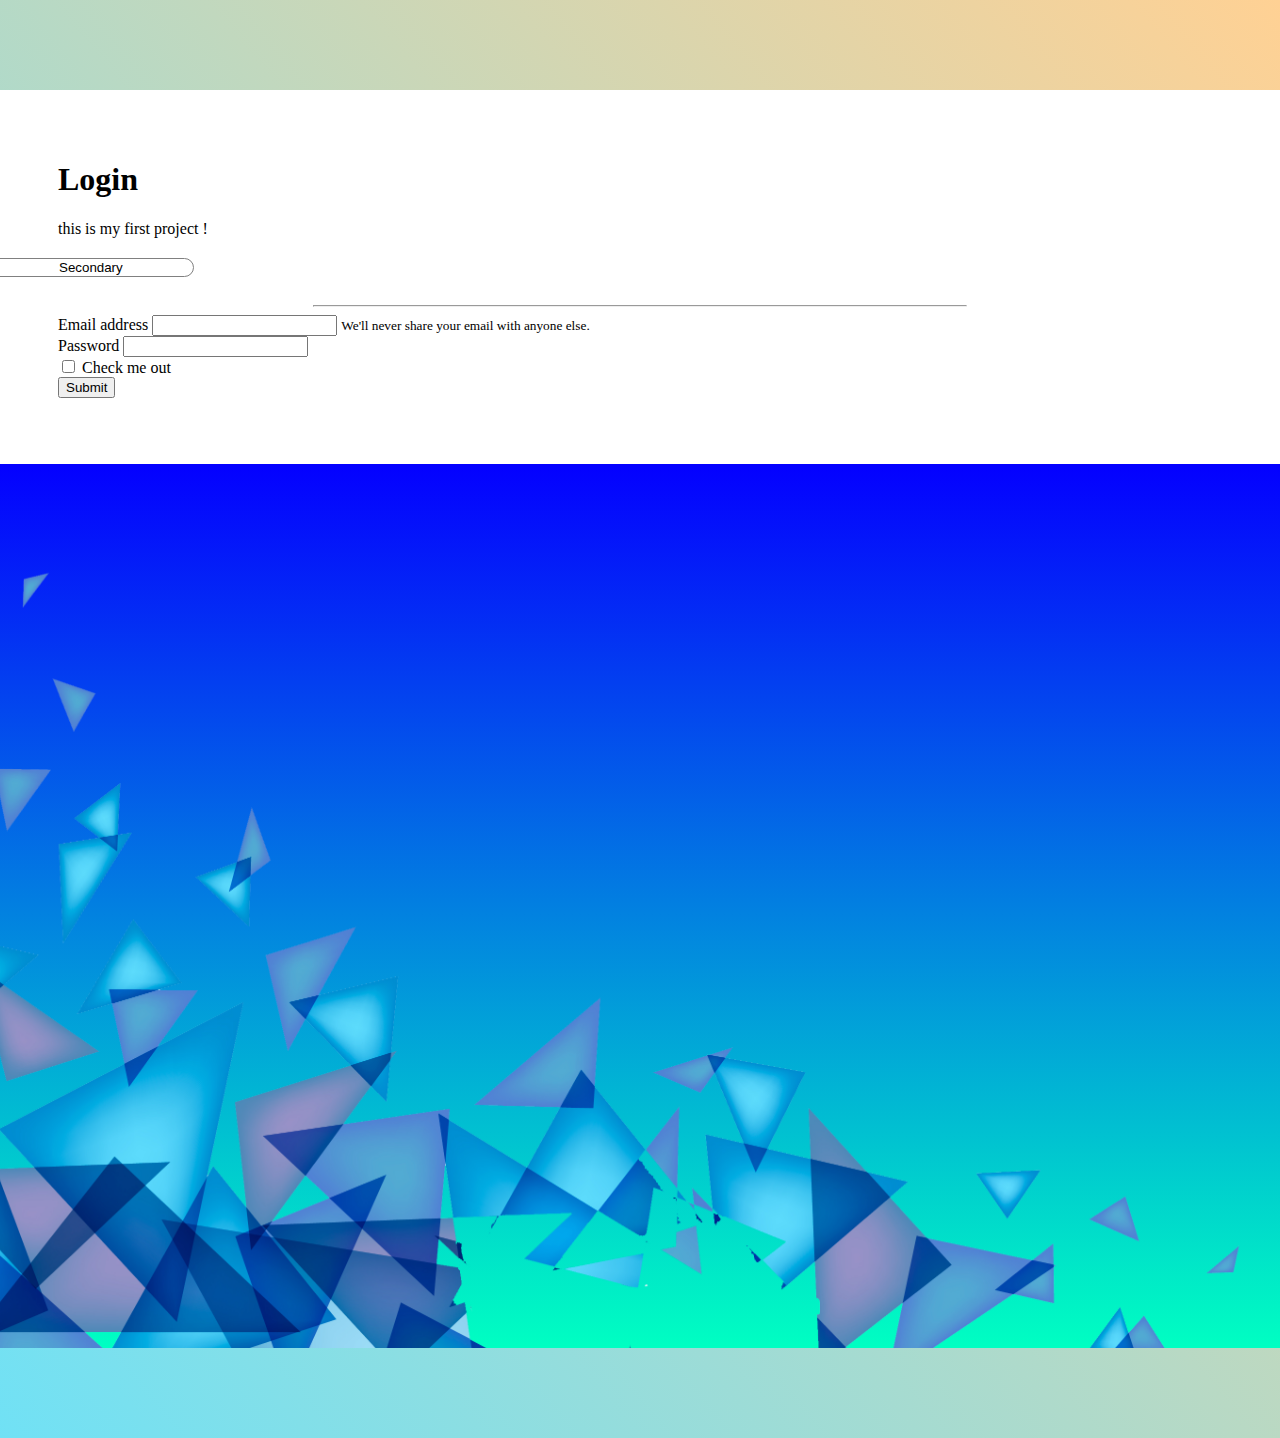
<file: first_website/index.html>
<html lang="en">
<head>
    <meta charset="UTF-8">
    <meta http-equiv="X-UA-Compatible" content="IE=edge">
    <meta name="viewport" content="width=device-width, initial-scale=1.0">
    <title>Document</title>
    <link rel="stylesheet" href="https://cdn.jsdelivr.net/npm/bootstrap@4.6.1/dist/css/bootstrap.min.css" integrity="sha384-zCbKRCUGaJDkqS1kPbPd7TveP5iyJE0EjAuZQTgFLD2ylzuqKfdKlfG/eSrtxUkn" crossorigin="anonymous">
    <link rel="stylesheet" href="css/style.css">
</head>
<body class="body-color">
    <div class="container cont">
        <div class="row row1 ">
    <div class="col-lg-6 col-sm-12 column1 shadow p-3 mb-5 bg-white rounded">
	<div class="uppercol">
	<h1>Login</h1>
	<div class="alert alert-light" role="alert">
 this is my first project <span class="badge badge-dark">!</span>
</div>
	</div>
<div class="text-center"><button type="button" class="btn btn-outline-secondary button1";>Secondary</button></div>
	
	<hr class="he">
	<div class="lowercol">
	<form>
  <div class="form-group">
    <label for="exampleInputEmail1">Email address</label>
    <input type="email" class="form-control" id="exampleInputEmail1" aria-describedby="emailHelp">
    <small id="emailHelp" class="form-text text-muted">We'll never share your email with anyone else.</small>
  </div>
  <div class="form-group">
    <label for="exampleInputPassword1">Password</label>
    <input type="password" class="form-control" id="exampleInputPassword1">
  </div>
  <div class="form-group form-check">
    <input type="checkbox" class="form-check-input" id="exampleCheck1">
    <label class="form-check-label" for="exampleCheck1">Check me out</label>
  </div>
  <button type="submit" class="btn btn-primary">Submit</button>
</form>
    </div>
	</div>
    <div class="col-lg-6 col-sm-12 column2 shadow-lg p-3 mb-5 bg-white rounded">
	<img src="wsd.png">
    </div>
        </div>
    </div>
</body>
</html>
</file>
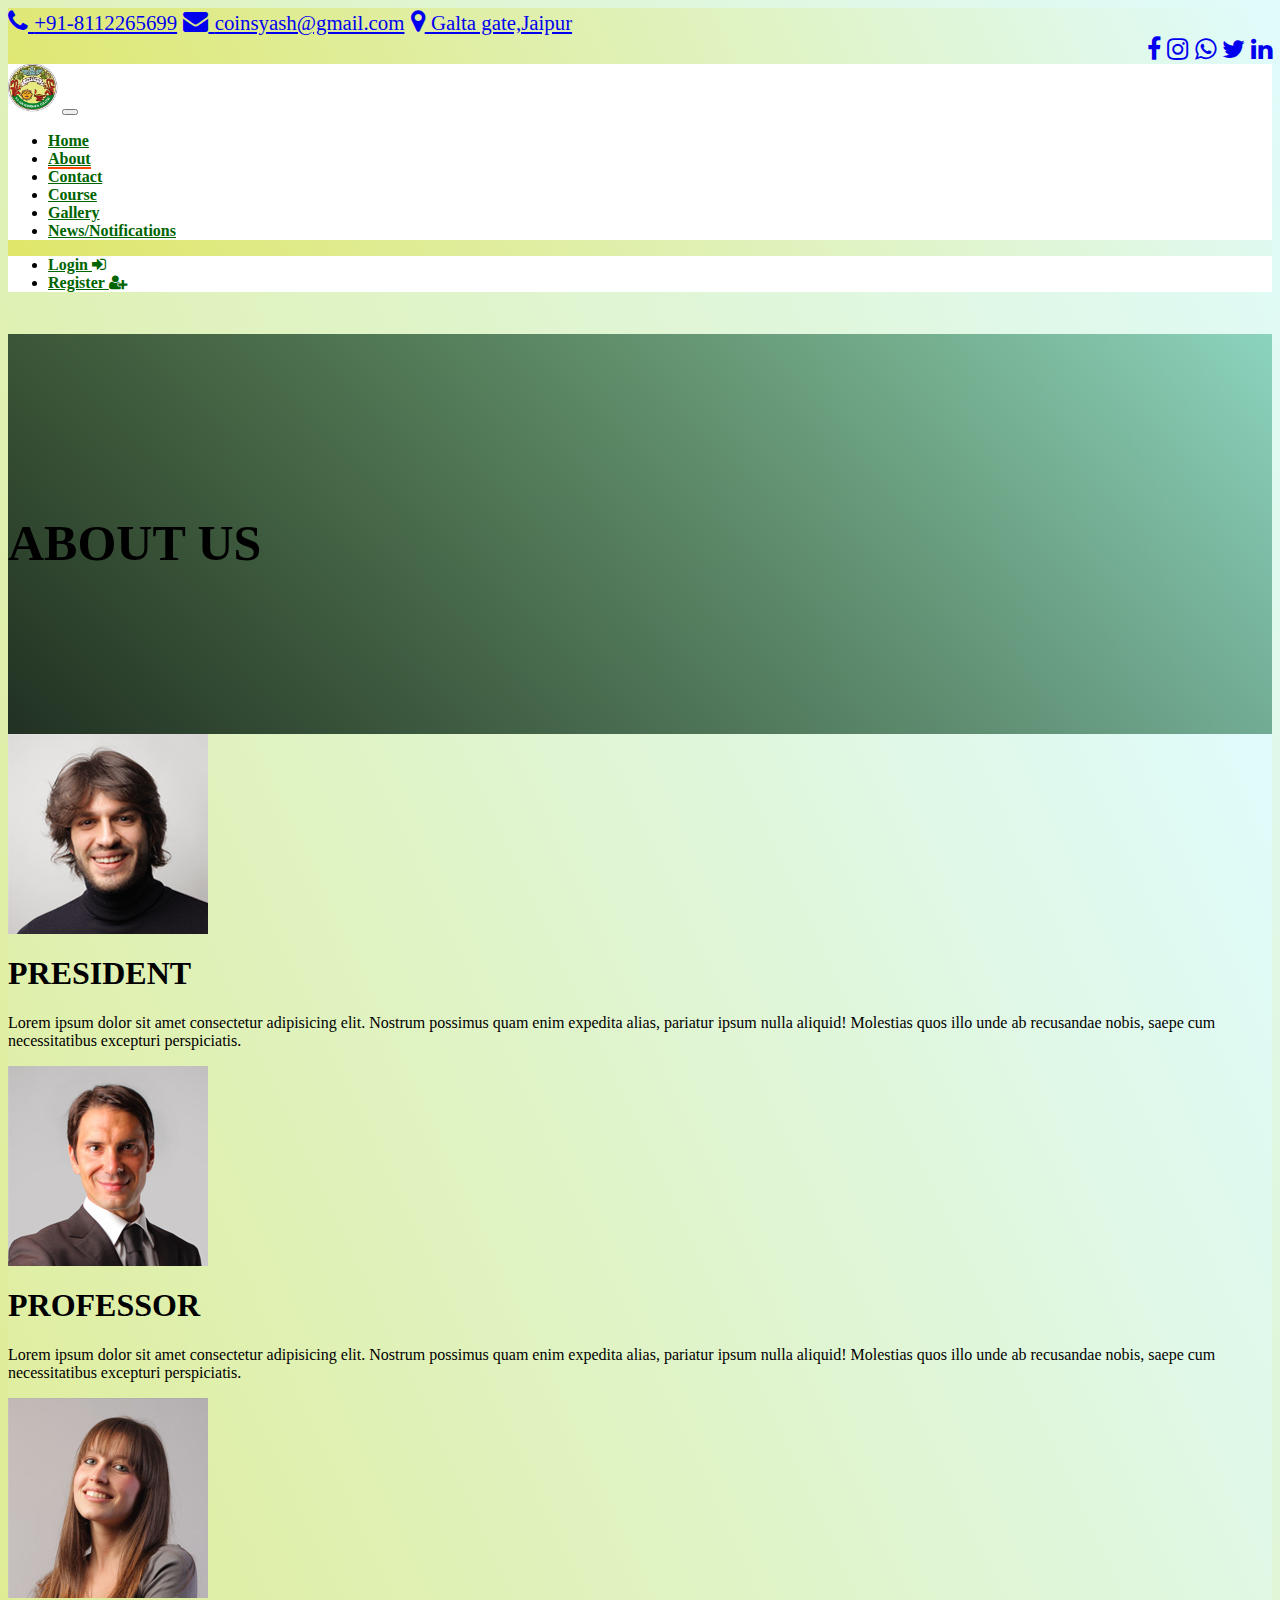
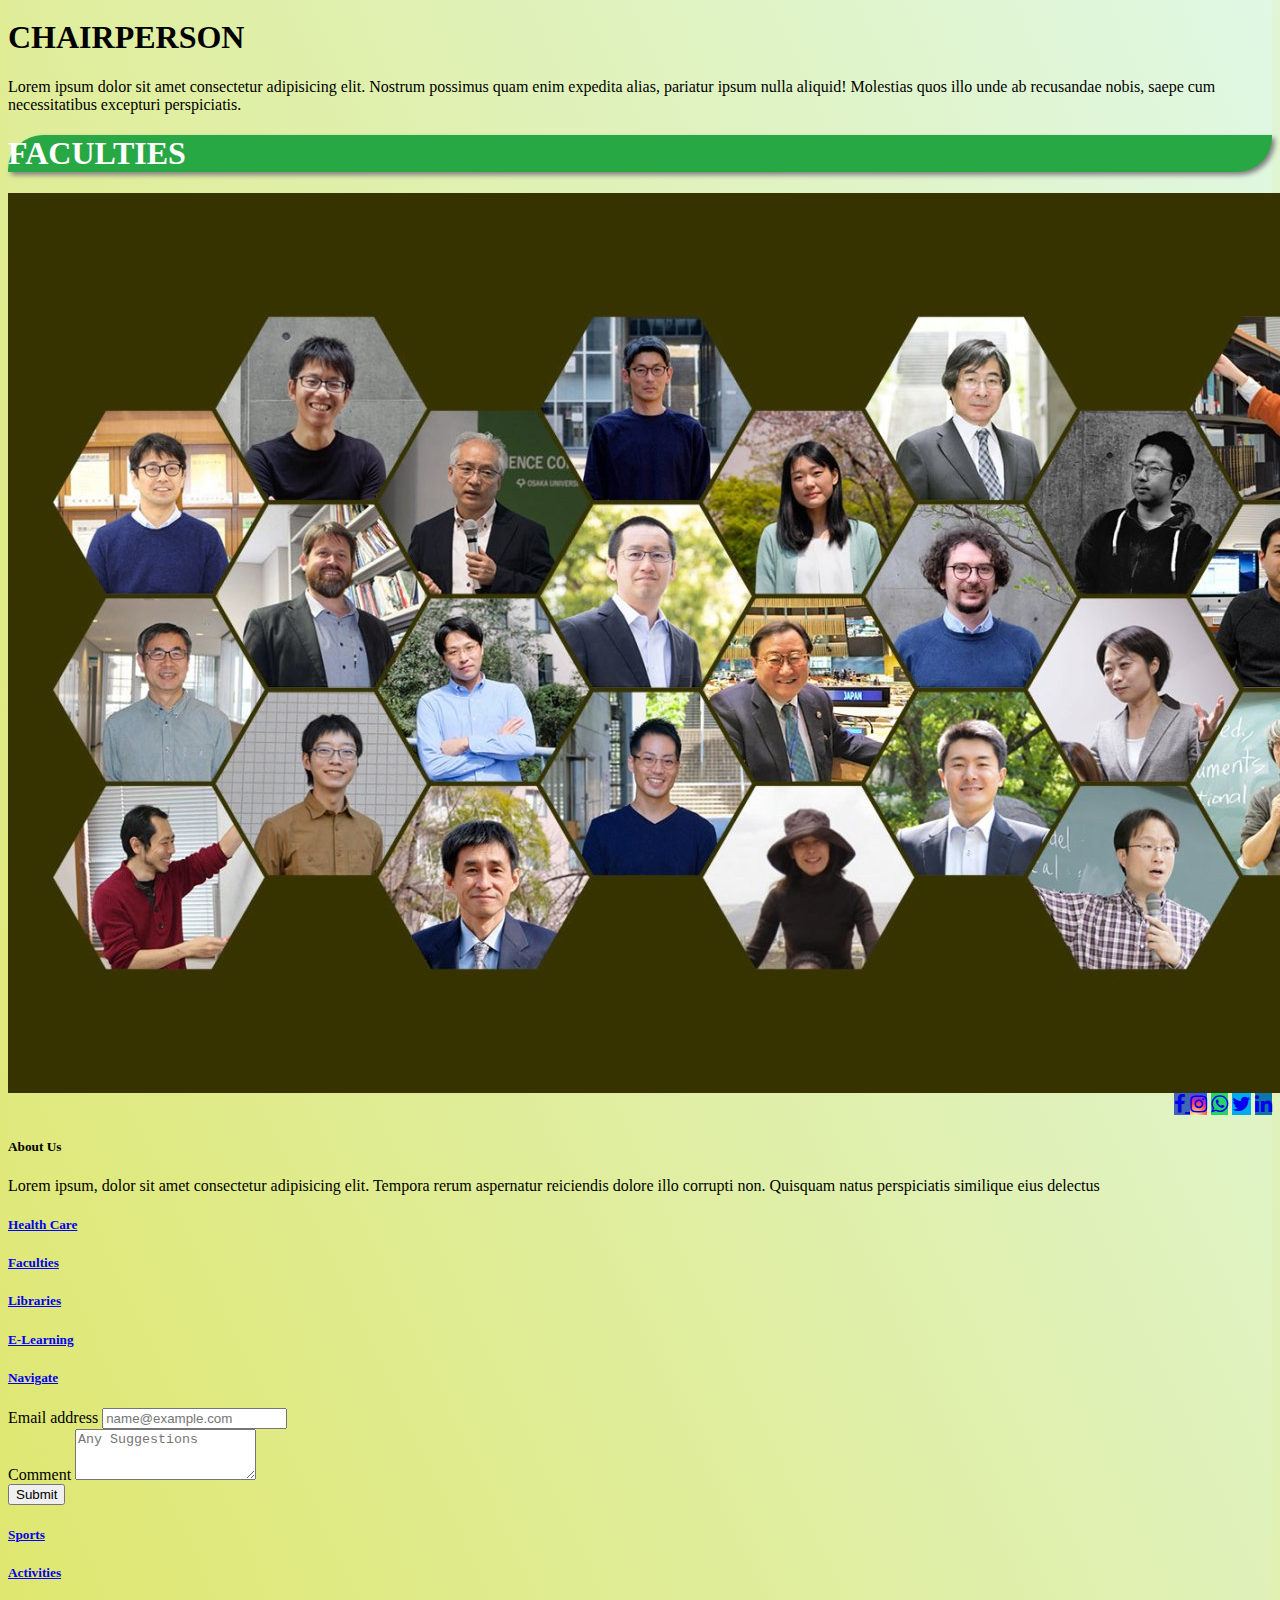
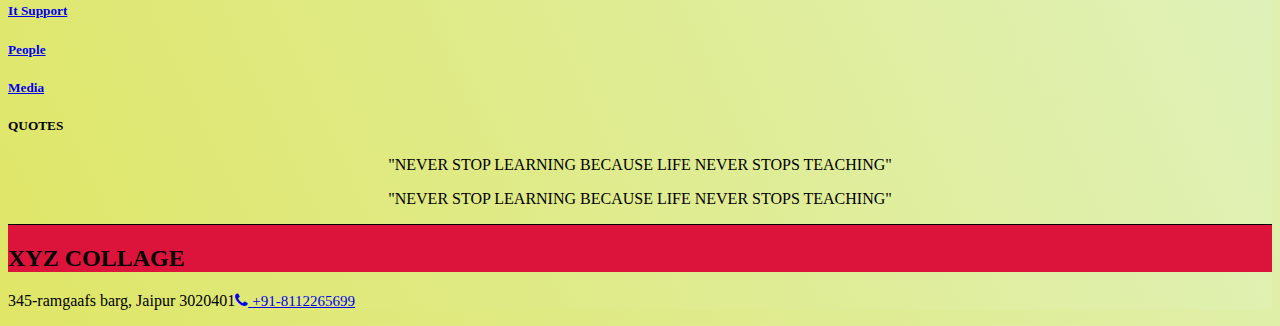
<file: first_website/about-us.html>
<html lang="en">
<head>
    <meta charset="UTF-8">
    <meta http-equiv="X-UA-Compatible" content="IE=edge">
    <meta name="viewport" content="width=device-width, initial-scale=1.0">
    <title>About-Us</title>
    <link rel="stylesheet" href="https://cdn.jsdelivr.net/npm/bootstrap@4.6.1/dist/css/bootstrap.min.css" integrity="sha384-zCbKRCUGaJDkqS1kPbPd7TveP5iyJE0EjAuZQTgFLD2ylzuqKfdKlfG/eSrtxUkn" crossorigin="anonymous">
    <script src="https://cdn.jsdelivr.net/npm/jquery@3.5.1/dist/jquery.slim.min.js" integrity="sha384-DfXdz2htPH0lsSSs5nCTpuj/zy4C+OGpamoFVy38MVBnE+IbbVYUew+OrCXaRkfj" crossorigin="anonymous"></script>
<script src="https://cdn.jsdelivr.net/npm/popper.js@1.16.1/dist/umd/popper.min.js" integrity="sha384-9/reFTGAW83EW2RDu2S0VKaIzap3H66lZH81PoYlFhbGU+6BZp6G7niu735Sk7lN" crossorigin="anonymous"></script>
<script src="https://cdn.jsdelivr.net/npm/bootstrap@4.6.1/dist/js/bootstrap.min.js" integrity="sha384-VHvPCCyXqtD5DqJeNxl2dtTyhF78xXNXdkwX1CZeRusQfRKp+tA7hAShOK/B/fQ2" crossorigin="anonymous"></script>
    <link rel="stylesheet" href="new-project.css">
    <link rel="stylesheet" href="https://cdnjs.cloudflare.com/ajax/libs/font-awesome/4.7.0/css/font-awesome.min.css">
</head>
<body class="bg1">
  <div class="container-fluid bg1 fixed-top ">
    <div class="row bg-success  " style="font-size: 25px;">
        <div class="col-lg-8"><a href="#" class="badge badge-success" style="padding-bottom: 10px;"><i class="fa fa-phone text-white" aria-hidden="true"></i> <small >+91-8112265699</small></a>
        <a href="#" class="badge badge-success dis"><i class="fa fa-envelope text-white" aria-hidden="true"></i> <small>coinsyash@gmail.com</small></a>
        <a href="#" class="badge badge-success d-none d-sm-inline"><i class="fa fa-map-marker text-white" aria-hidden="true"></i> <small>Galta gate,Jaipur</small></a></div>

        <div class="col-lg-4 d-none d-lg-block" style="text-align: right;">
          <a href="#" class="badge badge-success" ><i class="fa fa-facebook text-white"  aria-hidden="true"></i></a> <a href="#"class="badge badge-success"><i class="fa fa-instagram" aria-hidden="true"></i></a>
            <a href="#" class="badge badge-success"><i class="fa fa-whatsapp" aria-hidden="true"></i></a> <a href="#" class="badge badge-success" ><i class="fa fa-twitter" aria-hidden="true"></i></a> <a href="#" class="badge badge-success"><i class="fa fa-linkedin" aria-hidden="true"></i></a></div>
    </div>
    <div class="row  ">

    <div class="col-6 col-lg-9 bg3 ">
      
    <nav class="navbar navbar-expand-lg navbar-light justify-content-start" style="padding-bottom: 0;">
      <a class="navbar-brand order-1 order-lg-0 pl-1" style="width: 25%;" href="#"><img src="Subodh_College_Logo.jpg" style="width: 50px;"  alt=""></a>
        <button class="navbar-toggler order-0 order-lg-1" type="button" data-toggle="collapse" data-target="#navbarSupportedContent" aria-controls="navbarSupportedContent" aria-expanded="false" aria-label="Toggle navigation">
          <span class="navbar-toggler-icon"></span>
        </button>
      
        <div class="collapse navbar-collapse" id="navbarSupportedContent">
          <ul class="navbar-nav mr-auto">
            <li class="nav-item ">
              <a class="nav-link pr-3 pl-3 nlink" href="new-project.html"><b>Home</b> <span class="sr-only">(current)</span></a>
            </li>
            <li class="nav-item">
                <a class="nav-link nlink pl-3 pr-3 active act " href="about-us.html"><b>About</b></a>
              </li>
              <li class="nav-item">
                <a class="nav-link nlink pl-3  pr-3 " href="contact-us.html"><b>Contact</b></a>
              </li>
              <li class="nav-item">
                  <a class="nav-link nlink pl-3  pr-3 " href="courses.html"><b>Course</b></a>
                </li>
                <li class="nav-item">
                  <a class="nav-link nlink pl-3  pr-3 " href="#"><b>Gallery</b></a>
                </li>
                <li class="nav-item">
                  <a class="nav-link nlink pl-3  pr-3 " href="#"><b>News/Notifications</b></a>
                </li>
          </ul>
        </div>
      </nav>
      </div>
      <div class=" col-6 col-lg-3 bg3 ">
        <ul class="nav justify-content-end">
          <li class="nav-item">
            <a class="nav-link  nlink  mt-3" href="login-form.html"><b>Login</b> <i class="fa fa-sign-in" aria-hidden="true"></i></a> 
          </li>
          <li class="nav-item">
            <a class="nav-link  nlink  mt-3" href="registration-form.html"><b>Register</b> <i class="fa fa-user-plus" aria-hidden="true"></i> </a>
          </li>
        </ul>
      </div>
</div>
</div>
  <div class="container-fluid bg1 mar3">
    <div class="row shadow  pb-3 mb-5   rounded ">
        <div class="col-12 bg7 text-center text-white  rounded" style="height: 400px;">
            <h1 class="pad" style="font-size: 50px;">ABOUT US</h1>
          </div>
    </div>
   </div>
   <div class="container-fluid bg1">
     <div class="row">
       <div class="col-lg-4">
         <div class="text-center"><img src="img-1.jpg" alt="" class="img-fluid shadow p-3 mb-3 bg-white rounded"></div>
      <h1 class="text-center text-dark shadow p-3 mb-3 bg-white rounded" >PRESIDENT</h1>
      <p class="text-center text-dark bg-white shadow p-3 mb-3 bg-white rounded">Lorem ipsum dolor sit amet consectetur adipisicing elit. Nostrum possimus quam enim expedita alias, pariatur ipsum nulla aliquid! Molestias quos illo unde ab recusandae nobis, saepe cum necessitatibus excepturi perspiciatis.</p>
    </div>

       <div class="col-lg-4">
        <div class="text-center"><img src="img-3.jpg" alt="" class="img-fluid shadow p-3 mb-3 bg-white rounded"></div>
      <h1 class="text-center text-dark shadow p-3 mb-3 bg-white rounded" >PROFESSOR</h1>
      <p class="text-center text-dark bg-white shadow p-3 mb-3 bg-white rounded">Lorem ipsum dolor sit amet consectetur adipisicing elit. Nostrum possimus quam enim expedita alias, pariatur ipsum nulla aliquid! Molestias quos illo unde ab recusandae nobis, saepe cum necessitatibus excepturi perspiciatis.</p>
       </div>
       <div class="col-lg-4">
        <div class="text-center"><img src="img-2.jpg" alt="" class="img-fluid shadow p-3 mb-3 bg-white rounded"></div>
        <h1 class="text-center text-dark shadow p-3 mb-3 bg-white rounded" >CHAIRPERSON</h1>
        <p class="text-center text-dark bg-white shadow p-3 mb-3 bg-white rounded">Lorem ipsum dolor sit amet consectetur adipisicing elit. Nostrum possimus quam enim expedita alias, pariatur ipsum nulla aliquid! Molestias quos illo unde ab recusandae nobis, saepe cum necessitatibus excepturi perspiciatis.</p>

       </div>
     </div>
     <div class="row  mt-4 pt-1 justify-content-center">
      <div class="col-12 text-center pb-4">
        <h1 class="bg4 ">FACULTIES</h1>
        <div class="col-12 mt-5 shadow p-3 mb-3 rounded">
          <img src="faculties.jpg" alt="" class="img-fluid rounded">
        </div>
      </div>
   </div>
   <div class="row bg-dark text-white">
    <div class="col-12 " style="text-align: right;">
      <a href="#" class="badge badge-success sizef" style="background-color: #4267B2;"><i class="fa fa-facebook text-white"  aria-hidden="true"></i> </a>
      <a href="#" style="  background: radial-gradient(circle at 30% 107%, #fdf497 0%, #fdf497 5%, #fd5949 45%, #d6249f 60%, #285AEB 90%);" class="badge badge-success sizef"><i class="fa fa-instagram" aria-hidden="true"></i></a>
      <a href="#" class="badge badge-success sizef" style="background-color:  #25d366 ;"><i class="fa fa-whatsapp" aria-hidden="true"></i></a>
      <a href="#" class="badge badge-success sizef" style="background-color:  #00acee ;"><i class="fa fa-twitter" aria-hidden="true"></i></a>
      <a href="#" class="badge badge-success sizef"  style="background-color:   #0e76a8 ;"><i class="fa fa-linkedin" aria-hidden="true"></i></a>
    </div>
    <div class="col-12">
      <div class="row">
        <div class="col-sm-6 col-md-2 text-center">
        <div class="pt-4"><h5>About Us</h5>
        <P>Lorem ipsum, dolor sit amet consectetur adipisicing elit. Tempora rerum aspernatur reiciendis dolore illo corrupti non. Quisquam natus perspiciatis similique eius delectus </P></div>
        
        </div>
        <div class=" col-sm-6 col-md-2 text-center">
          <div class="pb-2 pt-4"><a href="#" class="text-white"><h5>Health Care</h5></a></div>
          <div class="pb-2"><a href="#" class="text-white"><h5>Faculties</h5></a></div>
          <div class="pb-2"><a href="#" class="text-white"><h5>Libraries</h5></a></div>
          <div class="pb-2"><a href="#" class="text-white"><h5>E-Learning</h5></a></div>
          <div class="pb-2"><a href="#" class="text-white"><h5>Navigate</h5></a></div>


        </div>
        <div class="col-sm-6 col-md-4">
          <form class="p-3">
            <div class="form-group">
              <label for="exampleFormControlInput1">Email address</label>
              <input type="email" class="form-control" id="exampleFormControlInput1" placeholder="name@example.com">
            </div>
            <div class="form-group">
              <label for="exampleFormControlTextarea1">Comment</label>
              <textarea class="form-control" id="exampleFormControlTextarea1" rows="3" placeholder="Any Suggestions"></textarea>
            </div>
            <button type="submit" class="btn btn-success btn-lg btn-block">Submit</button>
          </form>
        </div>
        <div class="col-sm-6 col-md-2 text-center">
          <div class="pb-2 pt-4"><a href="#" class="text-white"><h5>Sports</h5></a></div>
          <div class="pb-2"><a href="#" class="text-white"><h5>Activities</h5></a></div>
          <div class="pb-2"><a href="#" class="text-white"><h5>It Support</h5></a></div>
          <div class="pb-2"><a href="#" class="text-white"><h5>People</h5></a></div>
          <div class="pb-2"><a href="#" class="text-white"><h5>Media</h5></a></div>
        </div>
        <div class="col-md-2 ">
          <div class="pt-4 pr-2">
          <h5 class="text-center"> QUOTES</h5>
          <P style="text-align:center;">"NEVER STOP LEARNING BECAUSE LIFE NEVER STOPS TEACHING" </P>
          <P style="text-align: center;">"NEVER STOP LEARNING BECAUSE LIFE NEVER STOPS TEACHING" </P>
          </div>
        </div>
      </div>
    </div>
    <div class="col-12 text-center bg5 text-white">
      <h2>XYZ COLLAGE</h2>
    </div>
    <div class="col-12 text-center">
      <p>345-ramgaafs barg, Jaipur 3020401<a href="#" class="badge "><i class="fa fa-phone text-white" aria-hidden="true"></i> <small class="text-white" style="font-size: 15px;" >+91-8112265699</small></a> </p>
    </div>
  </div>
   <!--Start of Tawk.to Script-->
<script type="text/javascript">
  var Tawk_API=Tawk_API||{}, Tawk_LoadStart=new Date();
  (function(){
  var s1=document.createElement("script"),s0=document.getElementsByTagName("script")[0];
  s1.async=true;
  s1.src='https://embed.tawk.to/6266d5c67b967b11798c6e86/1g1gr64hu';
  s1.charset='UTF-8';
  s1.setAttribute('crossorigin','*');
  s0.parentNode.insertBefore(s1,s0);
  })();
  </script>
  <!--End of Tawk.to Script-->
    </div>
</body>
</html>
</file>
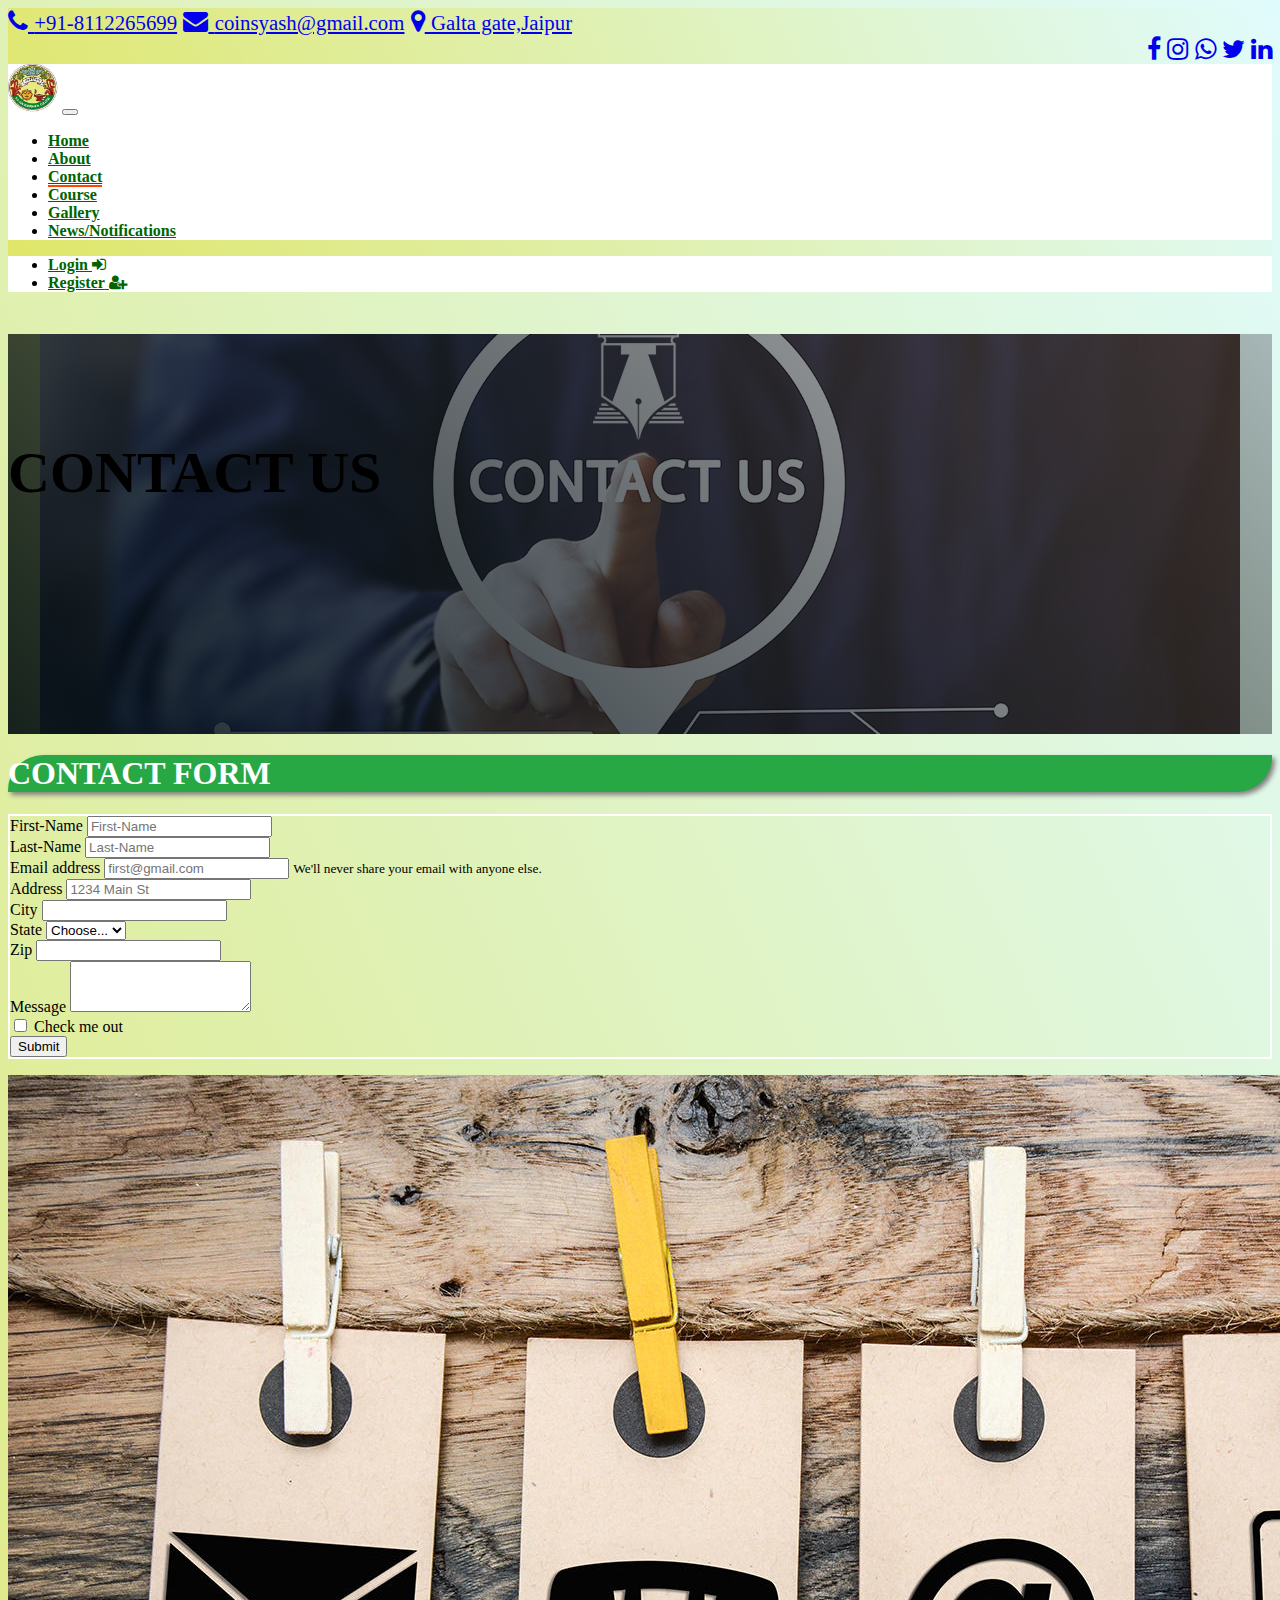
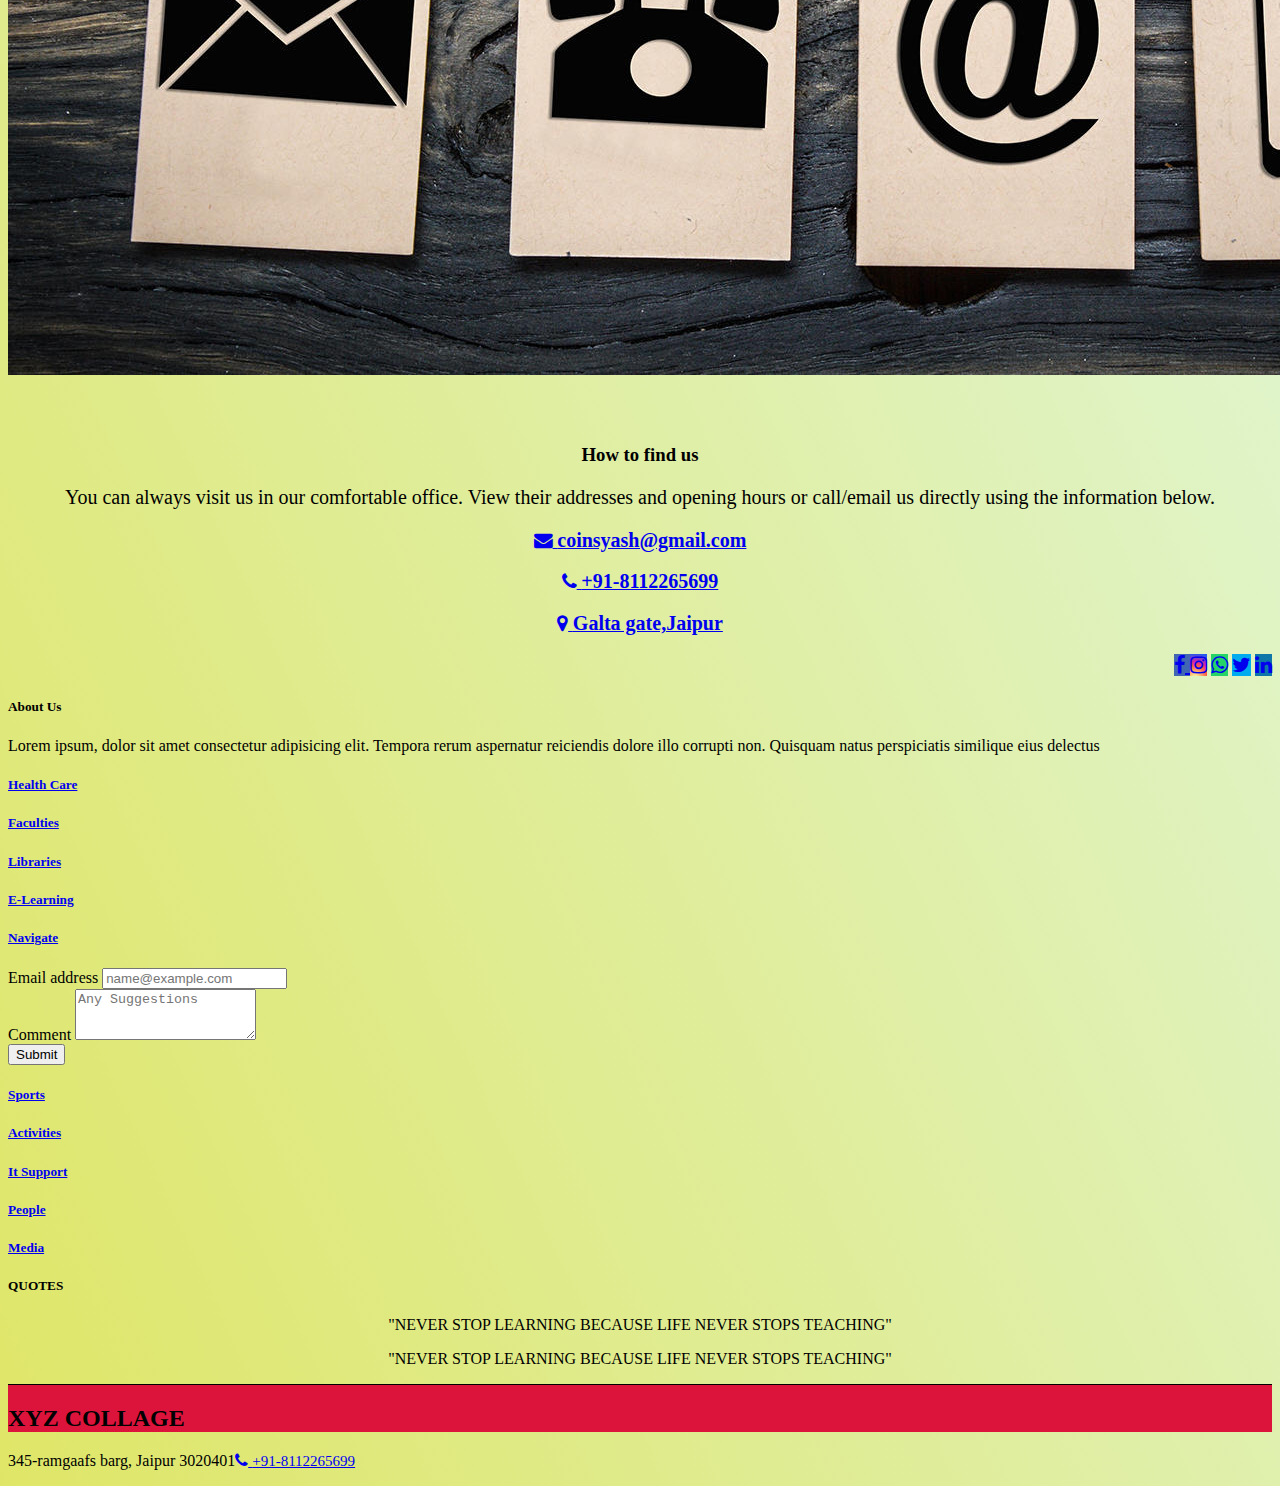
<file: first_website/contact-us.html>
<html lang="en">
<head>
    <meta charset="UTF-8">
    <meta http-equiv="X-UA-Compatible" content="IE=edge">
    <meta name="viewport" content="width=device-width, initial-scale=1.0">
    <title>Contact-Us</title>
    <link rel="stylesheet" href="https://cdn.jsdelivr.net/npm/bootstrap@4.6.1/dist/css/bootstrap.min.css" integrity="sha384-zCbKRCUGaJDkqS1kPbPd7TveP5iyJE0EjAuZQTgFLD2ylzuqKfdKlfG/eSrtxUkn" crossorigin="anonymous">
    <script src="https://cdn.jsdelivr.net/npm/jquery@3.5.1/dist/jquery.slim.min.js" integrity="sha384-DfXdz2htPH0lsSSs5nCTpuj/zy4C+OGpamoFVy38MVBnE+IbbVYUew+OrCXaRkfj" crossorigin="anonymous"></script>
<script src="https://cdn.jsdelivr.net/npm/popper.js@1.16.1/dist/umd/popper.min.js" integrity="sha384-9/reFTGAW83EW2RDu2S0VKaIzap3H66lZH81PoYlFhbGU+6BZp6G7niu735Sk7lN" crossorigin="anonymous"></script>
<script src="https://cdn.jsdelivr.net/npm/bootstrap@4.6.1/dist/js/bootstrap.min.js" integrity="sha384-VHvPCCyXqtD5DqJeNxl2dtTyhF78xXNXdkwX1CZeRusQfRKp+tA7hAShOK/B/fQ2" crossorigin="anonymous"></script>
    <link rel="stylesheet" href="new-project.css">
    <link rel="stylesheet" href="https://cdnjs.cloudflare.com/ajax/libs/font-awesome/4.7.0/css/font-awesome.min.css">
</head>
<body class="bg1">
  <div class="container-fluid bg1 fixed-top ">
    <div class="row bg-success  " style="font-size: 25px;">
        <div class="col-lg-8"><a href="#" class="badge badge-success" style="padding-bottom: 10px;"><i class="fa fa-phone text-white" aria-hidden="true"></i> <small >+91-8112265699</small></a>
        <a href="#" class="badge badge-success dis"><i class="fa fa-envelope text-white" aria-hidden="true"></i> <small>coinsyash@gmail.com</small></a>
        <a href="#" class="badge badge-success d-none d-sm-inline"><i class="fa fa-map-marker text-white" aria-hidden="true"></i> <small>Galta gate,Jaipur</small></a></div>

        <div class="col-lg-4 d-none d-lg-block" style="text-align: right;">
          <a href="#" class="badge badge-success" ><i class="fa fa-facebook text-white"  aria-hidden="true"></i></a> <a href="#"class="badge badge-success"><i class="fa fa-instagram" aria-hidden="true"></i></a>
            <a href="#" class="badge badge-success"><i class="fa fa-whatsapp" aria-hidden="true"></i></a> <a href="#" class="badge badge-success" ><i class="fa fa-twitter" aria-hidden="true"></i></a> <a href="#" class="badge badge-success"><i class="fa fa-linkedin" aria-hidden="true"></i></a></div>
    </div>
    <div class="row  ">

    <div class="col-6 col-lg-9 bg3 ">
      
    <nav class="navbar navbar-expand-lg navbar-light justify-content-start" style="padding-bottom: 0;">
      <a class="navbar-brand order-1 order-lg-0 pl-1" style="width: 25%;" href="#"><img src="Subodh_College_Logo.jpg" style="width: 50px;"  alt=""></a>
        <button class="navbar-toggler order-0 order-lg-1" type="button" data-toggle="collapse" data-target="#navbarSupportedContent" aria-controls="navbarSupportedContent" aria-expanded="false" aria-label="Toggle navigation">
          <span class="navbar-toggler-icon"></span>
        </button>
      
        <div class="collapse navbar-collapse" id="navbarSupportedContent">
          <ul class="navbar-nav mr-auto">
            <li class="nav-item ">
              <a class="nav-link pr-3 pl-3 nlink" href="new-project.html"><b>Home</b> <span class="sr-only">(current)</span></a>
            </li>
            <li class="nav-item">
                <a class="nav-link nlink pl-3 pr-3  " href="about-us.html"><b>About</b></a>
              </li>
              <li class="nav-item">
                <a class="nav-link nlink pl-3  pr-3 active act " href="contact-us.html"><b>Contact</b></a>
              </li>
              <li class="nav-item">
                  <a class="nav-link nlink pl-3  pr-3 " href="courses.html"><b>Course</b></a>
                </li>
                <li class="nav-item">
                  <a class="nav-link nlink pl-3  pr-3 " href="#"><b>Gallery</b></a>
                </li>
                <li class="nav-item">
                  <a class="nav-link nlink pl-3  pr-3 " href="#"><b>News/Notifications</b></a>
                </li>
          </ul>
        </div>
      </nav>
      </div>
      <div class=" col-6 col-lg-3 bg3 ">
        <ul class="nav justify-content-end">
          <li class="nav-item">
            <a class="nav-link  nlink  mt-3" href="login-form.html"><b>Login</b> <i class="fa fa-sign-in" aria-hidden="true"></i></a> 
          </li>
          <li class="nav-item">
            <a class="nav-link  nlink  mt-3" href="registration-form.html"><b>Register</b> <i class="fa fa-user-plus" aria-hidden="true"></i> </a>
          </li>
        </ul>
      </div>
</div>
</div>
    <div class="container-fluid bg1 mar3">
      <div class="row shadow  pb-3 mb-5   rounded ">
          <div class="col-12 bg8 text-center text-white  rounded" style="height: 400px;">
              <h1 class="pad1 pad2" >CONTACT US</h1>
            </div>
      </div>
     </div>
    <div class="container">
        <div class="row shadow p-3 mb-5  rounded">
            <div class="col-md-6">
                <h1 class="bg4 text-center ">CONTACT FORM</h1>
                <form class="mt-4 shadow p-3 mb-5  rounded" style="border: 2px solid white;">
                    <div class="form-row">
                      <div class="form-group col-md-6">
                        <label for="inputfname4">First-Name</label>
                        <input type="text" class="form-control" id="inputfname4" placeholder="First-Name">
                      </div>
                      <div class="form-group col-md-6">
                        <label for="inputlname4">Last-Name</label>
                        <input type="text" class="form-control" id="inputlname4" placeholder="Last-Name">
                      </div>
                    </div>
                    <div class="form-group">
                        <label for="exampleInputEmail1">Email address</label>
                        <input type="email" class="form-control" id="exampleInputEmail1" aria-describedby="emailHelp" placeholder="first@gmail.com">
                        <small id="emailHelp" class="form-text text-muted">We'll never share your email with anyone else.</small>
                      </div>
                    <div class="form-group">
                      <label for="inputAddress">Address</label>
                      <input type="text" class="form-control" id="inputAddress" placeholder="1234 Main St">
                    </div>
                    <div class="form-row">
                      <div class="form-group col-md-6">
                        <label for="inputCity">City</label>
                        <input type="text" class="form-control" id="inputCity">
                      </div>
                      <div class="form-group col-md-4">
                        <label for="inputState">State</label>
                        <select id="inputState" class="form-control">
                          <option selected>Choose...</option>
                          <option>...</option>
                        </select>
                      </div>
                      <div class="form-group col-md-2">
                        <label for="inputZip">Zip</label>
                        <input type="text" class="form-control" id="inputZip">
                      </div>
                    </div>
                    <div class="form-group">
                        <label for="exampleFormControlTextarea1">Message</label>
                        <textarea class="form-control" id="exampleFormControlTextarea1" rows="3"></textarea placeholder="Any Message">
                      </div>
                    <div class="form-group">
                      <div class="form-check">
                        <input class="form-check-input" type="checkbox" id="gridCheck">
                        <label class="form-check-label" for="gridCheck">
                          Check me out
                        </label>
                      </div>
                    </div>
                    <button type="submit" class="btn btn-primary  shadow p-3 mb-3  rounded ">Submit</button>
                  </form>
            </div>
            <div class="col-md-6">
                <img src="contact.jpg" alt="" class="img-fluid pt-md-5 mt-md-4    rounded">
                <div style="padding-top: 50px;text-align: center;"><h3>How to find us</h3>
                <p style="font-size: 20px;">You can always visit us in our comfortable office. View their addresses and opening hours or call/email us directly using the information below.</p>
                <h3 class="shadow p-3 mb-3  rounded"> <a href="#" class="badge  "><i class="fa fa-envelope text-primary" aria-hidden="true"></i> <small style="font-size: 20px;">coinsyash@gmail.com</small></a></h3>
                    <h3 class="shadow p-3 mb-3  rounded "><a href="#" class="badge "><i class="fa fa-phone text-primary " aria-hidden="true"></i> <small style="font-size: 20px;" >+91-8112265699</small></a></h3> 
                    <h3 class="shadow p-3 mb-3  rounded "><a href="#" class="badge  "><i class="fa fa-map-marker text-primary" aria-hidden="true"></i> <small style="font-size: 20px;">Galta gate,Jaipur</small></a></h3>
                    
                    </div>   
                    </div>     
                </div>
            </div>
          <div class="container-fluid">
            <div class="row bg-dark text-white">
              <div class="col-12 " style="text-align: right;">
                <a href="#" class="badge badge-success sizef" style="background-color: #4267B2;"><i class="fa fa-facebook text-white"  aria-hidden="true"></i> </a>
                <a href="#" style="  background: radial-gradient(circle at 30% 107%, #fdf497 0%, #fdf497 5%, #fd5949 45%, #d6249f 60%, #285AEB 90%);" class="badge badge-success sizef"><i class="fa fa-instagram" aria-hidden="true"></i></a>
                <a href="#" class="badge badge-success sizef" style="background-color:  #25d366 ;"><i class="fa fa-whatsapp" aria-hidden="true"></i></a>
                <a href="#" class="badge badge-success sizef" style="background-color:  #00acee ;"><i class="fa fa-twitter" aria-hidden="true"></i></a>
                <a href="#" class="badge badge-success sizef"  style="background-color:   #0e76a8 ;"><i class="fa fa-linkedin" aria-hidden="true"></i></a>
              </div>
              <div class="col-12">
                <div class="row">
                  <div class="col-sm-6 col-md-2 text-center">
                  <div class="pt-4"><h5>About Us</h5>
                  <P>Lorem ipsum, dolor sit amet consectetur adipisicing elit. Tempora rerum aspernatur reiciendis dolore illo corrupti non. Quisquam natus perspiciatis similique eius delectus </P></div>
                  
                  </div>
                  <div class=" col-sm-6 col-md-2 text-center">
                    <div class="pb-2 pt-4"><a href="#" class="text-white"><h5>Health Care</h5></a></div>
                    <div class="pb-2"><a href="#" class="text-white"><h5>Faculties</h5></a></div>
                    <div class="pb-2"><a href="#" class="text-white"><h5>Libraries</h5></a></div>
                    <div class="pb-2"><a href="#" class="text-white"><h5>E-Learning</h5></a></div>
                    <div class="pb-2"><a href="#" class="text-white"><h5>Navigate</h5></a></div>
          
          
                  </div>
                  <div class="col-sm-6 col-md-4">
                    <form class="p-3">
                      <div class="form-group">
                        <label for="exampleFormControlInput1">Email address</label>
                        <input type="email" class="form-control" id="exampleFormControlInput1" placeholder="name@example.com">
                      </div>
                      <div class="form-group">
                        <label for="exampleFormControlTextarea1">Comment</label>
                        <textarea class="form-control" id="exampleFormControlTextarea1" rows="3" placeholder="Any Suggestions"></textarea>
                      </div>
                      <button type="submit" class="btn btn-success btn-lg btn-block">Submit</button>
                    </form>
                  </div>
                  <div class="col-sm-6 col-md-2 text-center">
                    <div class="pb-2 pt-4"><a href="#" class="text-white"><h5>Sports</h5></a></div>
                    <div class="pb-2"><a href="#" class="text-white"><h5>Activities</h5></a></div>
                    <div class="pb-2"><a href="#" class="text-white"><h5>It Support</h5></a></div>
                    <div class="pb-2"><a href="#" class="text-white"><h5>People</h5></a></div>
                    <div class="pb-2"><a href="#" class="text-white"><h5>Media</h5></a></div>
                  </div>
                  <div class="col-md-2 ">
                    <div class="pt-4 pr-2">
                    <h5 class="text-center"> QUOTES</h5>
                    <P style="text-align:center;">"NEVER STOP LEARNING BECAUSE LIFE NEVER STOPS TEACHING" </P>
                    <P style="text-align: center;">"NEVER STOP LEARNING BECAUSE LIFE NEVER STOPS TEACHING" </P>
                    </div>
                  </div>
                </div>
              </div>
              <div class="col-12 text-center bg5 text-white">
                <h2>XYZ COLLAGE</h2>
              </div>
              <div class="col-12 text-center">
                <p>345-ramgaafs barg, Jaipur 3020401<a href="#" class="badge "><i class="fa fa-phone text-white" aria-hidden="true"></i> <small class="text-white" style="font-size: 15px;" >+91-8112265699</small></a> </p>
              </div>
            </div>
             <!--Start of Tawk.to Script-->
<script type="text/javascript">
  var Tawk_API=Tawk_API||{}, Tawk_LoadStart=new Date();
  (function(){
  var s1=document.createElement("script"),s0=document.getElementsByTagName("script")[0];
  s1.async=true;
  s1.src='https://embed.tawk.to/6266d5c67b967b11798c6e86/1g1gr64hu';
  s1.charset='UTF-8';
  s1.setAttribute('crossorigin','*');
  s0.parentNode.insertBefore(s1,s0);
  })();
  </script>
  <!--End of Tawk.to Script-->
          </div>
</body>
</html>
</file>
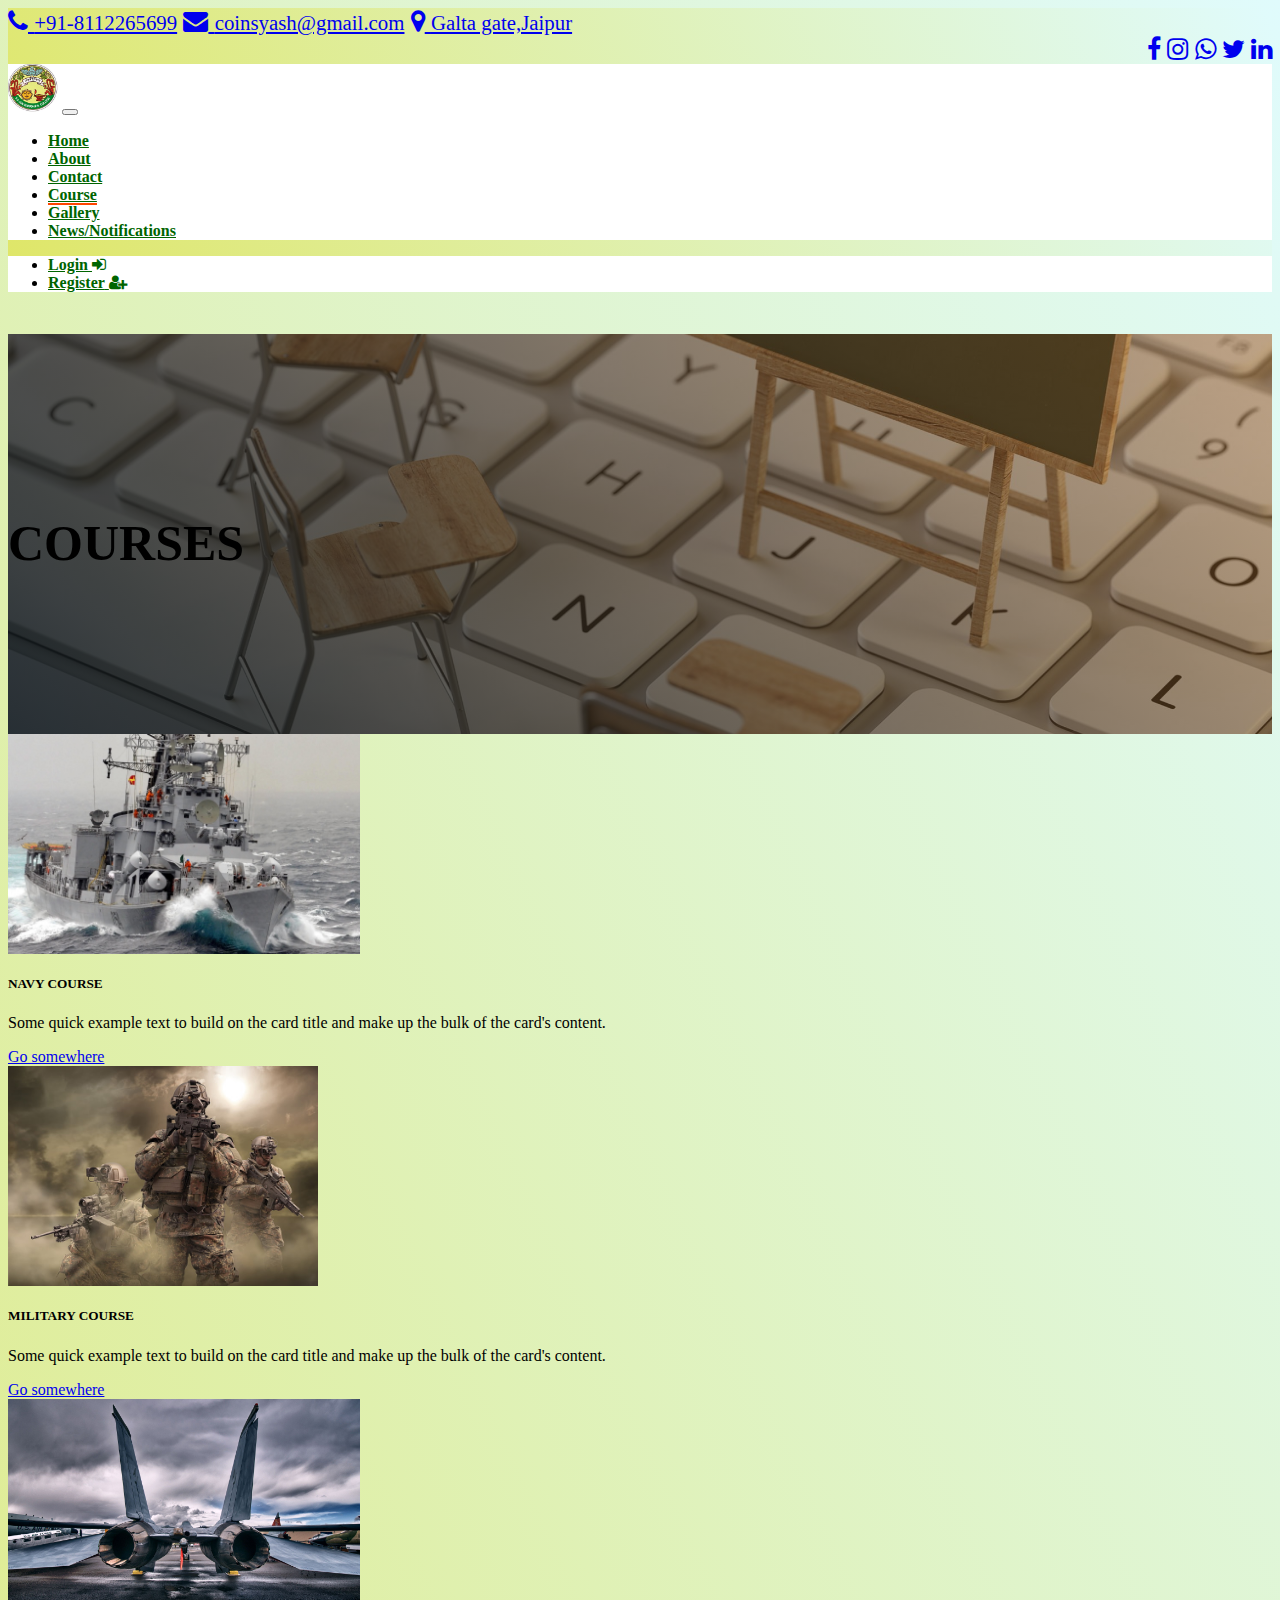
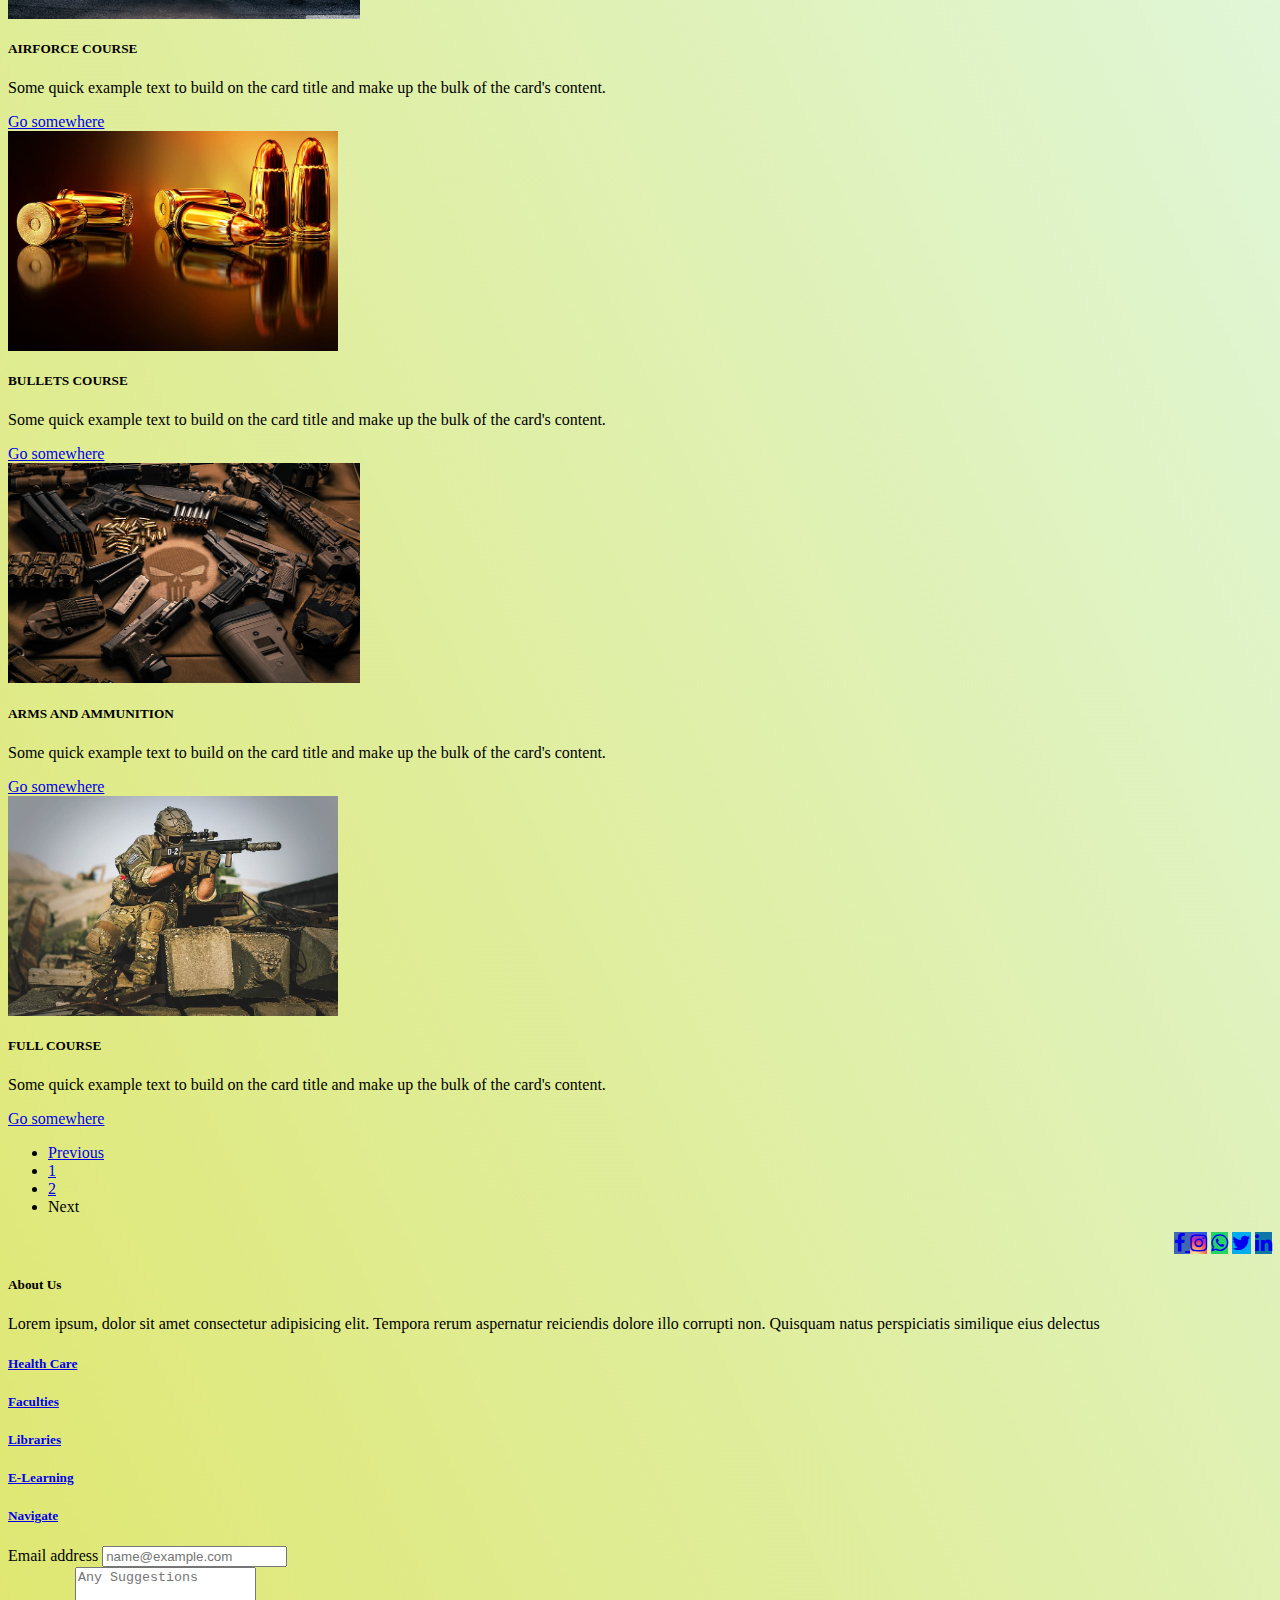
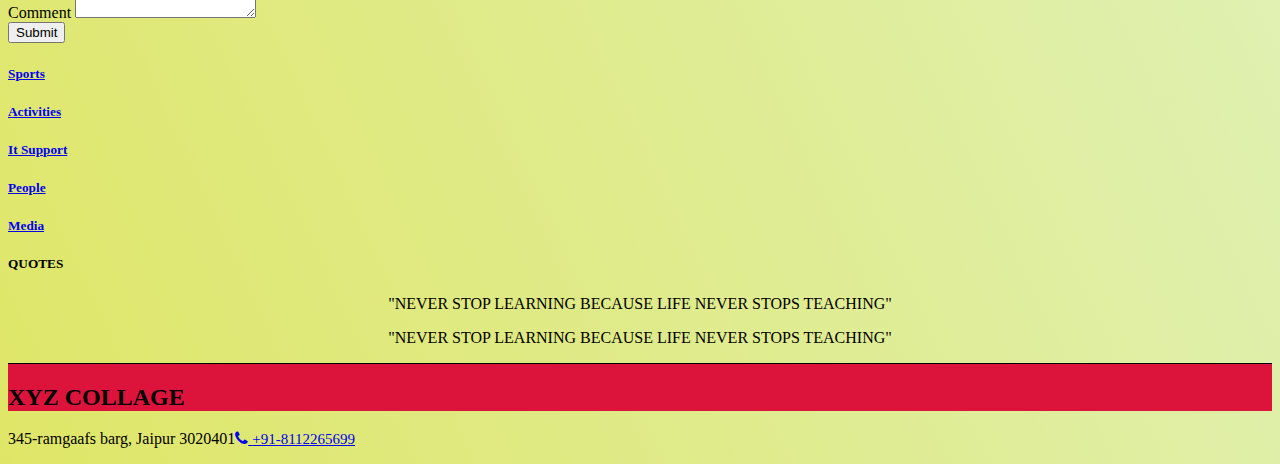
<file: first_website/course2.html>
<html lang="en">
<head>
    <meta charset="UTF-8">
    <meta http-equiv="X-UA-Compatible" content="IE=edge">
    <meta name="viewport" content="width=device-width, initial-scale=1.0">
    <title>Courses</title>
    <link rel="stylesheet" href="https://cdn.jsdelivr.net/npm/bootstrap@4.6.1/dist/css/bootstrap.min.css" integrity="sha384-zCbKRCUGaJDkqS1kPbPd7TveP5iyJE0EjAuZQTgFLD2ylzuqKfdKlfG/eSrtxUkn" crossorigin="anonymous">
    <script src="https://cdn.jsdelivr.net/npm/jquery@3.5.1/dist/jquery.slim.min.js" integrity="sha384-DfXdz2htPH0lsSSs5nCTpuj/zy4C+OGpamoFVy38MVBnE+IbbVYUew+OrCXaRkfj" crossorigin="anonymous"></script>
<script src="https://cdn.jsdelivr.net/npm/popper.js@1.16.1/dist/umd/popper.min.js" integrity="sha384-9/reFTGAW83EW2RDu2S0VKaIzap3H66lZH81PoYlFhbGU+6BZp6G7niu735Sk7lN" crossorigin="anonymous"></script>
<script src="https://cdn.jsdelivr.net/npm/bootstrap@4.6.1/dist/js/bootstrap.min.js" integrity="sha384-VHvPCCyXqtD5DqJeNxl2dtTyhF78xXNXdkwX1CZeRusQfRKp+tA7hAShOK/B/fQ2" crossorigin="anonymous"></script>
    <link rel="stylesheet" href="new-project.css">
    <link rel="stylesheet" href="https://cdnjs.cloudflare.com/ajax/libs/font-awesome/4.7.0/css/font-awesome.min.css">
</head>
<body class="bg1">
  <div class="container-fluid bg1 fixed-top ">
    <div class="row bg-success  " style="font-size: 25px;">
        <div class="col-lg-8"><a href="#" class="badge badge-success" style="padding-bottom: 10px;"><i class="fa fa-phone text-white" aria-hidden="true"></i> <small >+91-8112265699</small></a>
        <a href="#" class="badge badge-success dis"><i class="fa fa-envelope text-white" aria-hidden="true"></i> <small>coinsyash@gmail.com</small></a>
        <a href="#" class="badge badge-success d-none d-sm-inline"><i class="fa fa-map-marker text-white" aria-hidden="true"></i> <small>Galta gate,Jaipur</small></a></div>

        <div class="col-lg-4 d-none d-lg-block" style="text-align: right;">
          <a href="#" class="badge badge-success" ><i class="fa fa-facebook text-white"  aria-hidden="true"></i></a> <a href="#"class="badge badge-success"><i class="fa fa-instagram" aria-hidden="true"></i></a>
            <a href="#" class="badge badge-success"><i class="fa fa-whatsapp" aria-hidden="true"></i></a> <a href="#" class="badge badge-success" ><i class="fa fa-twitter" aria-hidden="true"></i></a> <a href="#" class="badge badge-success"><i class="fa fa-linkedin" aria-hidden="true"></i></a></div>
    </div>
    <div class="row  ">

    <div class="col-6 col-lg-9 bg3 ">
      
    <nav class="navbar navbar-expand-lg navbar-light justify-content-start" style="padding-bottom: 0;">
      <a class="navbar-brand order-1 order-lg-0 pl-1" style="width: 25%;" href="#"><img src="Subodh_College_Logo.jpg" style="width: 50px;"  alt=""></a>
        <button class="navbar-toggler order-0 order-lg-1" type="button" data-toggle="collapse" data-target="#navbarSupportedContent" aria-controls="navbarSupportedContent" aria-expanded="false" aria-label="Toggle navigation">
          <span class="navbar-toggler-icon"></span>
        </button>
      
        <div class="collapse navbar-collapse" id="navbarSupportedContent">
          <ul class="navbar-nav mr-auto">
            <li class="nav-item ">
              <a class="nav-link pr-3 pl-3 nlink" href="new-project.html"><b>Home</b> <span class="sr-only">(current)</span></a>
            </li>
            <li class="nav-item">
                <a class="nav-link nlink pl-3 pr-3  " href="about-us.html"><b>About</b></a>
              </li>
              <li class="nav-item">
                <a class="nav-link nlink pl-3  pr-3 " href="contact-us.html"><b>Contact</b></a>
              </li>
              <li class="nav-item">
                  <a class="nav-link nlink pl-3 active act  pr-3 " href="courses.html"><b>Course</b></a>
                </li>
                <li class="nav-item">
                  <a class="nav-link nlink pl-3  pr-3 " href="#"><b>Gallery</b></a>
                </li>
                <li class="nav-item">
                  <a class="nav-link nlink pl-3  pr-3 " href="#"><b>News/Notifications</b></a>
                </li>
          </ul>
        </div>
      </nav>
      </div>
      <div class=" col-6 col-lg-3 bg3 ">
        <ul class="nav justify-content-end">
          <li class="nav-item">
            <a class="nav-link  nlink  mt-3" href="login-form.html"><b>Login</b> <i class="fa fa-sign-in" aria-hidden="true"></i></a> 
          </li>
          <li class="nav-item">
            <a class="nav-link  nlink  mt-3" href="registration-form.html"><b>Register</b> <i class="fa fa-user-plus" aria-hidden="true"></i> </a>
          </li>
        </ul>
      </div>
</div>
</div>
    <div class="container-fluid bg1 mar3">
      <div class="row shadow  pb-3 mb-5   rounded ">
          <div class="col-12 bg9 text-center text-white  rounded" style="height: 400px;">
              <h1 class="pad" style="font-size: 50px;">COURSES</h1>
            </div>
      </div>
     </div>
     <div class="container">
      <div class="row  mt-4 pt-1 justify-content-center">
      
        <div class="col-md-4  pb-2">
          <div class="card shadow p-3 mb-4 bg-white rounded">
            <img src="navy.jpg" class="card-img-top myimg" alt="...">
            <div class="card-body ">
              <h5 class="card-title text-center">NAVY COURSE</h5>
              <p class="card-text">Some quick example text to build on the card title and make up the bulk of the card's content.</p>
              <a href="navy.html" class="btn btn-success  btn-lg btn-block" >Go somewhere</a>
            </div>
          </div>
        </div>
        <div class="col-md-4 pb-2">
          <div class="card shadow p-3 mb-4 bg-white rounded">
            <img src="miliatry.jpg" class="card-img-top myimg" alt="...">
            <div class="card-body">
              <h5 class="card-title text-center">MILITARY COURSE</h5>
              <p class="card-text">Some quick example text to build on the card title and make up the bulk of the card's content.</p>
              <a href="#" class="btn btn-success  btn-lg btn-block">Go somewhere</a>
            </div>
          </div>
        </div>
        <div class="col-md-4 pb-2">
          <div class="card shadow p-3 mb-4 bg-white rounded">
            <img src="airforce.jpg" class="card-img-top myimg" alt="...">
            <div class="card-body">
              <h5 class="card-title text-center">AIRFORCE COURSE</h5>
              <p class="card-text">Some quick example text to build on the card title and make up the bulk of the card's content.</p>
              <a href="#" class="btn btn-success btn-lg btn-block">Go somewhere</a>
            </div>
          </div>
        </div>
        <div class="col-md-4 pb-2">
          <div class="card shadow p-3 mb-4 bg-white rounded">
            <img src="bullets.jpg" class="card-img-top myimg" alt="...">
            <div class="card-body">
              <h5 class="card-title text-center">BULLETS COURSE</h5>
              <p class="card-text">Some quick example text to build on the card title and make up the bulk of the card's content.</p>
              <a href="#" class="btn btn-success btn-lg btn-block">Go somewhere</a>
            </div>
          </div>
        </div>
        <div class="col-md-4 pb-2">
          <div class="card shadow p-3 mb-4 bg-white rounded">
            <img src="ARMS.jpg" class="card-img-top myimg" alt="...">
            <div class="card-body">
              <h5 class="card-title text-center">ARMS AND AMMUNITION</h5>
              <p class="card-text">Some quick example text to build on the card title and make up the bulk of the card's content.</p>
              <a href="#" class="btn btn-success btn-lg btn-block">Go somewhere</a>
            </div>
          </div>
        </div>
        <div class="col-md-4 pb-2">
          <div class="card shadow p-3 mb-4 bg-white rounded">
            <img src="FULL.jpg" class="card-img-top myimg" alt="...">
            <div class="card-body">
              <h5 class="card-title text-center">FULL COURSE</h5>
              <p class="card-text">Some quick example text to build on the card title and make up the bulk of the card's content.</p>
              <a href="#" class="btn btn-success btn-lg btn-block">Go somewhere</a>
            </div>
          </div>
        </div>
      </div>
      <nav aria-label="...">
        <ul class="pagination justify-content-center ">
          <li class="page-item ">
            <a class="page-link" href="courses.html">Previous</a>
          </li>
          <li class="page-item " ><a class="page-link" href="courses.html">1</a></li>
          <li class="page-item active" aria-current="page">
            <a class="page-link" href="course2.html">2</a>
          </li>
          <li class="page-item disabled">
            <a class="page-link" >Next</a>
          </li>
        </ul>
      </nav>
      </div>
      <div class="container-fluid">
        <div class="row bg-dark text-white">
          <div class="col-12 " style="text-align: right;">
            <a href="#" class="badge badge-success sizef" style="background-color: #4267B2;"><i class="fa fa-facebook text-white"  aria-hidden="true"></i> </a>
            <a href="#" style="  background: radial-gradient(circle at 30% 107%, #fdf497 0%, #fdf497 5%, #fd5949 45%, #d6249f 60%, #285AEB 90%);" class="badge badge-success sizef"><i class="fa fa-instagram" aria-hidden="true"></i></a>
            <a href="#" class="badge badge-success sizef" style="background-color:  #25d366 ;"><i class="fa fa-whatsapp" aria-hidden="true"></i></a>
            <a href="#" class="badge badge-success sizef" style="background-color:  #00acee ;"><i class="fa fa-twitter" aria-hidden="true"></i></a>
            <a href="#" class="badge badge-success sizef"  style="background-color:   #0e76a8 ;"><i class="fa fa-linkedin" aria-hidden="true"></i></a>
          </div>
          <div class="col-12">
            <div class="row">
              <div class="col-sm-6 col-md-2 text-center">
              <div class="pt-4"><h5>About Us</h5>
              <P>Lorem ipsum, dolor sit amet consectetur adipisicing elit. Tempora rerum aspernatur reiciendis dolore illo corrupti non. Quisquam natus perspiciatis similique eius delectus </P></div>
              
              </div>
              <div class=" col-sm-6 col-md-2 text-center">
                <div class="pb-2 pt-4"><a href="#" class="text-white"><h5>Health Care</h5></a></div>
                <div class="pb-2"><a href="#" class="text-white"><h5>Faculties</h5></a></div>
                <div class="pb-2"><a href="#" class="text-white"><h5>Libraries</h5></a></div>
                <div class="pb-2"><a href="#" class="text-white"><h5>E-Learning</h5></a></div>
                <div class="pb-2"><a href="#" class="text-white"><h5>Navigate</h5></a></div>
      
      
              </div>
              <div class="col-sm-6 col-md-4">
                <form class="p-3">
                  <div class="form-group">
                    <label for="exampleFormControlInput1">Email address</label>
                    <input type="email" class="form-control" id="exampleFormControlInput1" placeholder="name@example.com">
                  </div>
                  <div class="form-group">
                    <label for="exampleFormControlTextarea1">Comment</label>
                    <textarea class="form-control" id="exampleFormControlTextarea1" rows="3" placeholder="Any Suggestions"></textarea>
                  </div>
                  <button type="submit" class="btn btn-success btn-lg btn-block">Submit</button>
                </form>
              </div>
              <div class="col-sm-6 col-md-2 text-center">
                <div class="pb-2 pt-4"><a href="#" class="text-white"><h5>Sports</h5></a></div>
                <div class="pb-2"><a href="#" class="text-white"><h5>Activities</h5></a></div>
                <div class="pb-2"><a href="#" class="text-white"><h5>It Support</h5></a></div>
                <div class="pb-2"><a href="#" class="text-white"><h5>People</h5></a></div>
                <div class="pb-2"><a href="#" class="text-white"><h5>Media</h5></a></div>
              </div>
              <div class="col-md-2 ">
                <div class="pt-4 pr-2">
                <h5 class="text-center"> QUOTES</h5>
                <P style="text-align:center;">"NEVER STOP LEARNING BECAUSE LIFE NEVER STOPS TEACHING" </P>
                <P style="text-align: center;">"NEVER STOP LEARNING BECAUSE LIFE NEVER STOPS TEACHING" </P>
                </div>
              </div>
            </div>
          </div>
          <div class="col-12 text-center bg5 text-white">
            <h2>XYZ COLLAGE</h2>
          </div>
          <div class="col-12 text-center">
            <p>345-ramgaafs barg, Jaipur 3020401<a href="#" class="badge "><i class="fa fa-phone text-white" aria-hidden="true"></i> <small class="text-white" style="font-size: 15px;" >+91-8112265699</small></a> </p>
          </div>
        </div>
         <!--Start of Tawk.to Script-->
<script type="text/javascript">
  var Tawk_API=Tawk_API||{}, Tawk_LoadStart=new Date();
  (function(){
  var s1=document.createElement("script"),s0=document.getElementsByTagName("script")[0];
  s1.async=true;
  s1.src='https://embed.tawk.to/6266d5c67b967b11798c6e86/1g1gr64hu';
  s1.charset='UTF-8';
  s1.setAttribute('crossorigin','*');
  s0.parentNode.insertBefore(s1,s0);
  })();
  </script>
  <!--End of Tawk.to Script-->
      </div>
</body>
</html>
</file>
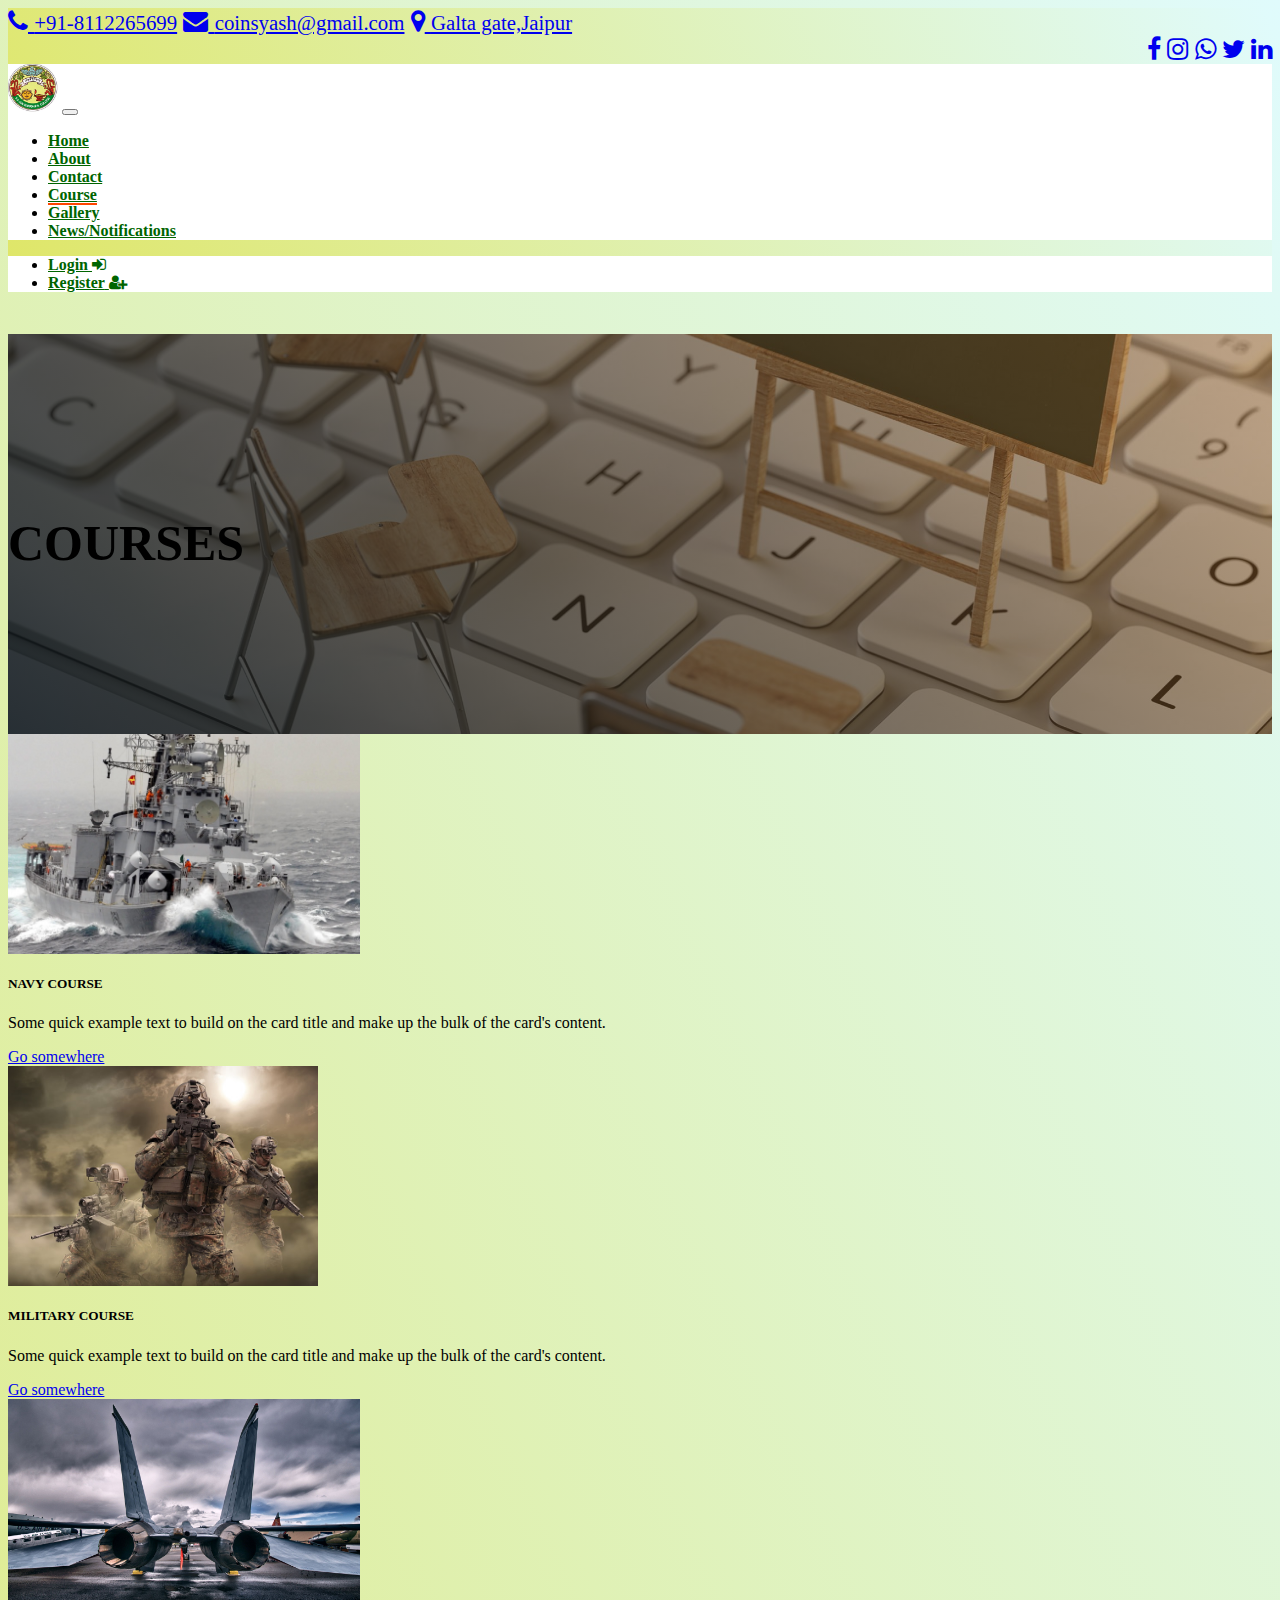
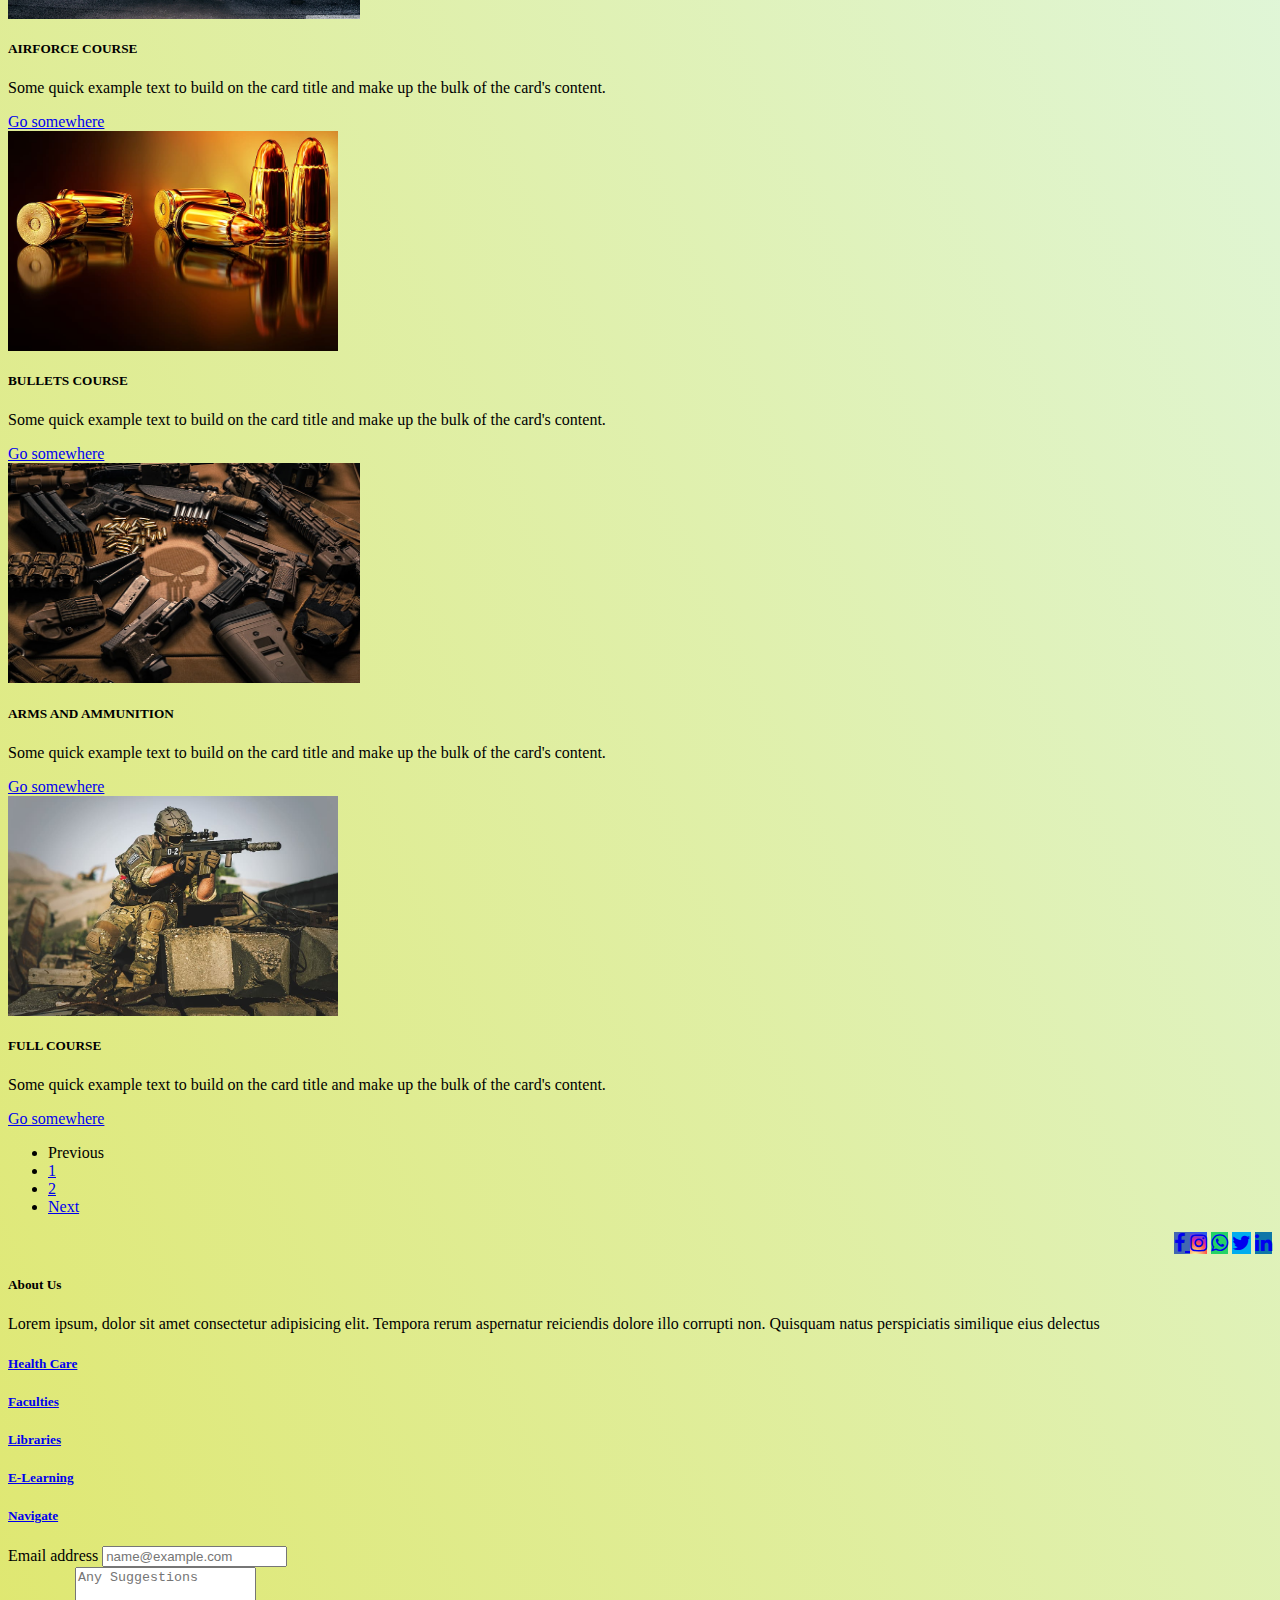
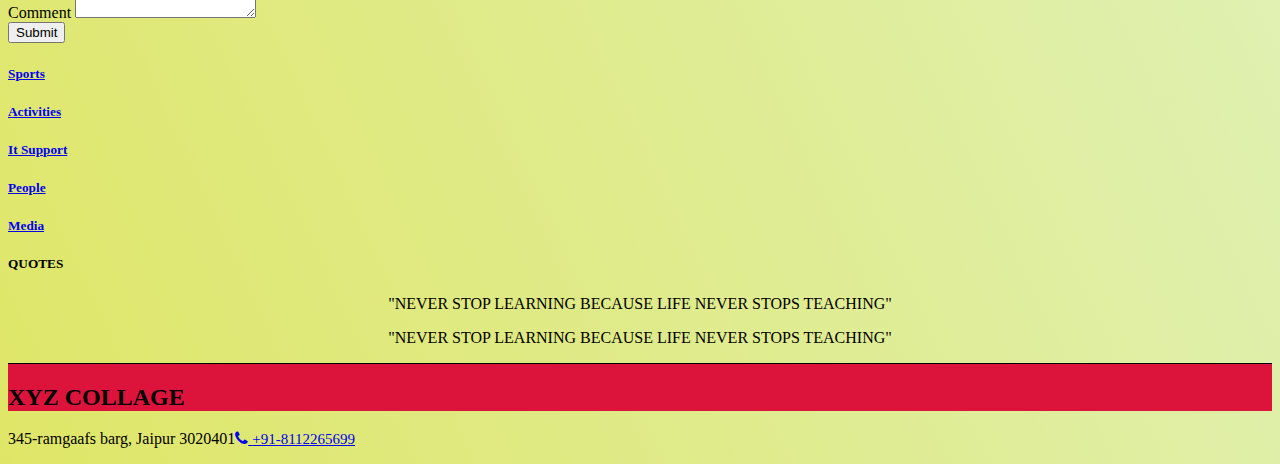
<file: first_website/courses.html>
<html lang="en">
<head>
    <meta charset="UTF-8">
    <meta http-equiv="X-UA-Compatible" content="IE=edge">
    <meta name="viewport" content="width=device-width, initial-scale=1.0">
    <title>Courses</title>
    <link rel="stylesheet" href="https://cdn.jsdelivr.net/npm/bootstrap@4.6.1/dist/css/bootstrap.min.css" integrity="sha384-zCbKRCUGaJDkqS1kPbPd7TveP5iyJE0EjAuZQTgFLD2ylzuqKfdKlfG/eSrtxUkn" crossorigin="anonymous">
    <script src="https://cdn.jsdelivr.net/npm/jquery@3.5.1/dist/jquery.slim.min.js" integrity="sha384-DfXdz2htPH0lsSSs5nCTpuj/zy4C+OGpamoFVy38MVBnE+IbbVYUew+OrCXaRkfj" crossorigin="anonymous"></script>
<script src="https://cdn.jsdelivr.net/npm/popper.js@1.16.1/dist/umd/popper.min.js" integrity="sha384-9/reFTGAW83EW2RDu2S0VKaIzap3H66lZH81PoYlFhbGU+6BZp6G7niu735Sk7lN" crossorigin="anonymous"></script>
<script src="https://cdn.jsdelivr.net/npm/bootstrap@4.6.1/dist/js/bootstrap.min.js" integrity="sha384-VHvPCCyXqtD5DqJeNxl2dtTyhF78xXNXdkwX1CZeRusQfRKp+tA7hAShOK/B/fQ2" crossorigin="anonymous"></script>
    <link rel="stylesheet" href="new-project.css">
    <link rel="stylesheet" href="https://cdnjs.cloudflare.com/ajax/libs/font-awesome/4.7.0/css/font-awesome.min.css">
</head>
<body class="bg1">
  <div class="container-fluid bg1 fixed-top ">
    <div class="row bg-success  " style="font-size: 25px;">
        <div class="col-lg-8"><a href="#" class="badge badge-success" style="padding-bottom: 10px;"><i class="fa fa-phone text-white" aria-hidden="true"></i> <small >+91-8112265699</small></a>
        <a href="#" class="badge badge-success dis"><i class="fa fa-envelope text-white" aria-hidden="true"></i> <small>coinsyash@gmail.com</small></a>
        <a href="#" class="badge badge-success d-none d-sm-inline"><i class="fa fa-map-marker text-white" aria-hidden="true"></i> <small>Galta gate,Jaipur</small></a></div>

        <div class="col-lg-4 d-none d-lg-block" style="text-align: right;">
          <a href="#" class="badge badge-success" ><i class="fa fa-facebook text-white"  aria-hidden="true"></i></a> <a href="#"class="badge badge-success"><i class="fa fa-instagram" aria-hidden="true"></i></a>
            <a href="#" class="badge badge-success"><i class="fa fa-whatsapp" aria-hidden="true"></i></a> <a href="#" class="badge badge-success" ><i class="fa fa-twitter" aria-hidden="true"></i></a> <a href="#" class="badge badge-success"><i class="fa fa-linkedin" aria-hidden="true"></i></a></div>
    </div>
    <div class="row  ">

    <div class="col-6 col-lg-9 bg3 ">
      
    <nav class="navbar navbar-expand-lg navbar-light justify-content-start" style="padding-bottom: 0;">
      <a class="navbar-brand order-1 order-lg-0 pl-1" style="width: 25%;" href="#"><img src="Subodh_College_Logo.jpg" style="width: 50px;"  alt=""></a>
        <button class="navbar-toggler order-0 order-lg-1" type="button" data-toggle="collapse" data-target="#navbarSupportedContent" aria-controls="navbarSupportedContent" aria-expanded="false" aria-label="Toggle navigation">
          <span class="navbar-toggler-icon"></span>
        </button>
      
        <div class="collapse navbar-collapse" id="navbarSupportedContent">
          <ul class="navbar-nav mr-auto">
            <li class="nav-item ">
              <a class="nav-link pr-3 pl-3 nlink" href="new-project.html"><b>Home</b> <span class="sr-only">(current)</span></a>
            </li>
            <li class="nav-item">
                <a class="nav-link nlink pl-3 pr-3  " href="about-us.html"><b>About</b></a>
              </li>
              <li class="nav-item">
                <a class="nav-link nlink pl-3  pr-3 " href="contact-us.html"><b>Contact</b></a>
              </li>
              <li class="nav-item">
                  <a class="nav-link nlink pl-3 active act  pr-3 " href="courses.html"><b>Course</b></a>
                </li>
                <li class="nav-item">
                  <a class="nav-link nlink pl-3  pr-3 " href="#"><b>Gallery</b></a>
                </li>
                <li class="nav-item">
                  <a class="nav-link nlink pl-3  pr-3 " href="#"><b>News/Notifications</b></a>
                </li>
          </ul>
        </div>
      </nav>
      </div>
      <div class=" col-6 col-lg-3 bg3 ">
        <ul class="nav justify-content-end">
          <li class="nav-item">
            <a class="nav-link  nlink  mt-3" href="login-form.html"><b>Login</b> <i class="fa fa-sign-in" aria-hidden="true"></i></a> 
          </li>
          <li class="nav-item">
            <a class="nav-link  nlink  mt-3" href="registration-form.html"><b>Register</b> <i class="fa fa-user-plus" aria-hidden="true"></i> </a>
          </li>
        </ul>
      </div>
</div>
</div>
    <div class="container-fluid bg1 mar3">
      <div class="row shadow  pb-3 mb-5   rounded ">
          <div class="col-12 bg9 text-center text-white  rounded" style="height: 400px;">
              <h1 class="pad" style="font-size: 50px;">COURSES</h1>
            </div>
      </div>
     </div>
     <div class="container">
      <div class="row  mt-4 pt-1 justify-content-center">
      
        <div class="col-md-4  pb-2">
          <div class="card shadow p-3 mb-4 bg-white rounded">
            <img src="navy.jpg" class="card-img-top myimg" alt="...">
            <div class="card-body ">
              <h5 class="card-title text-center">NAVY COURSE</h5>
              <p class="card-text">Some quick example text to build on the card title and make up the bulk of the card's content.</p>
              <a href="navy.html" class="btn btn-success  btn-lg btn-block" >Go somewhere</a>
            </div>
          </div>
        </div>
        <div class="col-md-4 pb-2">
          <div class="card shadow p-3 mb-4 bg-white rounded">
            <img src="miliatry.jpg" class="card-img-top myimg" alt="...">
            <div class="card-body">
              <h5 class="card-title text-center">MILITARY COURSE</h5>
              <p class="card-text">Some quick example text to build on the card title and make up the bulk of the card's content.</p>
              <a href="#" class="btn btn-success  btn-lg btn-block">Go somewhere</a>
            </div>
          </div>
        </div>
        <div class="col-md-4 pb-2">
          <div class="card shadow p-3 mb-4 bg-white rounded">
            <img src="airforce.jpg" class="card-img-top myimg" alt="...">
            <div class="card-body">
              <h5 class="card-title text-center">AIRFORCE COURSE</h5>
              <p class="card-text">Some quick example text to build on the card title and make up the bulk of the card's content.</p>
              <a href="#" class="btn btn-success btn-lg btn-block">Go somewhere</a>
            </div>
          </div>
        </div>
        <div class="col-md-4 pb-2">
          <div class="card shadow p-3 mb-4 bg-white rounded">
            <img src="bullets.jpg" class="card-img-top myimg" alt="...">
            <div class="card-body">
              <h5 class="card-title text-center">BULLETS COURSE</h5>
              <p class="card-text">Some quick example text to build on the card title and make up the bulk of the card's content.</p>
              <a href="#" class="btn btn-success btn-lg btn-block">Go somewhere</a>
            </div>
          </div>
        </div>
        <div class="col-md-4 pb-2">
          <div class="card shadow p-3 mb-4 bg-white rounded">
            <img src="ARMS.jpg" class="card-img-top myimg" alt="...">
            <div class="card-body">
              <h5 class="card-title text-center">ARMS AND AMMUNITION</h5>
              <p class="card-text">Some quick example text to build on the card title and make up the bulk of the card's content.</p>
              <a href="#" class="btn btn-success btn-lg btn-block">Go somewhere</a>
            </div>
          </div>
        </div>
        <div class="col-md-4 pb-2">
          <div class="card shadow p-3 mb-4 bg-white rounded">
            <img src="FULL.jpg" class="card-img-top myimg" alt="...">
            <div class="card-body">
              <h5 class="card-title text-center">FULL COURSE</h5>
              <p class="card-text">Some quick example text to build on the card title and make up the bulk of the card's content.</p>
              <a href="#" class="btn btn-success btn-lg btn-block">Go somewhere</a>
            </div>
          </div>
        </div>
      </div>
      <nav aria-label="...">
        <ul class="pagination justify-content-center">
          <li class="page-item disabled">
            <a class="page-link">Previous</a>
          </li>
          <li class="page-item active" aria-current="page"><a class="page-link" href="courses.html">1</a></li>
          <li class="page-item ">
            <a class="page-link" href="course2.html">2</a>
          </li>
          <li class="page-item">
            <a class="page-link" href="course2.html">Next</a>
          </li>
        </ul>
      </nav>
      </div>
      <div class="container-fluid">
        <div class="row bg-dark text-white">
          <div class="col-12 " style="text-align: right;">
            <a href="#" class="badge badge-success sizef" style="background-color: #4267B2;"><i class="fa fa-facebook text-white"  aria-hidden="true"></i> </a>
            <a href="#" style="  background: radial-gradient(circle at 30% 107%, #fdf497 0%, #fdf497 5%, #fd5949 45%, #d6249f 60%, #285AEB 90%);" class="badge badge-success sizef"><i class="fa fa-instagram" aria-hidden="true"></i></a>
            <a href="#" class="badge badge-success sizef" style="background-color:  #25d366 ;"><i class="fa fa-whatsapp" aria-hidden="true"></i></a>
            <a href="#" class="badge badge-success sizef" style="background-color:  #00acee ;"><i class="fa fa-twitter" aria-hidden="true"></i></a>
            <a href="#" class="badge badge-success sizef"  style="background-color:   #0e76a8 ;"><i class="fa fa-linkedin" aria-hidden="true"></i></a>
          </div>
          <div class="col-12">
            <div class="row">
              <div class="col-sm-6 col-md-2 text-center">
              <div class="pt-4"><h5>About Us</h5>
              <P>Lorem ipsum, dolor sit amet consectetur adipisicing elit. Tempora rerum aspernatur reiciendis dolore illo corrupti non. Quisquam natus perspiciatis similique eius delectus </P></div>
              
              </div>
              <div class=" col-sm-6 col-md-2 text-center">
                <div class="pb-2 pt-4"><a href="#" class="text-white"><h5>Health Care</h5></a></div>
                <div class="pb-2"><a href="#" class="text-white"><h5>Faculties</h5></a></div>
                <div class="pb-2"><a href="#" class="text-white"><h5>Libraries</h5></a></div>
                <div class="pb-2"><a href="#" class="text-white"><h5>E-Learning</h5></a></div>
                <div class="pb-2"><a href="#" class="text-white"><h5>Navigate</h5></a></div>
      
      
              </div>
              <div class="col-sm-6 col-md-4">
                <form class="p-3">
                  <div class="form-group">
                    <label for="exampleFormControlInput1">Email address</label>
                    <input type="email" class="form-control" id="exampleFormControlInput1" placeholder="name@example.com">
                  </div>
                  <div class="form-group">
                    <label for="exampleFormControlTextarea1">Comment</label>
                    <textarea class="form-control" id="exampleFormControlTextarea1" rows="3" placeholder="Any Suggestions"></textarea>
                  </div>
                  <button type="submit" class="btn btn-success btn-lg btn-block">Submit</button>
                </form>
              </div>
              <div class="col-sm-6 col-md-2 text-center">
                <div class="pb-2 pt-4"><a href="#" class="text-white"><h5>Sports</h5></a></div>
                <div class="pb-2"><a href="#" class="text-white"><h5>Activities</h5></a></div>
                <div class="pb-2"><a href="#" class="text-white"><h5>It Support</h5></a></div>
                <div class="pb-2"><a href="#" class="text-white"><h5>People</h5></a></div>
                <div class="pb-2"><a href="#" class="text-white"><h5>Media</h5></a></div>
              </div>
              <div class="col-md-2 ">
                <div class="pt-4 pr-2">
                <h5 class="text-center"> QUOTES</h5>
                <P style="text-align:center;">"NEVER STOP LEARNING BECAUSE LIFE NEVER STOPS TEACHING" </P>
                <P style="text-align: center;">"NEVER STOP LEARNING BECAUSE LIFE NEVER STOPS TEACHING" </P>
                </div>
              </div>
            </div>
          </div>
          <div class="col-12 text-center bg5 text-white">
            <h2>XYZ COLLAGE</h2>
          </div>
          <div class="col-12 text-center">
            <p>345-ramgaafs barg, Jaipur 3020401<a href="#" class="badge "><i class="fa fa-phone text-white" aria-hidden="true"></i> <small class="text-white" style="font-size: 15px;" >+91-8112265699</small></a> </p>
          </div>
        </div>
         <!--Start of Tawk.to Script-->
<script type="text/javascript">
  var Tawk_API=Tawk_API||{}, Tawk_LoadStart=new Date();
  (function(){
  var s1=document.createElement("script"),s0=document.getElementsByTagName("script")[0];
  s1.async=true;
  s1.src='https://embed.tawk.to/6266d5c67b967b11798c6e86/1g1gr64hu';
  s1.charset='UTF-8';
  s1.setAttribute('crossorigin','*');
  s0.parentNode.insertBefore(s1,s0);
  })();
  </script>
  <!--End of Tawk.to Script-->
      </div>
</body>
</html>
</file>
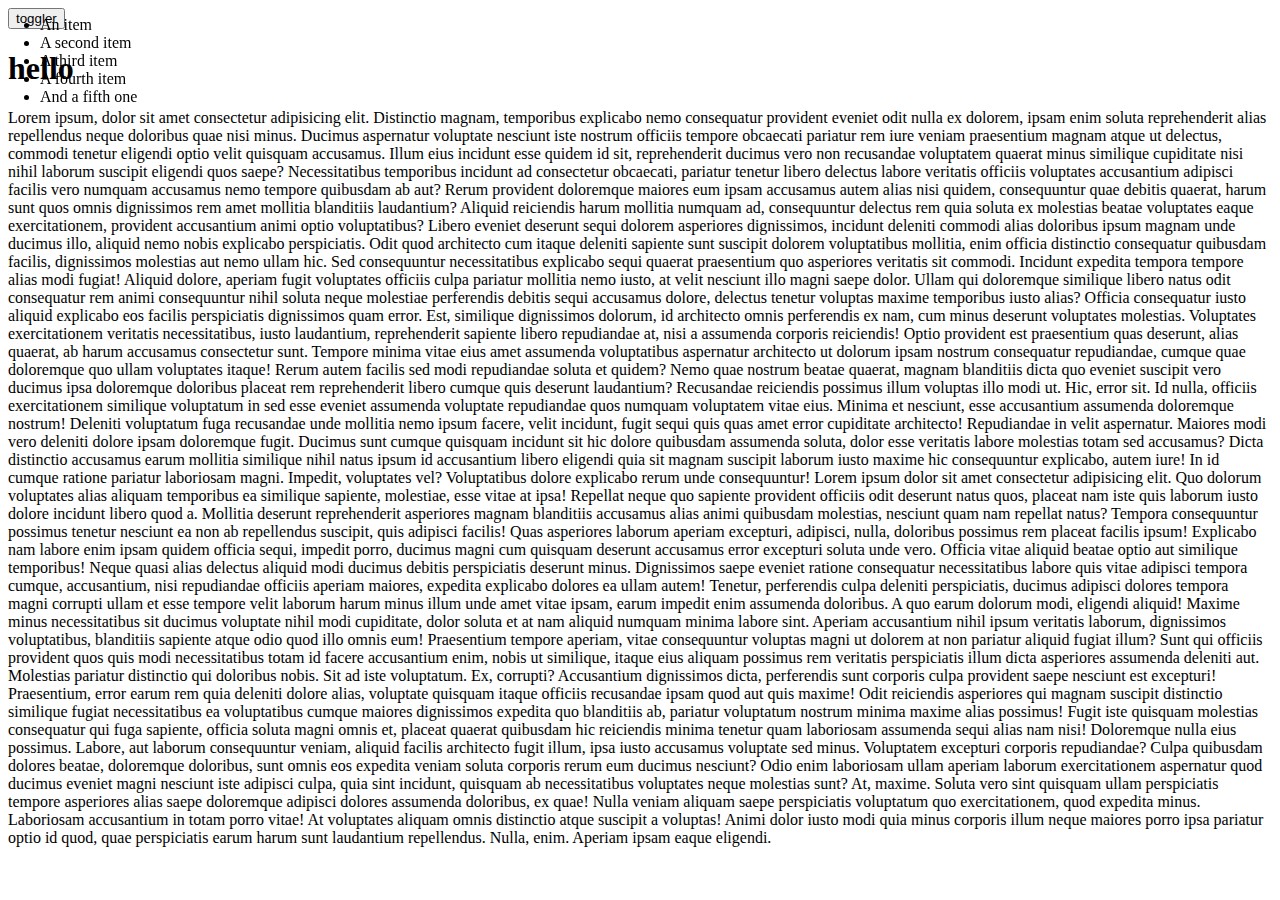
<file: first_website/dashboard.html>
<html lang="en">
<head>
    <meta charset="UTF-8">
    <meta http-equiv="X-UA-Compatible" content="IE=edge">
    <meta name="viewport" content="width=device-width, initial-scale=1.0">
    <title>Document</title>
    <link rel="stylesheet" href="https://cdn.jsdelivr.net/npm/bootstrap@4.6.1/dist/css/bootstrap.min.css" integrity="sha384-zCbKRCUGaJDkqS1kPbPd7TveP5iyJE0EjAuZQTgFLD2ylzuqKfdKlfG/eSrtxUkn" crossorigin="anonymous">
    <script src="https://cdn.jsdelivr.net/npm/jquery@3.5.1/dist/jquery.slim.min.js" integrity="sha384-DfXdz2htPH0lsSSs5nCTpuj/zy4C+OGpamoFVy38MVBnE+IbbVYUew+OrCXaRkfj" crossorigin="anonymous"></script>
<script src="https://cdn.jsdelivr.net/npm/popper.js@1.16.1/dist/umd/popper.min.js" integrity="sha384-9/reFTGAW83EW2RDu2S0VKaIzap3H66lZH81PoYlFhbGU+6BZp6G7niu735Sk7lN" crossorigin="anonymous"></script>
<script src="https://cdn.jsdelivr.net/npm/bootstrap@4.6.1/dist/js/bootstrap.min.js" integrity="sha384-VHvPCCyXqtD5DqJeNxl2dtTyhF78xXNXdkwX1CZeRusQfRKp+tA7hAShOK/B/fQ2" crossorigin="anonymous"></script>
    <link rel="stylesheet" href="new-project.css">
    <link rel="stylesheet" href="https://cdnjs.cloudflare.com/ajax/libs/font-awesome/4.7.0/css/font-awesome.min.css">

</head>
<script>
    function togi(){
        document.getElementById("toge").classList.toggle("toggi");
        document.getElementById("datat").classList.toggle("col-md-10");
    }
</script>
<body>
    <div class="conatiner-fluid">
        <div class="row justify-content-end">
            <div class="col-2 bg-dark toogleer" id="toge"> 
                <ul class="list-group">
                    <li class="list-group-item">An item</li>
                    <li class="list-group-item">A second item</li>
                    <li class="list-group-item">A third item</li>
                    <li class="list-group-item">A fourth item</li>
                    <li class="list-group-item">And a fifth one</li>
                  </ul>
            </div>
                <div class="col-12 text-center pl-5" id="datat">
                    <button class="btn btn-success" onclick="togi()">toggler</button>
                    <h1>hello</h1>
                    <p>Lorem ipsum, dolor sit amet consectetur adipisicing elit. Distinctio magnam, temporibus explicabo nemo consequatur provident eveniet odit nulla ex dolorem, ipsam enim soluta reprehenderit alias repellendus neque doloribus quae nisi minus. Ducimus aspernatur voluptate nesciunt iste nostrum officiis tempore obcaecati pariatur rem iure veniam praesentium magnam atque ut delectus, commodi tenetur eligendi optio velit quisquam accusamus. Illum eius incidunt esse quidem id sit, reprehenderit ducimus vero non recusandae voluptatem quaerat minus similique cupiditate nisi nihil laborum suscipit eligendi quos saepe? Necessitatibus temporibus incidunt ad consectetur obcaecati, pariatur tenetur libero delectus labore veritatis officiis voluptates accusantium adipisci facilis vero numquam accusamus nemo tempore quibusdam ab aut? Rerum provident doloremque maiores eum ipsam accusamus autem alias nisi quidem, consequuntur quae debitis quaerat, harum sunt quos omnis dignissimos rem amet mollitia blanditiis laudantium? Aliquid reiciendis harum mollitia numquam ad, consequuntur delectus rem quia soluta ex molestias beatae voluptates eaque exercitationem, provident accusantium animi optio voluptatibus? Libero eveniet deserunt sequi dolorem asperiores dignissimos, incidunt deleniti commodi alias doloribus ipsum magnam unde ducimus illo, aliquid nemo nobis explicabo perspiciatis. Odit quod architecto cum itaque deleniti sapiente sunt suscipit dolorem voluptatibus mollitia, enim officia distinctio consequatur quibusdam facilis, dignissimos molestias aut nemo ullam hic. Sed consequuntur necessitatibus explicabo sequi quaerat praesentium quo asperiores veritatis sit commodi. Incidunt expedita tempora tempore alias modi fugiat! Aliquid dolore, aperiam fugit voluptates officiis culpa pariatur mollitia nemo iusto, at velit nesciunt illo magni saepe dolor. Ullam qui doloremque similique libero natus odit consequatur rem animi consequuntur nihil soluta neque molestiae perferendis debitis sequi accusamus dolore, delectus tenetur voluptas maxime temporibus iusto alias? Officia consequatur iusto aliquid explicabo eos facilis perspiciatis dignissimos quam error. Est, similique dignissimos dolorum, id architecto omnis perferendis ex nam, cum minus deserunt voluptates molestias. Voluptates exercitationem veritatis necessitatibus, iusto laudantium, reprehenderit sapiente libero repudiandae at, nisi a assumenda corporis reiciendis! Optio provident est praesentium quas deserunt, alias quaerat, ab harum accusamus consectetur sunt. Tempore minima vitae eius amet assumenda voluptatibus aspernatur architecto ut dolorum ipsam nostrum consequatur repudiandae, cumque quae doloremque quo ullam voluptates itaque! Rerum autem facilis sed modi repudiandae soluta et quidem? Nemo quae nostrum beatae quaerat, magnam blanditiis dicta quo eveniet suscipit vero ducimus ipsa doloremque doloribus placeat rem reprehenderit libero cumque quis deserunt laudantium? Recusandae reiciendis possimus illum voluptas illo modi ut. Hic, error sit. Id nulla, officiis exercitationem similique voluptatum in sed esse eveniet assumenda voluptate repudiandae quos numquam voluptatem vitae eius. Minima et nesciunt, esse accusantium assumenda doloremque nostrum! Deleniti voluptatum fuga recusandae unde mollitia nemo ipsum facere, velit incidunt, fugit sequi quis quas amet error cupiditate architecto! Repudiandae in velit aspernatur. Maiores modi vero deleniti dolore ipsam doloremque fugit. Ducimus sunt cumque quisquam incidunt sit hic dolore quibusdam assumenda soluta, dolor esse veritatis labore molestias totam sed accusamus? Dicta distinctio accusamus earum mollitia similique nihil natus ipsum id accusantium libero eligendi quia sit magnam suscipit laborum iusto maxime hic consequuntur explicabo, autem iure! In id cumque ratione pariatur laboriosam magni. Impedit, voluptates vel? Voluptatibus dolore explicabo rerum unde consequuntur! Lorem ipsum dolor sit amet consectetur adipisicing elit. Quo dolorum voluptates alias aliquam temporibus ea similique sapiente, molestiae, esse vitae at ipsa! Repellat neque quo sapiente provident officiis odit deserunt natus quos, placeat nam iste quis laborum iusto dolore incidunt libero quod a. Mollitia deserunt reprehenderit asperiores magnam blanditiis accusamus alias animi quibusdam molestias, nesciunt quam nam repellat natus? Tempora consequuntur possimus tenetur nesciunt ea non ab repellendus suscipit, quis adipisci facilis! Quas asperiores laborum aperiam excepturi, adipisci, nulla, doloribus possimus rem placeat facilis ipsum! Explicabo nam labore enim ipsam quidem officia sequi, impedit porro, ducimus magni cum quisquam deserunt accusamus error excepturi soluta unde vero. Officia vitae aliquid beatae optio aut similique temporibus! Neque quasi alias delectus aliquid modi ducimus debitis perspiciatis deserunt minus. Dignissimos saepe eveniet ratione consequatur necessitatibus labore quis vitae adipisci tempora cumque, accusantium, nisi repudiandae officiis aperiam maiores, expedita explicabo dolores ea ullam autem! Tenetur, perferendis culpa deleniti perspiciatis, ducimus adipisci dolores tempora magni corrupti ullam et esse tempore velit laborum harum minus illum unde amet vitae ipsam, earum impedit enim assumenda doloribus. A quo earum dolorum modi, eligendi aliquid! Maxime minus necessitatibus sit ducimus voluptate nihil modi cupiditate, dolor soluta et at nam aliquid numquam minima labore sint. Aperiam accusantium nihil ipsum veritatis laborum, dignissimos voluptatibus, blanditiis sapiente atque odio quod illo omnis eum! Praesentium tempore aperiam, vitae consequuntur voluptas magni ut dolorem at non pariatur aliquid fugiat illum? Sunt qui officiis provident quos quis modi necessitatibus totam id facere accusantium enim, nobis ut similique, itaque eius aliquam possimus rem veritatis perspiciatis illum dicta asperiores assumenda deleniti aut. Molestias pariatur distinctio qui doloribus nobis. Sit ad iste voluptatum. Ex, corrupti? Accusantium dignissimos dicta, perferendis sunt corporis culpa provident saepe nesciunt est excepturi! Praesentium, error earum rem quia deleniti dolore alias, voluptate quisquam itaque officiis recusandae ipsam quod aut quis maxime! Odit reiciendis asperiores qui magnam suscipit distinctio similique fugiat necessitatibus ea voluptatibus cumque maiores dignissimos expedita quo blanditiis ab, pariatur voluptatum nostrum minima maxime alias possimus! Fugit iste quisquam molestias consequatur qui fuga sapiente, officia soluta magni omnis et, placeat quaerat quibusdam hic reiciendis minima tenetur quam laboriosam assumenda sequi alias nam nisi! Doloremque nulla eius possimus. Labore, aut laborum consequuntur veniam, aliquid facilis architecto fugit illum, ipsa iusto accusamus voluptate sed minus. Voluptatem excepturi corporis repudiandae? Culpa quibusdam dolores beatae, doloremque doloribus, sunt omnis eos expedita veniam soluta corporis rerum eum ducimus nesciunt? Odio enim laboriosam ullam aperiam laborum exercitationem aspernatur quod ducimus eveniet magni nesciunt iste adipisci culpa, quia sint incidunt, quisquam ab necessitatibus voluptates neque molestias sunt? At, maxime. Soluta vero sint quisquam ullam perspiciatis tempore asperiores alias saepe doloremque adipisci dolores assumenda doloribus, ex quae! Nulla veniam aliquam saepe perspiciatis voluptatum quo exercitationem, quod expedita minus. Laboriosam accusantium in totam porro vitae! At voluptates aliquam omnis distinctio atque suscipit a voluptas! Animi dolor iusto modi quia minus corporis illum neque maiores porro ipsa pariatur optio id quod, quae perspiciatis earum harum sunt laudantium repellendus. Nulla, enim. Aperiam ipsam eaque eligendi.</p>
                </div>
           
        </div>
    </div>
</body>
</html>
</file>
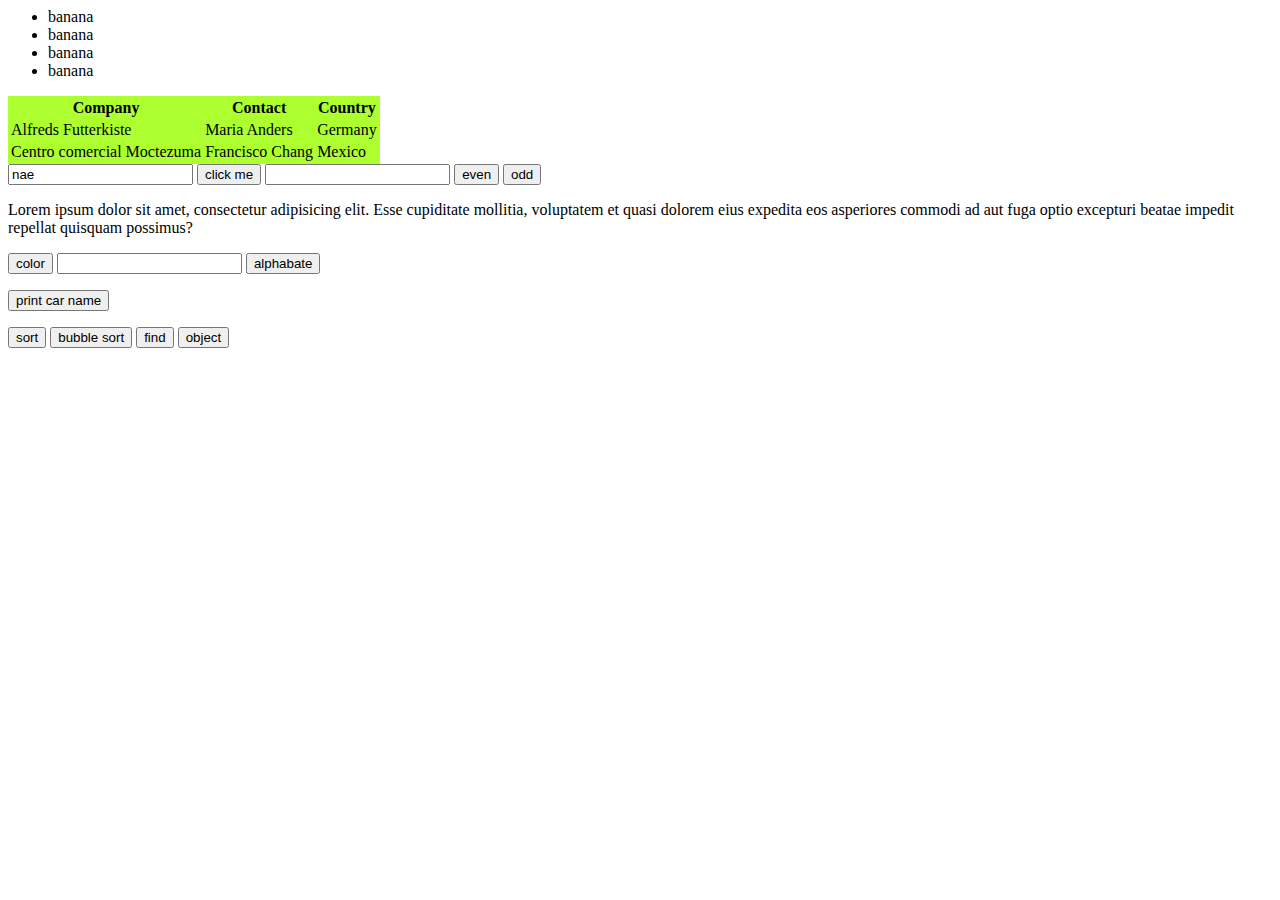
<file: first_website/list.html>
<html lang="en">
<head>
    <meta charset="UTF-8">
    <meta http-equiv="X-UA-Compatible" content="IE=edge">
    <meta name="viewport" content="width=<>, initial-scale=1.0">
    <title>Document</title>
  <script> cx
      function hello(){
         let a= prompt("what is your name");
        let b= confirm("your name is "+a + "?");
         if(b){
         alert("ok your name is "+a);
         }
         else{
             alert("enter your name again.");
         }
      }
      function yah(){
        let el=document.getElementById("kl").value;
        let num=0;
        for(let i=0;i<=el;i++){
          num=i;
          console.log(i);
             document.getElementById("qw").innerHTML="<p>"+i+"</p>";
        }
      }
      function even(){
       let a= document.getElementById("kl").value;
       let text="";
        if(a%2==0){
          for(let i=1; i<=a;i++){
            if(i%2==0){
              text=text+i+" ";
            }
          }
          document.getElementById("er").innerHTML=text;
        }
        else{
          alert("this is not an even number");
        }
      }
      function odd(){
       let a= document.getElementById("kl").value;
       let text="";
        if(a%2!=0){
          for(let i=1; i<=a;i++){
            if(i%2!=0){
              text=text+i+" ";
            }
          }
          document.getElementById("er").innerHTML=text;
        }
        else{
          alert("this is not an odd number");
        }
      }
      
     function colw(){
       document.getElementById("ptageq").style.color="red";
       document.querySelector("#ptageq").style.background="black";
     }
     function abcde(){

       let text=" ";
       let n=document.getElementById("abc").value;
       if(n<=26&&n>=1){
       let alpha="abcdefghijklmnopqrstuvwxyz";
        for(let i=0;i<n;i++){
          text=text+alpha[i]+" ";
        }
       document.getElementById("deq").innerHTML=text;
      }
      else{
        document.getElementById("deq").innerHTML="ENTER THE CORRECT NUMBER";
        
      }
     }
     function car(){
       document.getElementById("xas").innerHTML="bmw <br> audi   <br> maruti";
     }
     document.getElementById("tryit").addEventListener("click", okb);
     function okb(){
       alert("hello");
     }
     function sor(){
   let a=[1,3,4,6,8,4,9,2];
   let b=a.sort();
   let c=["a","x","b","k"];
   let k=c.sort();
   console.log(k);
   console.log(b);

     }
     function srt(){
       let a=[8,1,2,5,6,3]
        for(let i=0; i<a.length-1;i++){
          for( let j=0; j<a.length-i-1;j++){
            if(a[j]>a[j+1]){
              let temp=a[j];
              a[j]=a[j+1];
              a[j+1]=temp;
            }
          }
        }
        console.log(a);
     }
     function age(){
       let a = [12,18,20,2,25,27];
       let b = a.filter(function(next){
         return next >= 18;
       });
       console.log(b);
     }
     function obj(){
       let text="";
       let a={
         "name":"yash",
         "age":18,
         "degree":"bca",
         "city":"jaipur"
       }
      for(let i in a){
        text += i+" "+ a[i] + "<br>";
        console.log(i);
        
      }
      document.getElementById("objecti").innerHTML=text;
     }
  </script>   
</head>
<body>
    <ul>
        <li>banana</li>
        <li>banana</li>
        <li>banana</li>
         <li>banana</li>
    </ul>
    <table  style="background-color: greenyellow; color: black; height: 50px;">
        <tr>
          <th>Company</th>
          <th>Contact</th>
          <th>Country</th>
        </tr>
        <tr>
          <td>Alfreds Futterkiste</td>
          <td>Maria Anders</td>
          <td>Germany</td>
        </tr>
        <tr>
          <td>Centro  comercial Moctezuma</td>
          <td>Francisco Chang</td>
          <td>Mexico</td>
        </tr>  
      </table>
      <input type="text" value="nae" placeholder="what is your name" id="on">
      <button onclick="hello();" id="on"> click me </button>
       
      <input type="number" id="kl">
      <button onclick="even()" >even</button>
      <button onclick="odd()">odd</button>
      <p id="er"></p>
      <p id="ptageq">Lorem ipsum dolor sit amet, consectetur adipisicing elit. Esse cupiditate mollitia, voluptatem et quasi dolorem eius expedita eos asperiores commodi ad aut fuga optio excepturi beatae impedit repellat quisquam possimus?</p>
      <button onclick="colw()">color</button>
      <input type="number"  id="abc">
      <button onclick="abcde()">alphabate</button>
      <p id="deq"></p>
      <button onclick="car()">print car name</button>
      <p id="xas"></p>
      <button id="myBtn" onclick="sor()">sort</button>
      <button onclick="srt()">bubble sort</button>
   <button onclick="age()">find</button>
   <button onclick="obj()">object</button>
   <p id="objecti"></p>
</body>
</html>
</file>
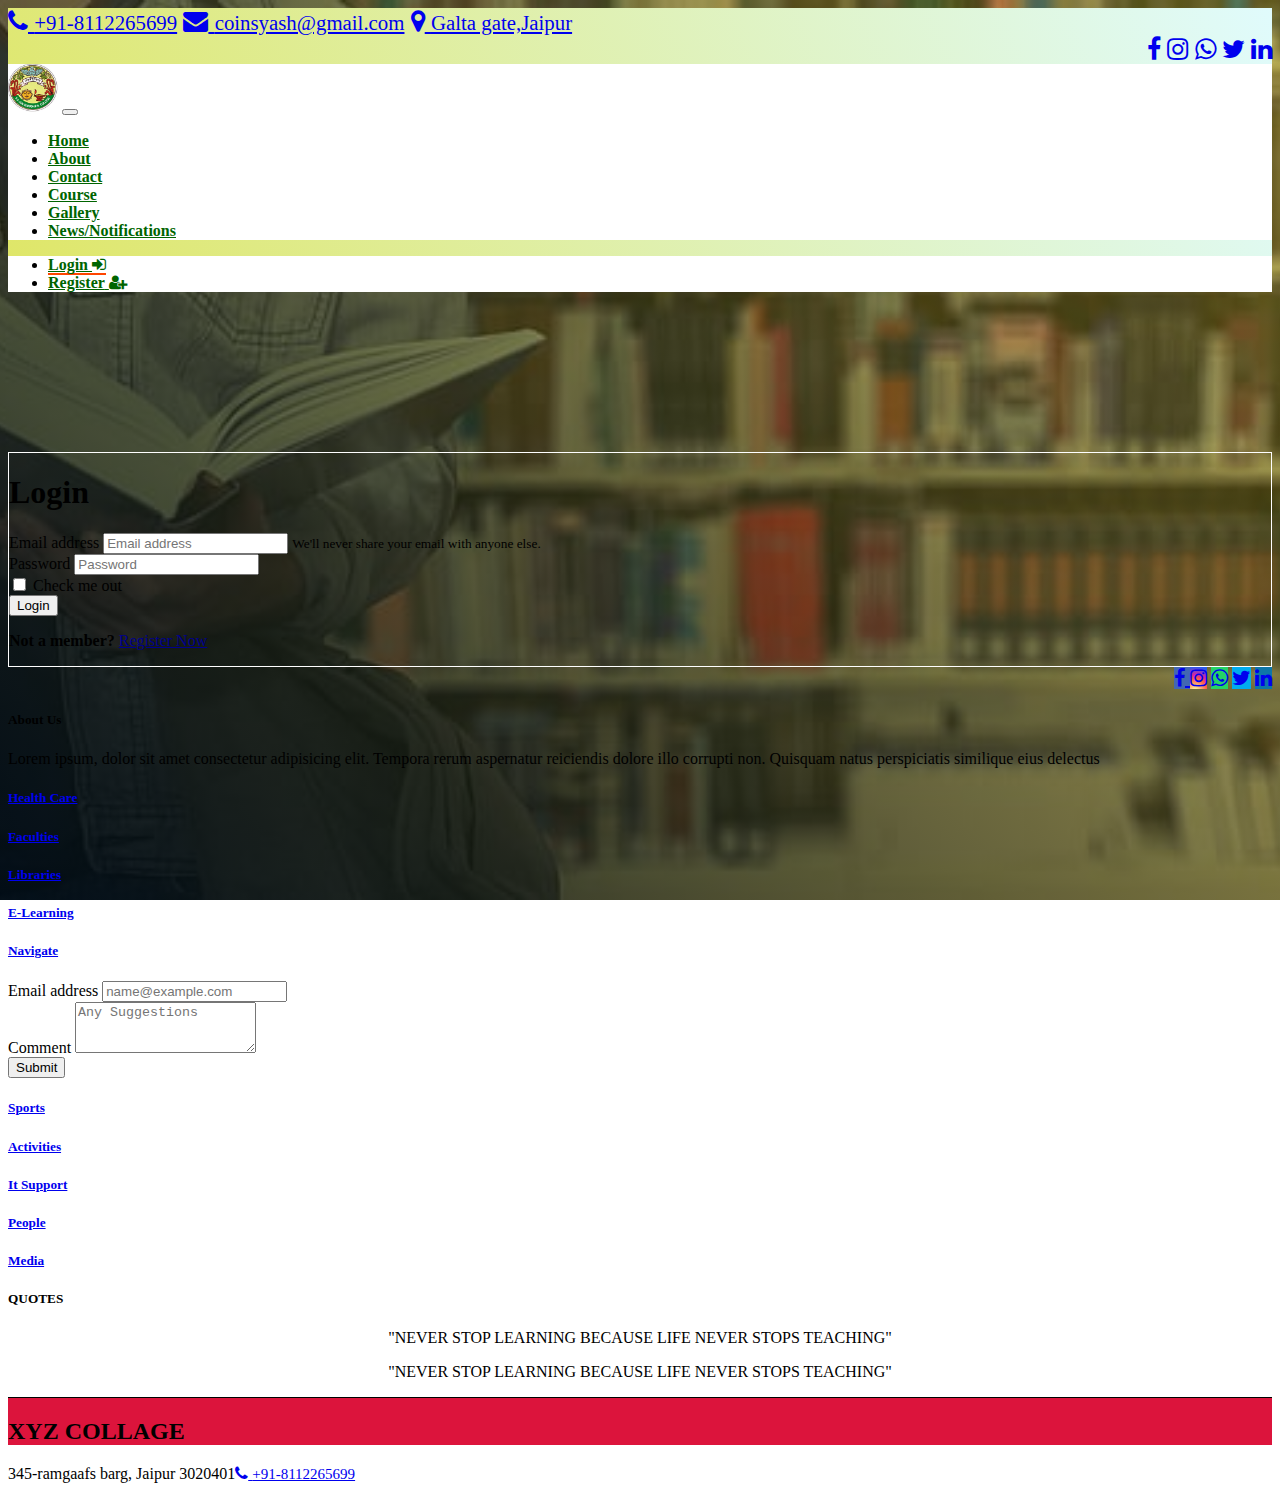
<file: first_website/login-form.html>
<html lang="en">
<head>
    <meta charset="UTF-8">
    <meta http-equiv="X-UA-Compatible" content="IE=edge">
    <meta name="viewport" content="width=device-width, initial-scale=1.0">
    <title>Login-form</title>
    <link rel="stylesheet" href="https://cdn.jsdelivr.net/npm/bootstrap@4.6.1/dist/css/bootstrap.min.css" integrity="sha384-zCbKRCUGaJDkqS1kPbPd7TveP5iyJE0EjAuZQTgFLD2ylzuqKfdKlfG/eSrtxUkn" crossorigin="anonymous">
    <script src="https://cdn.jsdelivr.net/npm/jquery@3.5.1/dist/jquery.slim.min.js" integrity="sha384-DfXdz2htPH0lsSSs5nCTpuj/zy4C+OGpamoFVy38MVBnE+IbbVYUew+OrCXaRkfj" crossorigin="anonymous"></script>
<script src="https://cdn.jsdelivr.net/npm/popper.js@1.16.1/dist/umd/popper.min.js" integrity="sha384-9/reFTGAW83EW2RDu2S0VKaIzap3H66lZH81PoYlFhbGU+6BZp6G7niu735Sk7lN" crossorigin="anonymous"></script>
<script src="https://cdn.jsdelivr.net/npm/bootstrap@4.6.1/dist/js/bootstrap.min.js" integrity="sha384-VHvPCCyXqtD5DqJeNxl2dtTyhF78xXNXdkwX1CZeRusQfRKp+tA7hAShOK/B/fQ2" crossorigin="anonymous"></script>
    <link rel="stylesheet" href="new-project.css">
    <link rel="stylesheet" href="https://cdnjs.cloudflare.com/ajax/libs/font-awesome/4.7.0/css/font-awesome.min.css">
</head>
<body class=" bg1 bg11">
    <div class="container-fluid bg1 fixed-top ">
        <div class="row bg-success  " style="font-size: 25px;">
            <div class="col-lg-8"><a href="#" class="badge badge-success" style="padding-bottom: 10px;"><i class="fa fa-phone text-white" aria-hidden="true"></i> <small >+91-8112265699</small></a>
            <a href="#" class="badge badge-success dis"><i class="fa fa-envelope text-white" aria-hidden="true"></i> <small>coinsyash@gmail.com</small></a>
            <a href="#" class="badge badge-success d-none d-sm-inline"><i class="fa fa-map-marker text-white" aria-hidden="true"></i> <small>Galta gate,Jaipur</small></a></div>

            <div class="col-lg-4 d-none d-lg-block" style="text-align: right;">
              <a href="#" class="badge badge-success" ><i class="fa fa-facebook text-white"  aria-hidden="true"></i></a> <a href="#"class="badge badge-success"><i class="fa fa-instagram" aria-hidden="true"></i></a>
                <a href="#" class="badge badge-success"><i class="fa fa-whatsapp" aria-hidden="true"></i></a> <a href="#" class="badge badge-success" ><i class="fa fa-twitter" aria-hidden="true"></i></a> <a href="#" class="badge badge-success"><i class="fa fa-linkedin" aria-hidden="true"></i></a></div>
        </div>
        <div class="row  ">
  
        <div class="col-6 col-lg-9 bg3 ">
          
        <nav class="navbar navbar-expand-lg navbar-light justify-content-start" style="padding-bottom: 0;">
          <a class="navbar-brand order-1 order-lg-0 pl-1" style="width: 25%;" href="#"><img src="Subodh_College_Logo.jpg" style="width: 50px;"  alt=""></a>
            <button class="navbar-toggler order-0 order-lg-1" type="button" data-toggle="collapse" data-target="#navbarSupportedContent" aria-controls="navbarSupportedContent" aria-expanded="false" aria-label="Toggle navigation">
              <span class="navbar-toggler-icon"></span>
            </button>
          
            <div class="collapse navbar-collapse" id="navbarSupportedContent">
              <ul class="navbar-nav mr-auto">
                <li class="nav-item ">
                  <a class="nav-link pr-3 pl-3 nlink" href="new-project.html"><b>Home</b> <span class="sr-only">(current)</span></a>
                </li>
                <li class="nav-item">
                    <a class="nav-link nlink pl-3 pr-3 " href="about-us.html"><b>About</b></a>
                  </li>
                  <li class="nav-item">
                    <a class="nav-link nlink pl-3  pr-3 " href="contact-us.html"><b>Contact</b></a>
                  </li>
                  <li class="nav-item">
                      <a class="nav-link nlink pl-3  pr-3 " href="courses.html"><b>Course</b></a>
                    </li>
                    <li class="nav-item">
                      <a class="nav-link nlink pl-3  pr-3 " href="#"><b>Gallery</b></a>
                    </li>
                    <li class="nav-item">
                      <a class="nav-link nlink pl-3  pr-3 " href="#"><b>News/Notifications</b></a>
                    </li>
              </ul>
            </div>
          </nav>
          </div>
          <div class=" col-6 col-lg-3 bg3 ">
            <ul class="nav justify-content-end">
              <li class="nav-item">
                <a class="nav-link  nlink  mt-3 active act" href="login-form.html"><b>Login</b> <i class="fa fa-sign-in" aria-hidden="true"></i></a> 
              </li>
              <li class="nav-item">
                <a class="nav-link  nlink  mt-3" href="registration-form.html"><b>Register</b> <i class="fa fa-user-plus" aria-hidden="true"></i> </a>
              </li>
            </ul>
          </div>

    </div>
    </div>
    <div class="container mar4  ">
        <div class="row justify-content-end">
            <div class="col-lg-4 col-md-6 shadow  pb-3 mb-5 rounded" style="border: 1px solid white;">
                <form >
                    <h1 class="text-center text-white">Login</h1>
                    <div class="form-group">
                      <label for="exampleInputEmail1" class="text-white">Email address</label>
                      <input type="email" class="form-control" id="exampleInputEmail1" aria-describedby="emailHelp" placeholder="Email address">
                      <small id="emailHelp" class="form-text  text-white">We'll never share your email with anyone else.</small>
                    </div>
                    <div class="form-group">
                      <label for="exampleInputPassword1" class="text-white">Password</label>
                      <input type="password" class="form-control" id="exampleInputPassword1" placeholder="Password">
                    </div>
                    <div class="form-group form-check">
                      <input type="checkbox" class="form-check-input" id="exampleCheck1">
                      <label class="form-check-label text-white" for="exampleCheck1">Check me out</label>
                    </div>
                    <button type="submit" class="btn btn-success btn-lg btn-block">Login</button>
                    <p class="pt-3 text-center text-white "><b>Not a member?</b> <a href="registration-form.html" style="color:darkblue;">Register Now</a></p>
                  </form>
            </div>
        </div>
    </div>
    <div class="container-fluid">
        <div class="row bg-dark text-white">
          <div class="col-12 " style="text-align: right;">
            <a href="#" class="badge badge-success sizef" style="background-color: #4267B2;"><i class="fa fa-facebook text-white"  aria-hidden="true"></i> </a>
            <a href="#" style="  background: radial-gradient(circle at 30% 107%, #fdf497 0%, #fdf497 5%, #fd5949 45%, #d6249f 60%, #285AEB 90%);" class="badge badge-success sizef"><i class="fa fa-instagram" aria-hidden="true"></i></a>
            <a href="#" class="badge badge-success sizef" style="background-color:  #25d366 ;"><i class="fa fa-whatsapp" aria-hidden="true"></i></a>
            <a href="#" class="badge badge-success sizef" style="background-color:  #00acee ;"><i class="fa fa-twitter" aria-hidden="true"></i></a>
            <a href="#" class="badge badge-success sizef"  style="background-color:   #0e76a8 ;"><i class="fa fa-linkedin" aria-hidden="true"></i></a>
          </div>
          <div class="col-12">
            <div class="row">
              <div class="col-sm-6 col-md-2 text-center">
              <div class="pt-4"><h5>About Us</h5>
              <P>Lorem ipsum, dolor sit amet consectetur adipisicing elit. Tempora rerum aspernatur reiciendis dolore illo corrupti non. Quisquam natus perspiciatis similique eius delectus </P></div>
              
              </div>
              <div class=" col-sm-6 col-md-2 text-center">
                <div class="pb-2 pt-4"><a href="#" class="text-white"><h5>Health Care</h5></a></div>
                <div class="pb-2"><a href="#" class="text-white"><h5>Faculties</h5></a></div>
                <div class="pb-2"><a href="#" class="text-white"><h5>Libraries</h5></a></div>
                <div class="pb-2"><a href="#" class="text-white"><h5>E-Learning</h5></a></div>
                <div class="pb-2"><a href="#" class="text-white"><h5>Navigate</h5></a></div>
      
      
              </div>
              <div class="col-sm-6 col-md-4">
                <form class="p-3">
                  <div class="form-group">
                    <label for="exampleFormControlInput1">Email address</label>
                    <input type="email" class="form-control" id="exampleFormControlInput1" placeholder="name@example.com">
                  </div>
                  <div class="form-group">
                    <label for="exampleFormControlTextarea1">Comment</label>
                    <textarea class="form-control" id="exampleFormControlTextarea1" rows="3" placeholder="Any Suggestions"></textarea>
                  </div>
                  <button type="submit" class="btn btn-success btn-lg btn-block">Submit</button>
                </form>
              </div>
              <div class="col-sm-6 col-md-2 text-center">
                <div class="pb-2 pt-4"><a href="#" class="text-white"><h5>Sports</h5></a></div>
                <div class="pb-2"><a href="#" class="text-white"><h5>Activities</h5></a></div>
                <div class="pb-2"><a href="#" class="text-white"><h5>It Support</h5></a></div>
                <div class="pb-2"><a href="#" class="text-white"><h5>People</h5></a></div>
                <div class="pb-2"><a href="#" class="text-white"><h5>Media</h5></a></div>
              </div>
              <div class="col-md-2 ">
                <div class="pt-4 pr-2">
                <h5 class="text-center"> QUOTES</h5>
                <P style="text-align:center;">"NEVER STOP LEARNING BECAUSE LIFE NEVER STOPS TEACHING" </P>
                <P style="text-align: center;">"NEVER STOP LEARNING BECAUSE LIFE NEVER STOPS TEACHING" </P>
                </div>
              </div>
            </div>
          </div>
          <div class="col-12 text-center bg5 text-white">
            <h2>XYZ COLLAGE</h2>
          </div>
          <div class="col-12 text-center">
            <p>345-ramgaafs barg, Jaipur 3020401<a href="#" class="badge "><i class="fa fa-phone text-white" aria-hidden="true"></i> <small class="text-white" style="font-size: 15px;" >+91-8112265699</small></a> </p>
          </div>
        </div>
         <!--Start of Tawk.to Script-->
<script type="text/javascript">
  var Tawk_API=Tawk_API||{}, Tawk_LoadStart=new Date();
  (function(){
  var s1=document.createElement("script"),s0=document.getElementsByTagName("script")[0];
  s1.async=true;
  s1.src='https://embed.tawk.to/6266d5c67b967b11798c6e86/1g1gr64hu';
  s1.charset='UTF-8';
  s1.setAttribute('crossorigin','*');
  s0.parentNode.insertBefore(s1,s0);
  })();
  </script>
  <!--End of Tawk.to Script-->
      </div>
    
</body>
</html>
</file>
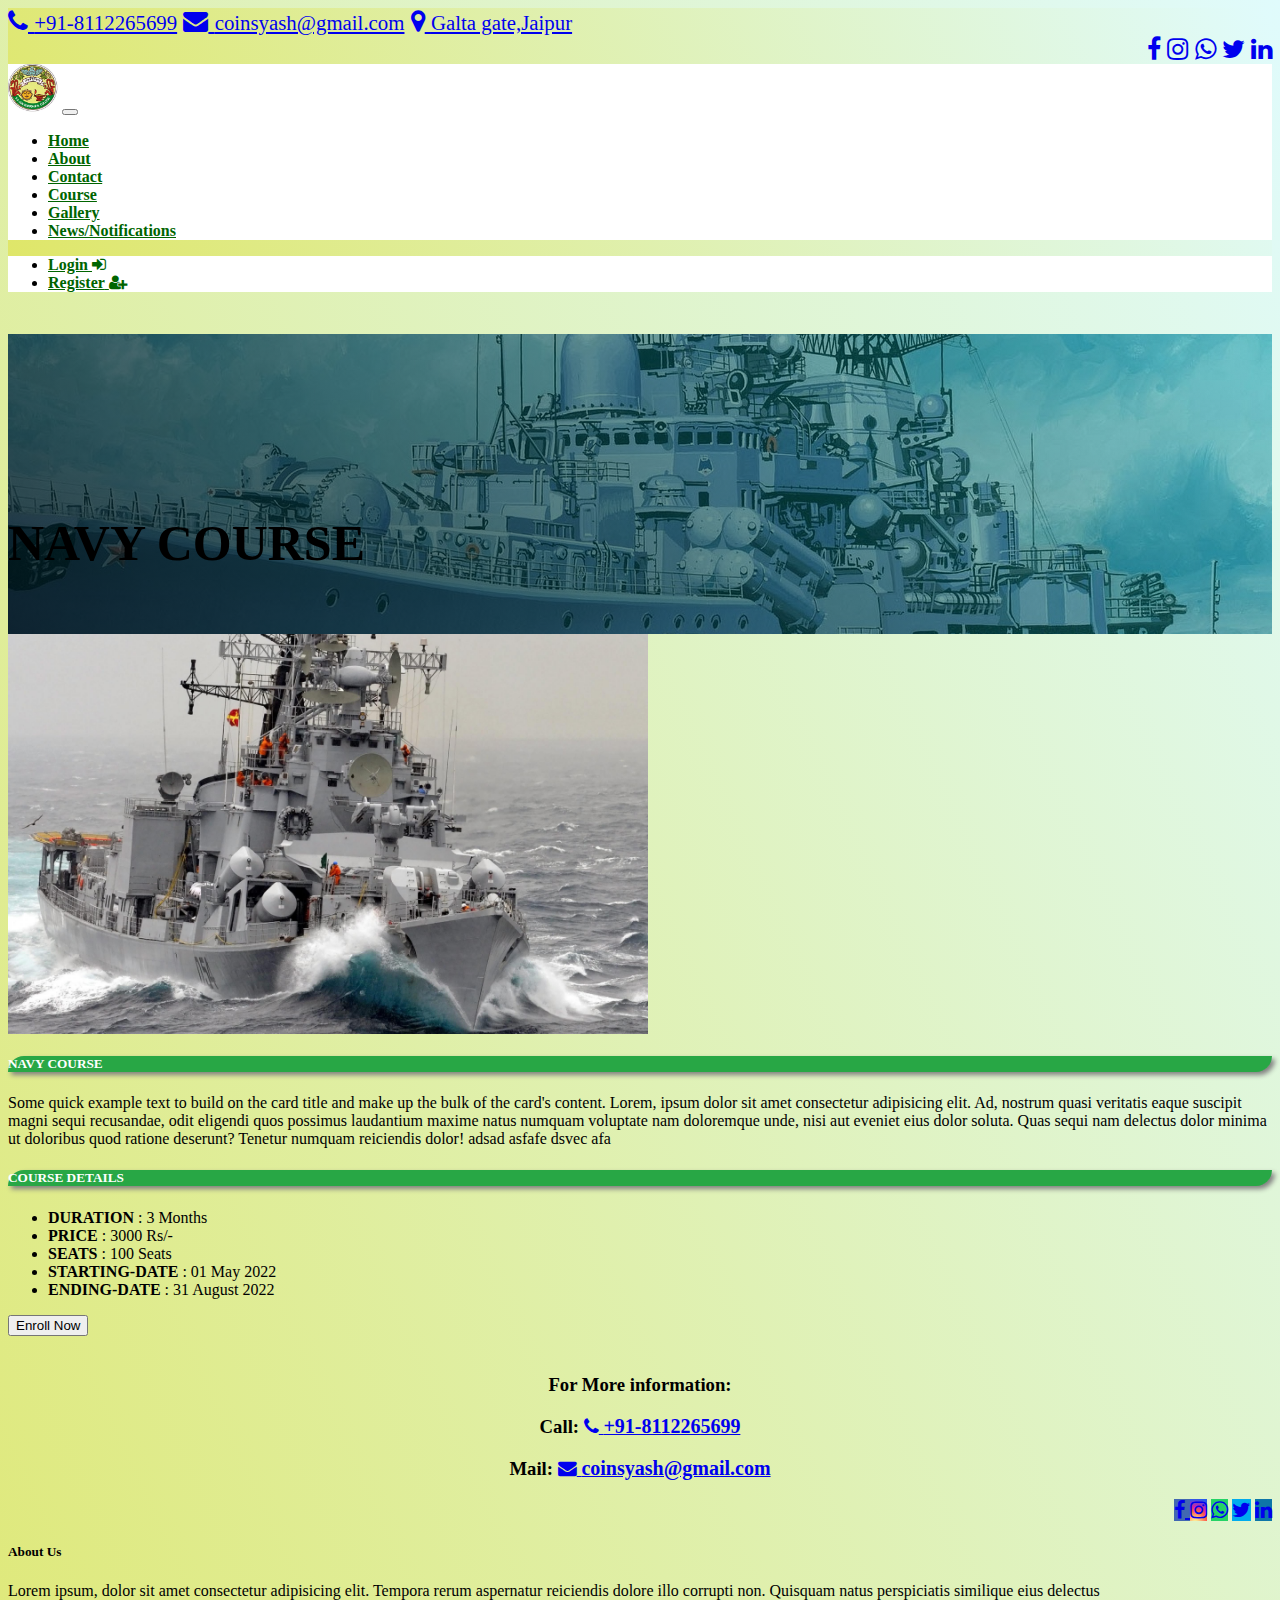
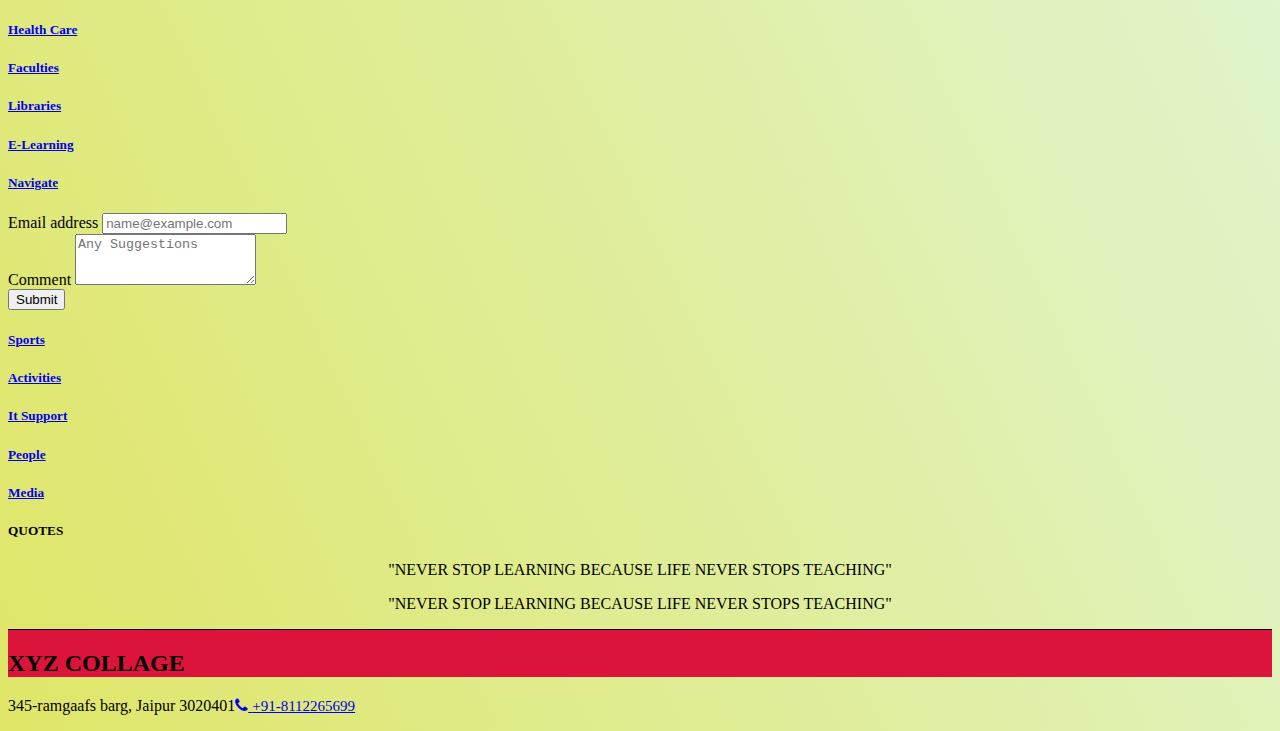
<file: first_website/navy.html>
<html lang="en">
<head>
    <meta charset="UTF-8">
    <meta http-equiv="X-UA-Compatible" content="IE=edge">
    <meta name="viewport" content="width=device-width, initial-scale=1.0">
    <title>NAVY-COURSE</title>
    <link rel="stylesheet" href="https://cdn.jsdelivr.net/npm/bootstrap@4.6.1/dist/css/bootstrap.min.css" integrity="sha384-zCbKRCUGaJDkqS1kPbPd7TveP5iyJE0EjAuZQTgFLD2ylzuqKfdKlfG/eSrtxUkn" crossorigin="anonymous">
    <script src="https://cdn.jsdelivr.net/npm/jquery@3.5.1/dist/jquery.slim.min.js" integrity="sha384-DfXdz2htPH0lsSSs5nCTpuj/zy4C+OGpamoFVy38MVBnE+IbbVYUew+OrCXaRkfj" crossorigin="anonymous"></script>
<script src="https://cdn.jsdelivr.net/npm/popper.js@1.16.1/dist/umd/popper.min.js" integrity="sha384-9/reFTGAW83EW2RDu2S0VKaIzap3H66lZH81PoYlFhbGU+6BZp6G7niu735Sk7lN" crossorigin="anonymous"></script>
<script src="https://cdn.jsdelivr.net/npm/bootstrap@4.6.1/dist/js/bootstrap.min.js" integrity="sha384-VHvPCCyXqtD5DqJeNxl2dtTyhF78xXNXdkwX1CZeRusQfRKp+tA7hAShOK/B/fQ2" crossorigin="anonymous"></script>
    <link rel="stylesheet" href="new-project.css">
    <link rel="stylesheet" href="https://cdnjs.cloudflare.com/ajax/libs/font-awesome/4.7.0/css/font-awesome.min.css">
</head>
<body class="bg1">
  <div class="container-fluid bg1 fixed-top ">
    <div class="row bg-success  " style="font-size: 25px;">
        <div class="col-lg-8"><a href="#" class="badge badge-success" style="padding-bottom: 10px;"><i class="fa fa-phone text-white" aria-hidden="true"></i> <small >+91-8112265699</small></a>
        <a href="#" class="badge badge-success dis"><i class="fa fa-envelope text-white" aria-hidden="true"></i> <small>coinsyash@gmail.com</small></a>
        <a href="#" class="badge badge-success d-none d-sm-inline"><i class="fa fa-map-marker text-white" aria-hidden="true"></i> <small>Galta gate,Jaipur</small></a></div>

        <div class="col-lg-4 d-none d-lg-block" style="text-align: right;">
          <a href="#" class="badge badge-success" ><i class="fa fa-facebook text-white"  aria-hidden="true"></i></a> <a href="#"class="badge badge-success"><i class="fa fa-instagram" aria-hidden="true"></i></a>
            <a href="#" class="badge badge-success"><i class="fa fa-whatsapp" aria-hidden="true"></i></a> <a href="#" class="badge badge-success" ><i class="fa fa-twitter" aria-hidden="true"></i></a> <a href="#" class="badge badge-success"><i class="fa fa-linkedin" aria-hidden="true"></i></a></div>
    </div>
    <div class="row  ">

    <div class="col-6 col-lg-9 bg3 ">
      
    <nav class="navbar navbar-expand-lg navbar-light justify-content-start" style="padding-bottom: 0;">
      <a class="navbar-brand order-1 order-lg-0 pl-1" style="width: 25%;" href="#"><img src="Subodh_College_Logo.jpg" style="width: 50px;"  alt=""></a>
        <button class="navbar-toggler order-0 order-lg-1" type="button" data-toggle="collapse" data-target="#navbarSupportedContent" aria-controls="navbarSupportedContent" aria-expanded="false" aria-label="Toggle navigation">
          <span class="navbar-toggler-icon"></span>
        </button>
      
        <div class="collapse navbar-collapse" id="navbarSupportedContent">
          <ul class="navbar-nav mr-auto">
            <li class="nav-item ">
              <a class="nav-link pr-3 pl-3 nlink" href="new-project.html"><b>Home</b> <span class="sr-only">(current)</span></a>
            </li>
            <li class="nav-item">
                <a class="nav-link nlink pl-3 pr-3  " href="about-us.html"><b>About</b></a>
              </li>
              <li class="nav-item">
                <a class="nav-link nlink pl-3  pr-3 " href="contact-us.html"><b>Contact</b></a>
              </li>
              <li class="nav-item">
                  <a class="nav-link nlink pl-3  pr-3 " href="courses.html"><b>Course</b></a>
                </li>
                <li class="nav-item">
                  <a class="nav-link nlink pl-3  pr-3 " href="#"><b>Gallery</b></a>
                </li>
                <li class="nav-item">
                  <a class="nav-link nlink pl-3  pr-3 " href="#"><b>News/Notifications</b></a>
                </li>
          </ul>
        </div>
      </nav>
      </div>
      <div class=" col-6 col-lg-3 bg3 ">
        <ul class="nav justify-content-end">
          <li class="nav-item">
            <a class="nav-link  nlink  mt-3" href="login-form.html"><b>Login</b> <i class="fa fa-sign-in" aria-hidden="true"></i></a> 
          </li>
          <li class="nav-item">
            <a class="nav-link  nlink  mt-3" href="registration-form.html"><b>Register</b> <i class="fa fa-user-plus" aria-hidden="true"></i> </a>
          </li>
        </ul>
      </div>
</div>
</div>
    <div class="container-fluid bg1 mar3">
      <div class="row shadow  pb-3 mb-5   rounded ">
          <div class="col-12 bg10 text-center text-white  rounded" style="height: 300px;">
              <h1 class="pad" style="font-size: 50px;">NAVY COURSE</h1>
            </div>
      </div>
     </div>
     <div class="container-fluid">
         <div class="row flex-column-reverse flex-sm-row  ">
             <div class="col-lg-8 ">
                <div class="card shadow p-3 mb-4 bg-white rounded">
                    <img src="navy.jpg" class="card-img-top myimg2" alt="...">
                    <div class="card-body ">
                      <h5 class="card-title text-center bg4">NAVY COURSE</h5>
                      <p class="card-text">Some quick example text to build on the card title and make up the bulk of the card's content. Lorem, ipsum dolor sit amet consectetur adipisicing elit. Ad, nostrum quasi veritatis eaque suscipit magni sequi recusandae, odit eligendi quos possimus laudantium maxime natus numquam voluptate nam doloremque unde, nisi aut eveniet eius dolor soluta. Quas sequi nam delectus dolor minima ut doloribus quod ratione deserunt? Tenetur numquam reiciendis dolor! adsad asfafe dsvec afa</p>
                    </div>
                  </div>

         </div>
         <div class="col-lg-4 ">
            <h5 class="card-title text-center bg4 mb-4">COURSE DETAILS</h5>
            <ul class="list-group pt-5 pb-5 shadow p-3 mb-4  rounded">
                <li class="list-group-item border-0"><b>DURATION</b> : 3 Months</li>
                <li class="list-group-item border-0"><b>PRICE</b> : 3000 Rs/-</li>
                <li class="list-group-item border-0"><b>SEATS</b> : 100 Seats</li>
                <li class="list-group-item border-0"><b>STARTING-DATE</b> : 01 May 2022</li>
                <li class="list-group-item border-0"><b>ENDING-DATE</b> : 31 August 2022</li>
              </ul>
              <button type="button" class="btn btn-lg btn-block btn-success mt-3 shadow p-3 mb-4 rounded">Enroll Now</button>
              <div style="padding-top: 20px;text-align: center;"><h3>For More information:</h3>
               
                    <h3 class="shadow p-3 mb-3  rounded ">Call: <a href="#" class="badge "><i class="fa fa-phone text-primary " aria-hidden="true"></i> <small style="font-size: 20px;" >+91-8112265699</small></a></h3> 
                    
                    <h3 class="shadow p-3 mb-3  rounded"> Mail: <a href="#" class="badge  "><i class="fa fa-envelope text-primary" aria-hidden="true"></i> <small style="font-size: 20px;">coinsyash@gmail.com</small></a></h3>
                    </div>   
         </div>
     </div>
     <div class="row bg-dark text-white">
        <div class="col-12 " style="text-align: right;">
          <a href="#" class="badge badge-success sizef" style="background-color: #4267B2;"><i class="fa fa-facebook text-white"  aria-hidden="true"></i> </a>
          <a href="#" style="  background: radial-gradient(circle at 30% 107%, #fdf497 0%, #fdf497 5%, #fd5949 45%, #d6249f 60%, #285AEB 90%);" class="badge badge-success sizef"><i class="fa fa-instagram" aria-hidden="true"></i></a>
          <a href="#" class="badge badge-success sizef" style="background-color:  #25d366 ;"><i class="fa fa-whatsapp" aria-hidden="true"></i></a>
          <a href="#" class="badge badge-success sizef" style="background-color:  #00acee ;"><i class="fa fa-twitter" aria-hidden="true"></i></a>
          <a href="#" class="badge badge-success sizef"  style="background-color:   #0e76a8 ;"><i class="fa fa-linkedin" aria-hidden="true"></i></a>
        </div>
        <div class="col-12">
          <div class="row">
            <div class="col-sm-6 col-md-2 text-center">
            <div class="pt-4"><h5>About Us</h5>
            <P>Lorem ipsum, dolor sit amet consectetur adipisicing elit. Tempora rerum aspernatur reiciendis dolore illo corrupti non. Quisquam natus perspiciatis similique eius delectus </P></div>
            
            </div>
            <div class=" col-sm-6 col-md-2 text-center">
              <div class="pb-2 pt-4"><a href="#" class="text-white"><h5>Health Care</h5></a></div>
              <div class="pb-2"><a href="#" class="text-white"><h5>Faculties</h5></a></div>
              <div class="pb-2"><a href="#" class="text-white"><h5>Libraries</h5></a></div>
              <div class="pb-2"><a href="#" class="text-white"><h5>E-Learning</h5></a></div>
              <div class="pb-2"><a href="#" class="text-white"><h5>Navigate</h5></a></div>
    
    
            </div>
            <div class="col-sm-6 col-md-4">
              <form class="p-3">
                <div class="form-group">
                  <label for="exampleFormControlInput1">Email address</label>
                  <input type="email" class="form-control" id="exampleFormControlInput1" placeholder="name@example.com">
                </div>
                <div class="form-group">
                  <label for="exampleFormControlTextarea1">Comment</label>
                  <textarea class="form-control" id="exampleFormControlTextarea1" rows="3" placeholder="Any Suggestions"></textarea>
                </div>
                <button type="submit" class="btn btn-success btn-lg btn-block">Submit</button>
              </form>
            </div>
            <div class="col-sm-6 col-md-2 text-center">
              <div class="pb-2 pt-4"><a href="#" class="text-white"><h5>Sports</h5></a></div>
              <div class="pb-2"><a href="#" class="text-white"><h5>Activities</h5></a></div>
              <div class="pb-2"><a href="#" class="text-white"><h5>It Support</h5></a></div>
              <div class="pb-2"><a href="#" class="text-white"><h5>People</h5></a></div>
              <div class="pb-2"><a href="#" class="text-white"><h5>Media</h5></a></div>
            </div>
            <div class="col-md-2 ">
              <div class="pt-4 pr-2">
              <h5 class="text-center"> QUOTES</h5>
              <P style="text-align:center;">"NEVER STOP LEARNING BECAUSE LIFE NEVER STOPS TEACHING" </P>
              <P style="text-align: center;">"NEVER STOP LEARNING BECAUSE LIFE NEVER STOPS TEACHING" </P>
              </div>
            </div>
          </div>
        </div>
        <div class="col-12 text-center bg5 text-white">
          <h2>XYZ COLLAGE</h2>
        </div>
        <div class="col-12 text-center">
          <p>345-ramgaafs barg, Jaipur 3020401<a href="#" class="badge "><i class="fa fa-phone text-white" aria-hidden="true"></i> <small class="text-white" style="font-size: 15px;" >+91-8112265699</small></a> </p>
        </div>
      </div>
       <!--Start of Tawk.to Script-->
<script type="text/javascript">
  var Tawk_API=Tawk_API||{}, Tawk_LoadStart=new Date();
  (function(){
  var s1=document.createElement("script"),s0=document.getElementsByTagName("script")[0];
  s1.async=true;
  s1.src='https://embed.tawk.to/6266d5c67b967b11798c6e86/1g1gr64hu';
  s1.charset='UTF-8';
  s1.setAttribute('crossorigin','*');
  s0.parentNode.insertBefore(s1,s0);
  })();
  </script>
  <!--End of Tawk.to Script-->
     </div>
</body>
</html>
</file>
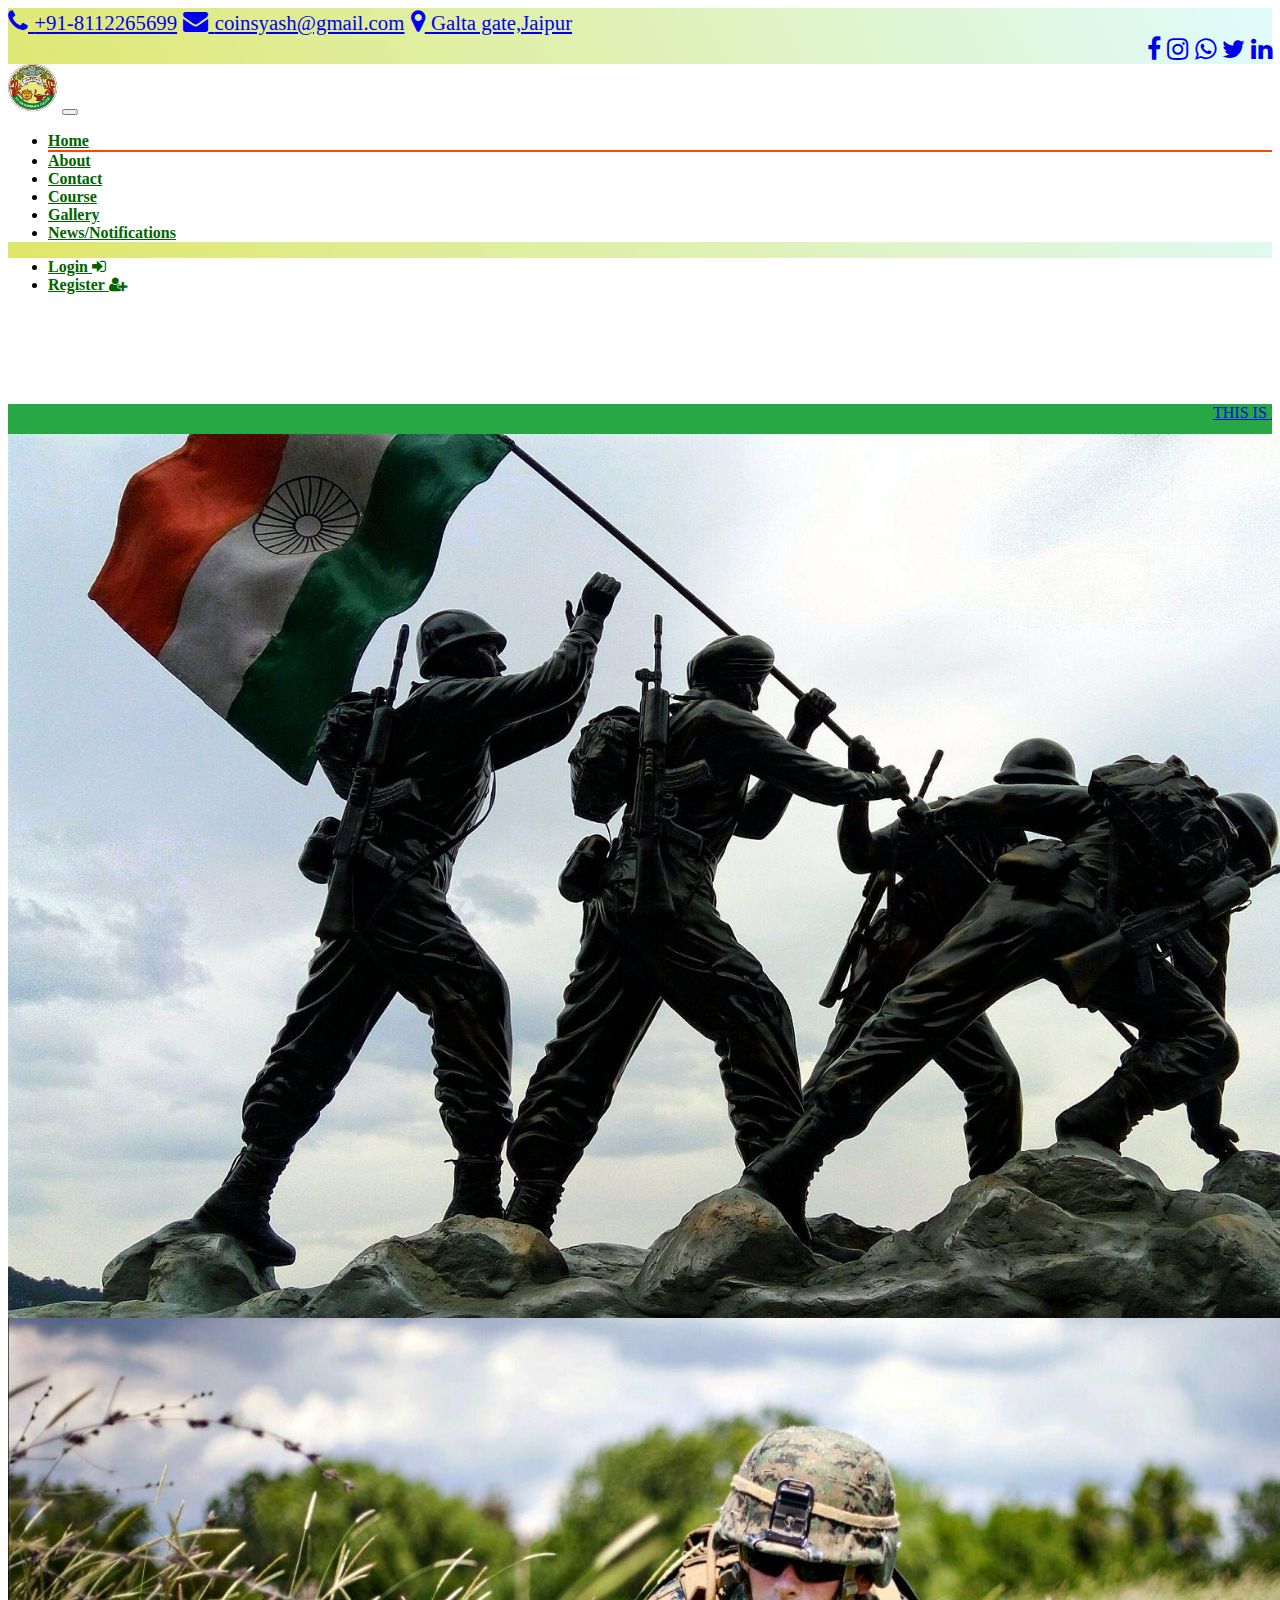
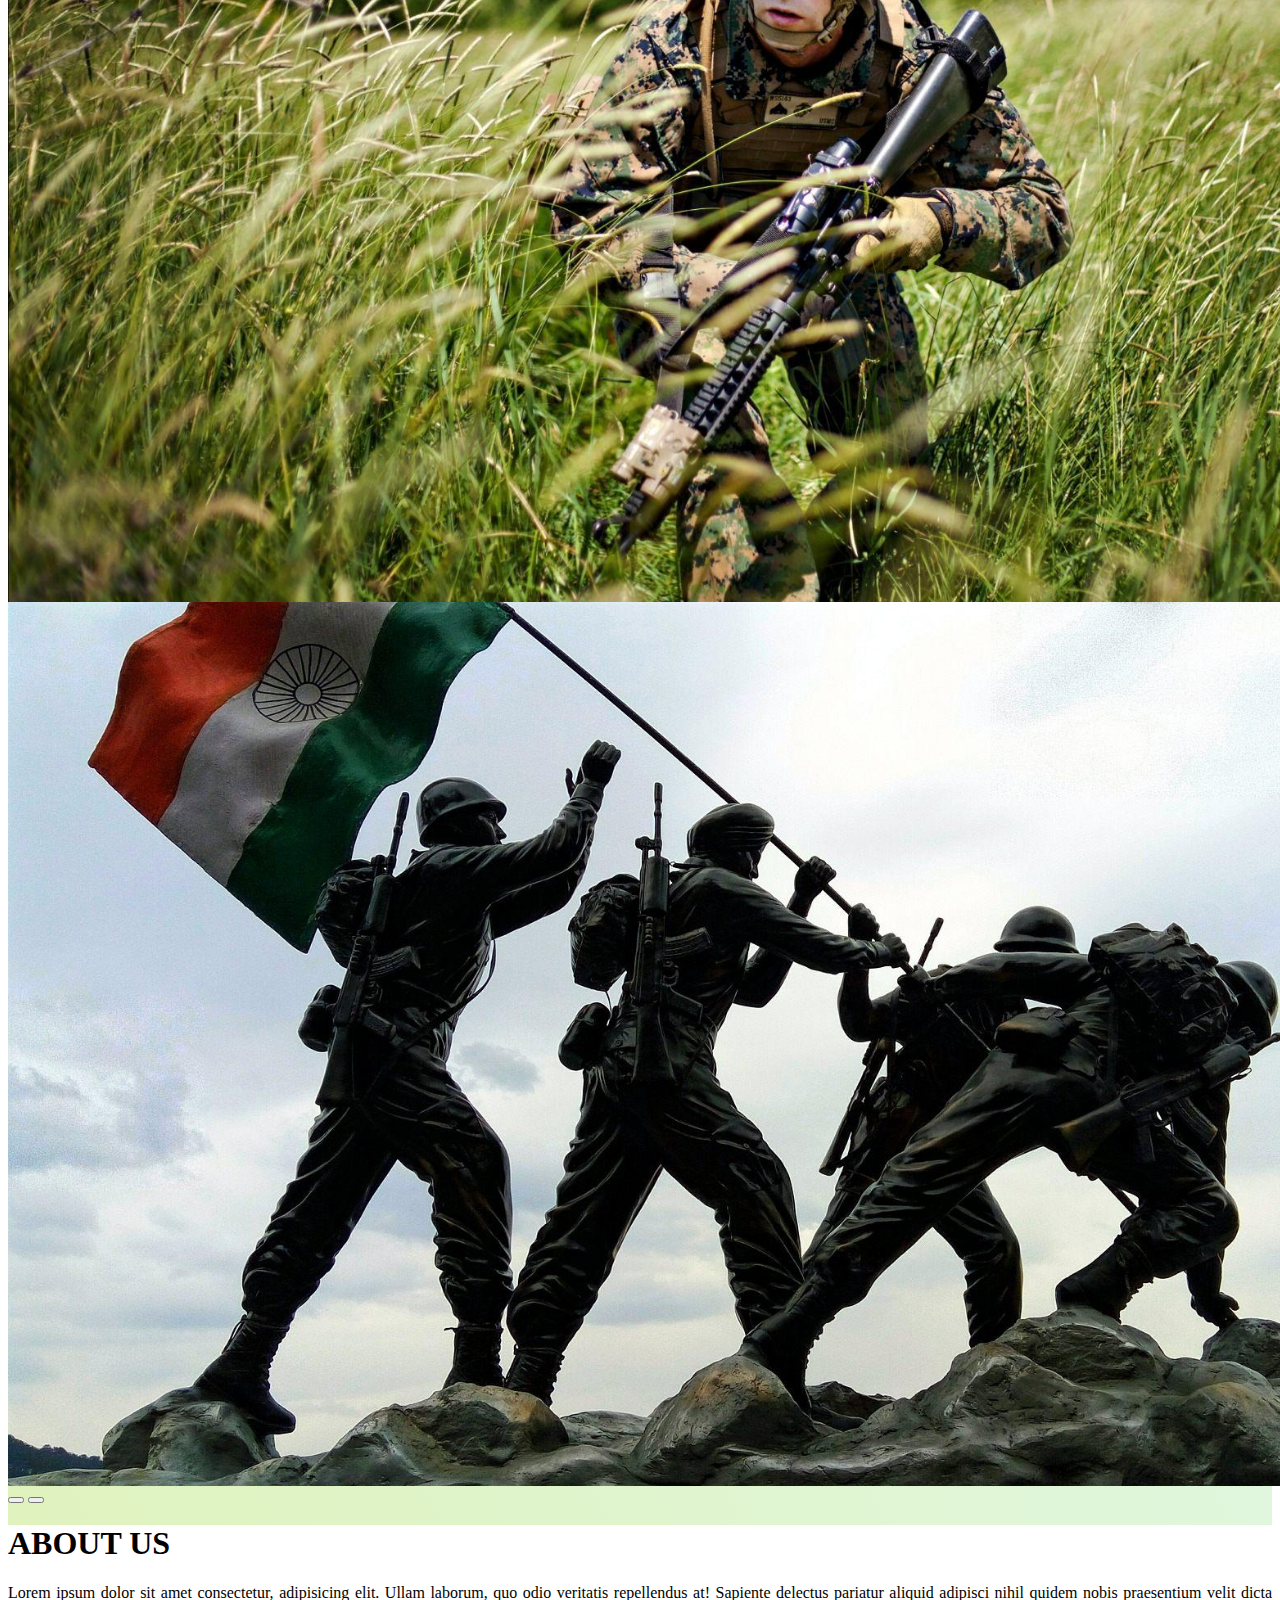
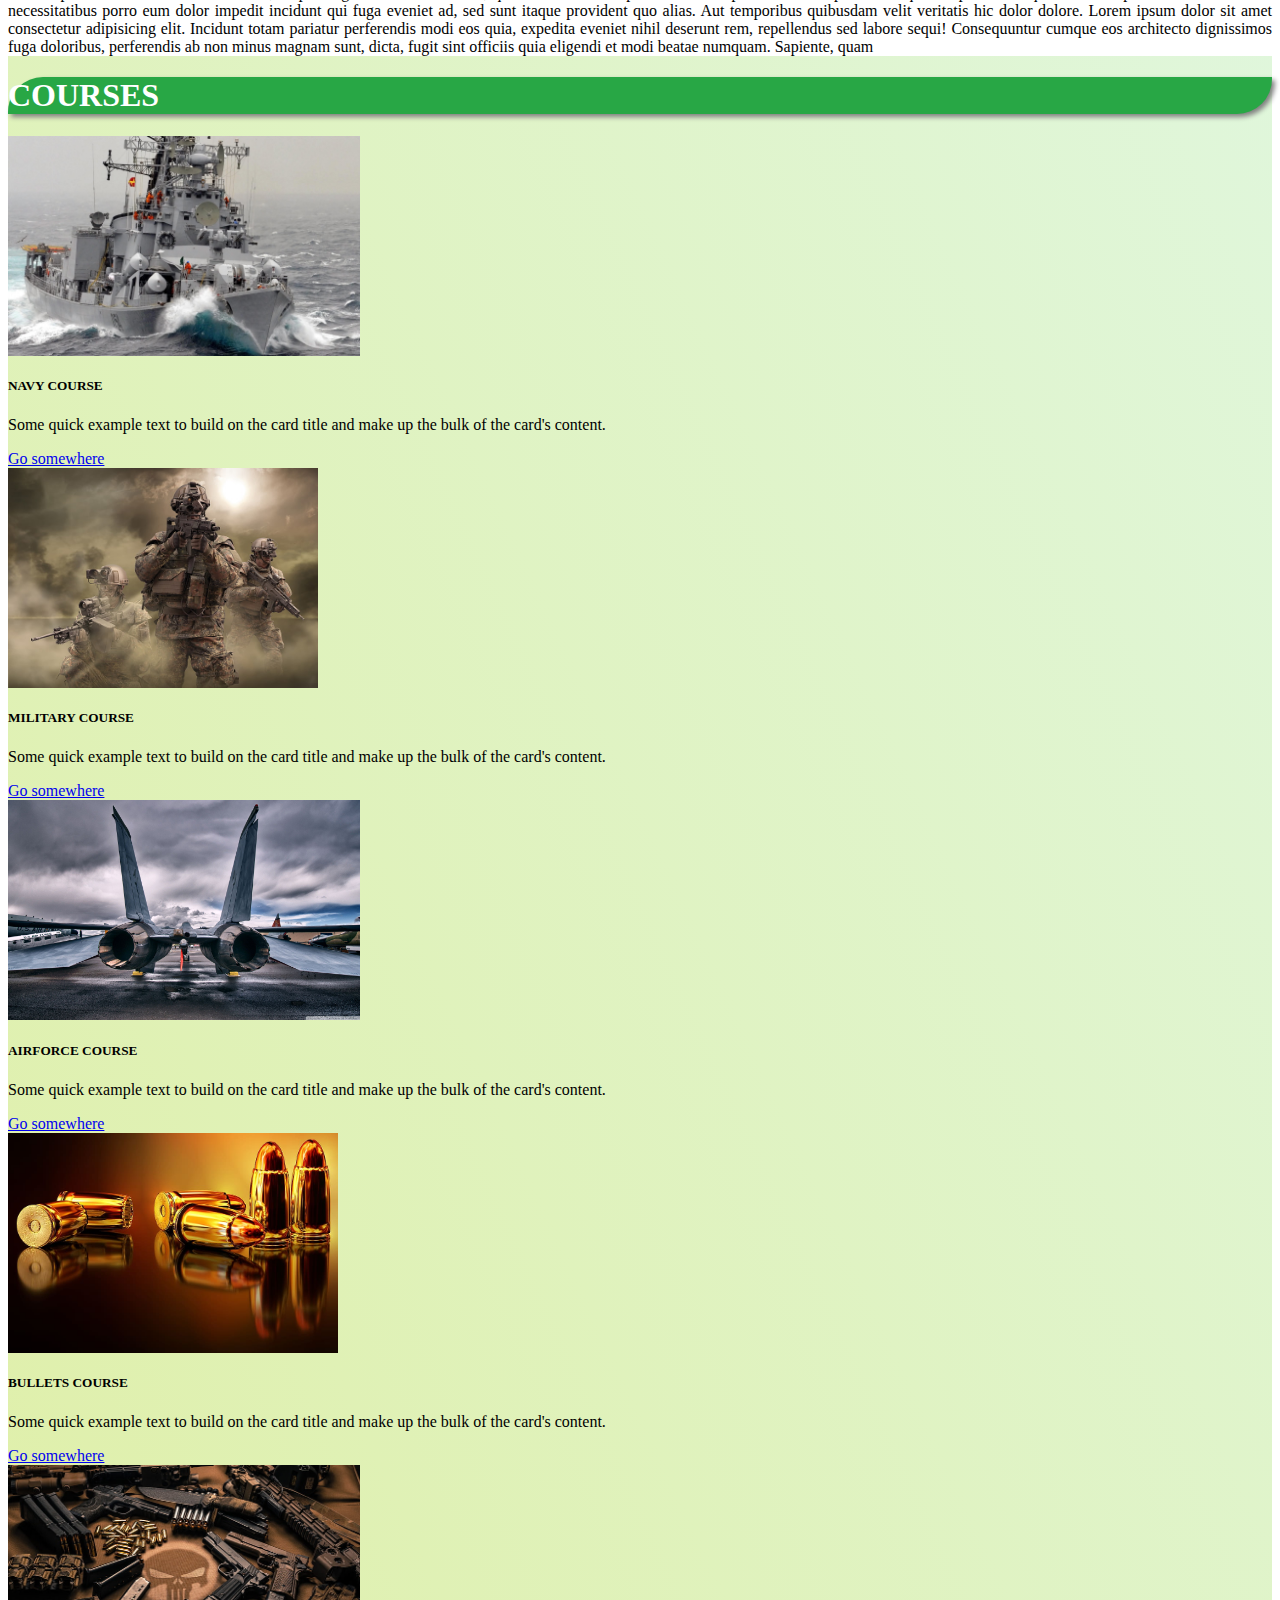
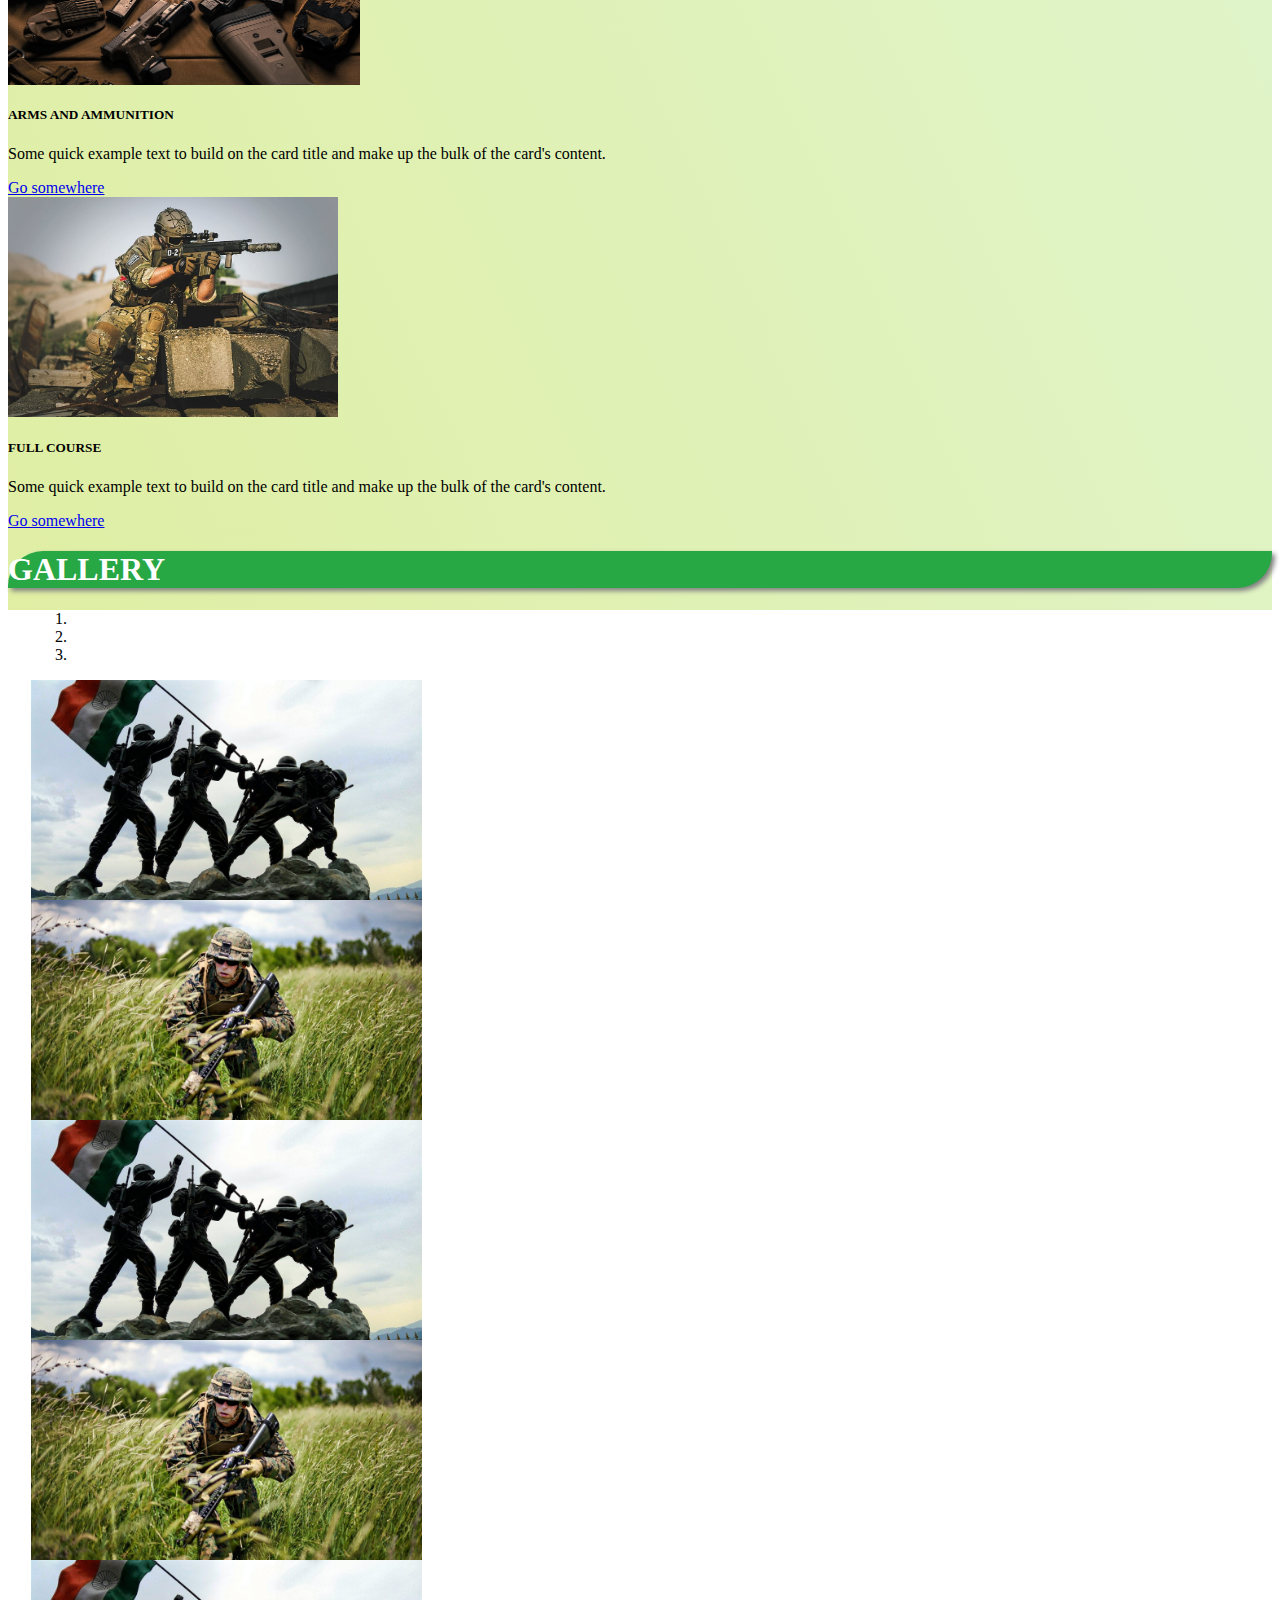
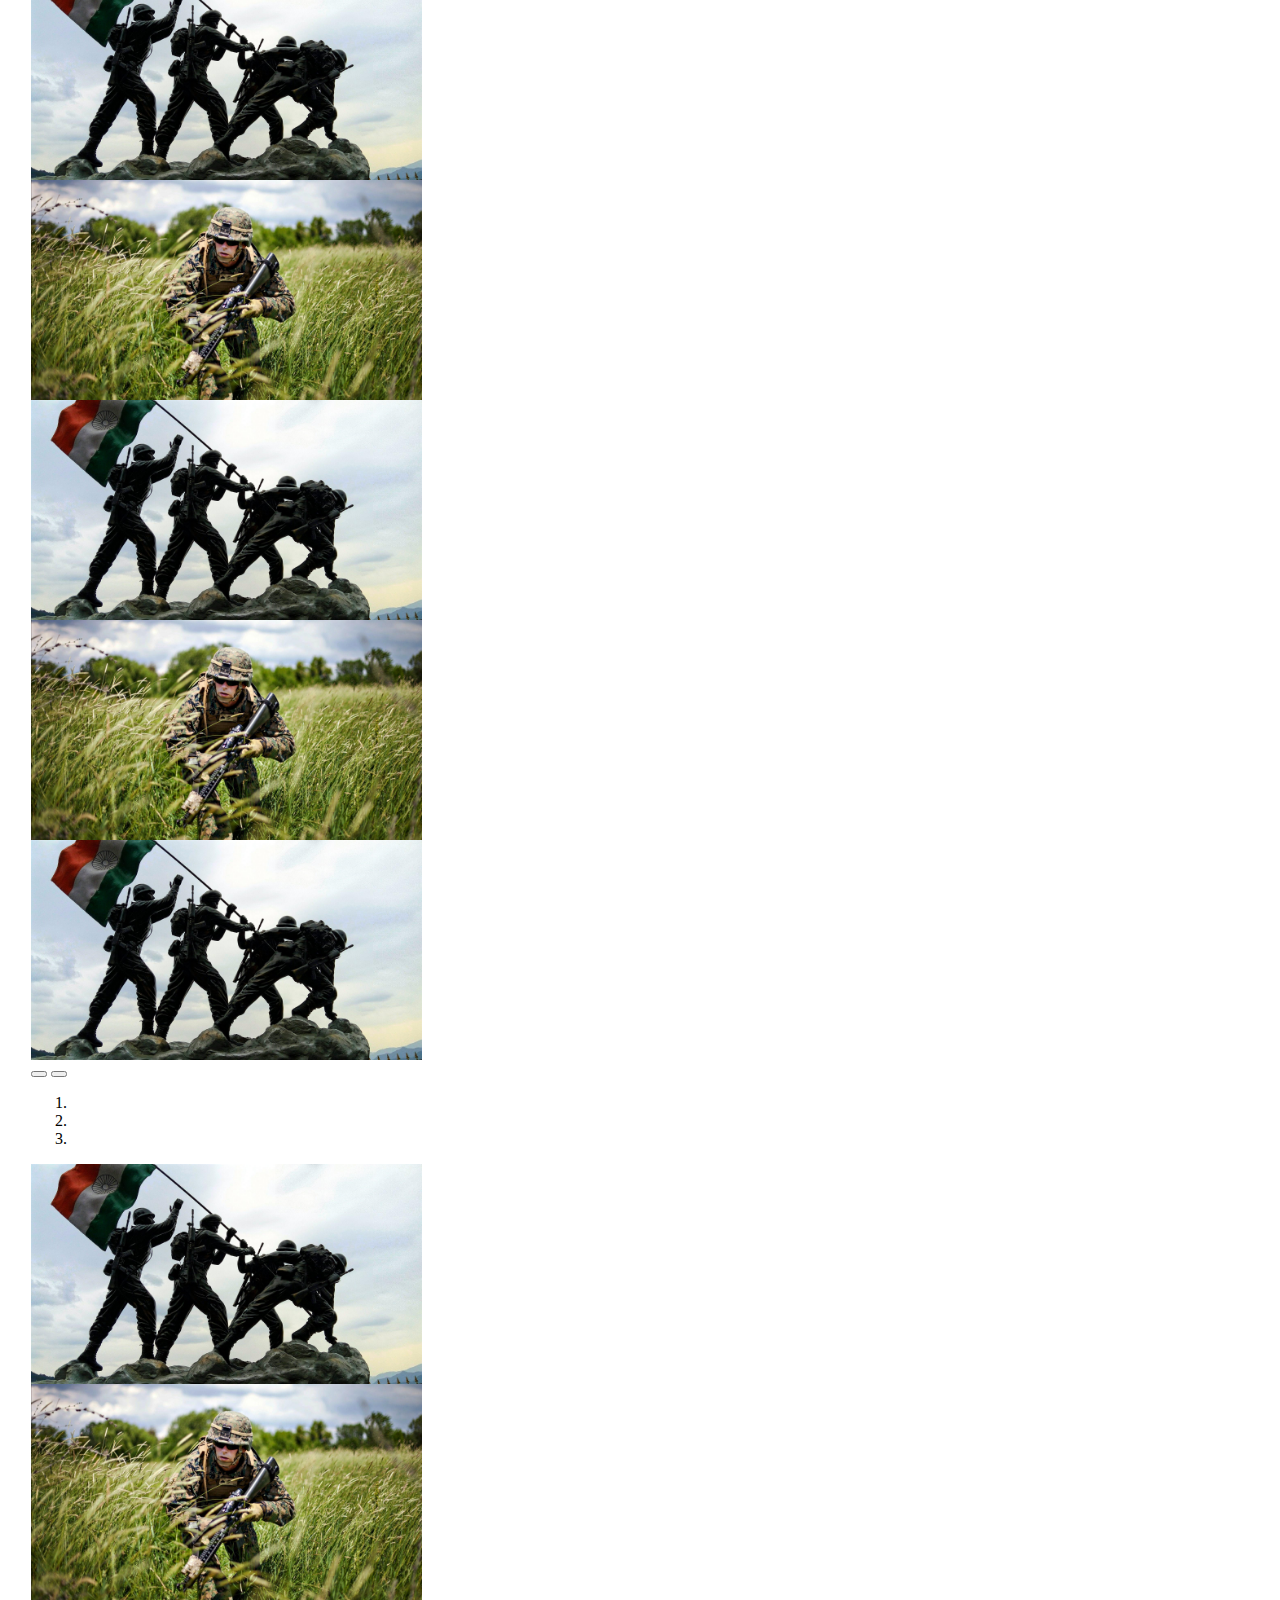
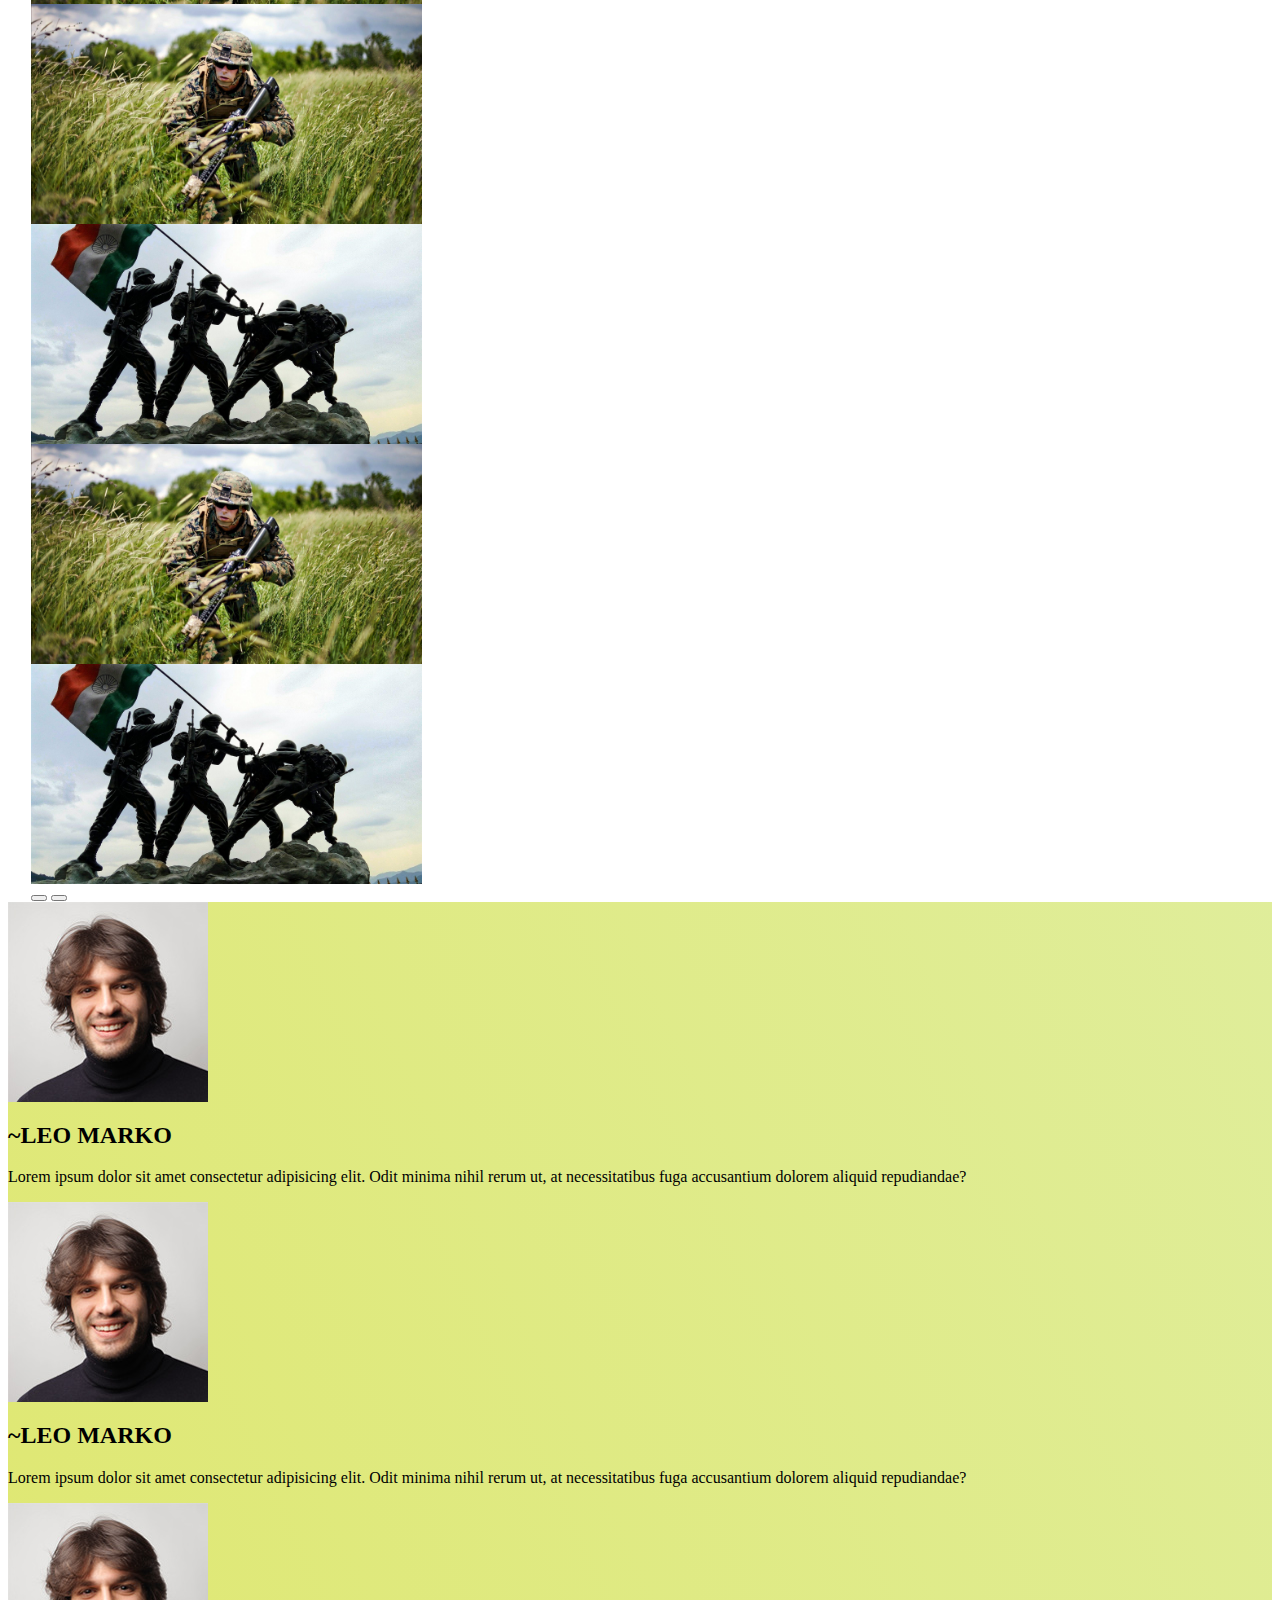
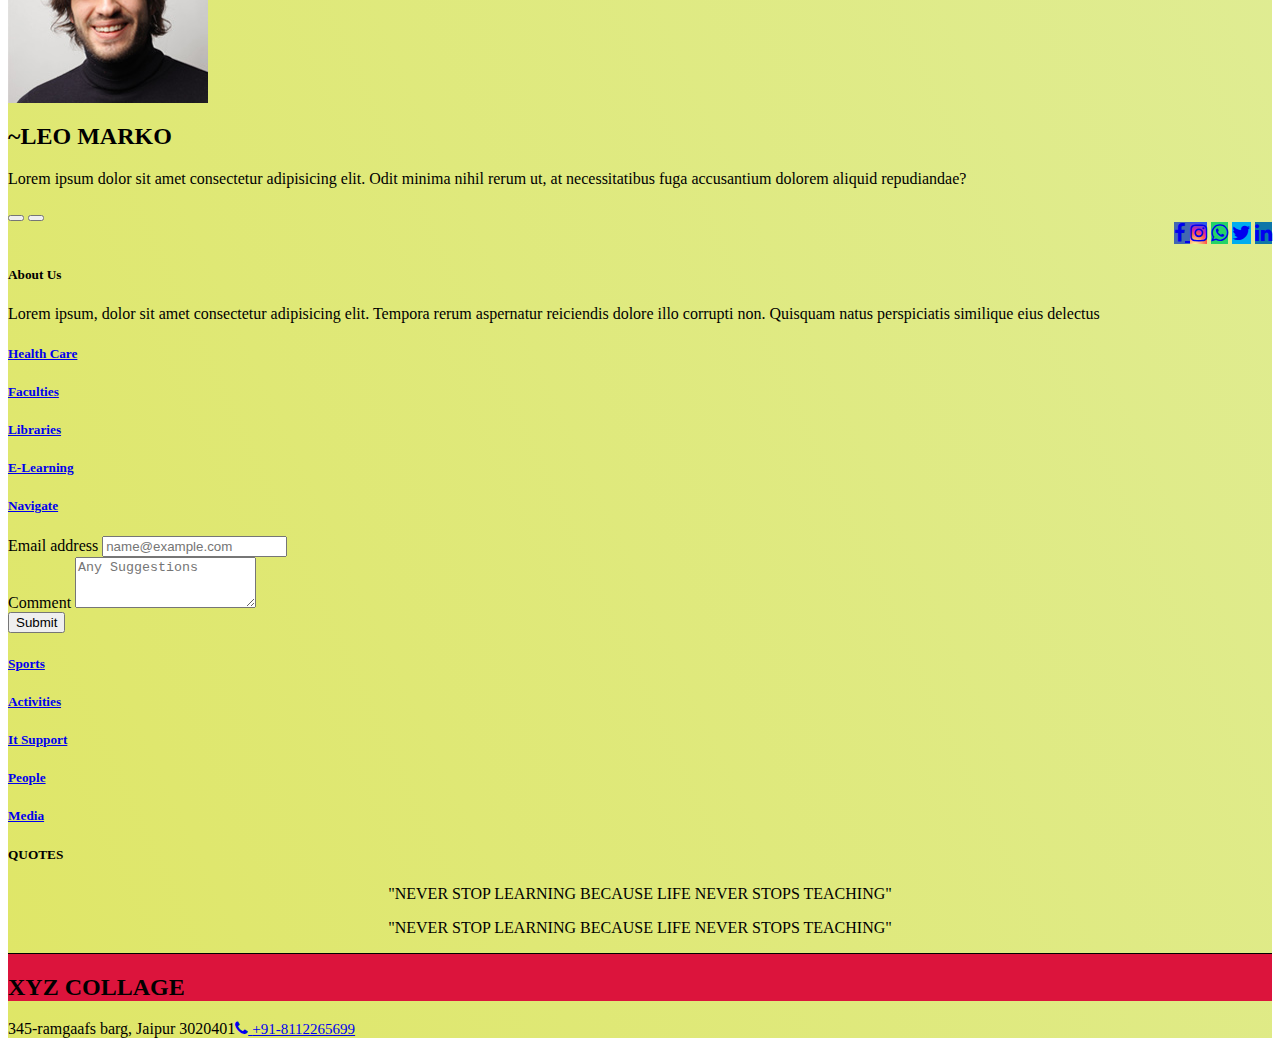
<file: first_website/new-project.html>
<html lang="en">
<head>
    <meta charset="UTF-8">
    <meta http-equiv="X-UA-Compatible" content="IE=edge">
    <meta name="viewport" content="width=device-width, initial-scale=1.0">
    <title>HOME-PAGE</title>
    <link rel="stylesheet" href="https://cdn.jsdelivr.net/npm/bootstrap@4.6.1/dist/css/bootstrap.min.css" integrity="sha384-zCbKRCUGaJDkqS1kPbPd7TveP5iyJE0EjAuZQTgFLD2ylzuqKfdKlfG/eSrtxUkn" crossorigin="anonymous">
    <script src="https://cdn.jsdelivr.net/npm/jquery@3.5.1/dist/jquery.slim.min.js" integrity="sha384-DfXdz2htPH0lsSSs5nCTpuj/zy4C+OGpamoFVy38MVBnE+IbbVYUew+OrCXaRkfj" crossorigin="anonymous"></script>
<script src="https://cdn.jsdelivr.net/npm/popper.js@1.16.1/dist/umd/popper.min.js" integrity="sha384-9/reFTGAW83EW2RDu2S0VKaIzap3H66lZH81PoYlFhbGU+6BZp6G7niu735Sk7lN" crossorigin="anonymous"></script>
<script src="https://cdn.jsdelivr.net/npm/bootstrap@4.6.1/dist/js/bootstrap.min.js" integrity="sha384-VHvPCCyXqtD5DqJeNxl2dtTyhF78xXNXdkwX1CZeRusQfRKp+tA7hAShOK/B/fQ2" crossorigin="anonymous"></script>
    <link rel="stylesheet" href="new-project.css">
    <link rel="stylesheet" href="https://cdnjs.cloudflare.com/ajax/libs/font-awesome/4.7.0/css/font-awesome.min.css">

  </head>
<body>
    <div class="container-fluid bg1 fixed-top ">
        <div class="row bg-success  " style="font-size: 25px;">
            <div class="col-lg-8"><a href="#" class="badge badge-success" style="padding-bottom: 10px;"><i class="fa fa-phone text-white" aria-hidden="true"></i> <small >+91-8112265699</small></a>
            <a href="#" class="badge badge-success dis"><i class="fa fa-envelope text-white" aria-hidden="true"></i> <small>coinsyash@gmail.com</small></a>
            <a href="#" class="badge badge-success d-none d-sm-inline"><i class="fa fa-map-marker text-white" aria-hidden="true"></i> <small>Galta gate,Jaipur</small></a></div>

            <div class="col-lg-4 d-none d-lg-block" style="text-align: right;">
              <a href="#" class="badge badge-success" ><i class="fa fa-facebook text-white"  aria-hidden="true"></i></a> <a href="#"class="badge badge-success"><i class="fa fa-instagram" aria-hidden="true"></i></a>
                <a href="#" class="badge badge-success"><i class="fa fa-whatsapp" aria-hidden="true"></i></a> <a href="#" class="badge badge-success" ><i class="fa fa-twitter" aria-hidden="true"></i></a> <a href="#" class="badge badge-success"><i class="fa fa-linkedin" aria-hidden="true"></i></a></div>
        </div>
        <div class="row  ">
  
        <div class="col-6 col-lg-9 bg3 ">
          
        <nav class="navbar navbar-expand-lg navbar-light justify-content-start" style="padding-bottom: 0;">
          <a class="navbar-brand order-1 order-lg-0 pl-1" style="width: 25%;" href="#"><img src="Subodh_College_Logo.jpg" style="width: 50px;"  alt=""></a>
            <button class="navbar-toggler order-0 order-lg-1" type="button" data-toggle="collapse" data-target="#navbarSupportedContent" aria-controls="navbarSupportedContent" aria-expanded="false" aria-label="Toggle navigation">
              <span class="navbar-toggler-icon"></span>
            </button>
          
            <div class="collapse navbar-collapse" id="navbarSupportedContent">
              <ul class="navbar-nav mr-auto">
                <li class="nav-item active act">
                  <a class="nav-link pr-3 pl-3 nlink" href="new-project.html"><b>Home</b> <span class="sr-only">(current)</span></a>
                </li>
                <li class="nav-item">
                    <a class="nav-link nlink pl-3 pr-3 " href="about-us.html"><b>About</b></a>
                  </li>
                  <li class="nav-item">
                    <a class="nav-link nlink pl-3  pr-3 " href="contact-us.html"><b>Contact</b></a>
                  </li>
                  <li class="nav-item">
                      <a class="nav-link nlink pl-3  pr-3 " href="courses.html"><b>Course</b></a>
                    </li>
                    <li class="nav-item">
                      <a class="nav-link nlink pl-3  pr-3 " href="#"><b>Gallery</b></a>
                    </li>
                    <li class="nav-item">
                      <a class="nav-link nlink pl-3  pr-3 " href="#"><b>News/Notifications</b></a>
                    </li>
              </ul>
            </div>
          </nav>
          </div>
          <div class=" col-6 col-lg-3 bg3 ">
            <ul class="nav justify-content-end">
              <li class="nav-item">
                <a class="nav-link  nlink  mt-3" href="login-form.html"><b>Login</b> <i class="fa fa-sign-in" aria-hidden="true"></i></a> 
              </li>
              <li class="nav-item">
                <a class="nav-link  nlink  mt-3" href="registration-form.html"><b>Register</b> <i class="fa fa-user-plus" aria-hidden="true"></i> </a>
              </li>
            </ul>
          </div>
    </div>
    </div>
    <div class="container-fluid bg1">
    <div class="row border bg2 mar2">
        <div class="col-12">
            <marquee width="100%" direction="left" height="30px">
              <a href="#" class="pr-5 text-white">THIS IS MY FIRST MARQUEE</a>
              <a href="#" class="pr-5 text-white">THIS IS MY FIRST MARQUEE</a>
              <a href="#" class="pr-5 text-white">THIS IS MY FIRST MARQUEE</a>
              <a href="#" class="pr-5 text-white">THIS IS MY FIRST MARQUEE</a>
                </marquee>
        </div>
    </div>
    
    <div class="row justify-content-center ">
        <div class="col-12 pl-0 pr-0 ">
        <div id="carouselExampleControls" class="carousel slide" data-ride="carousel">
            <div class="carousel-inner">
              <div class="carousel-item active">
                  <img src="d1.jpg" class="d-block w-100 rounded" style="height: 100%;" alt="...">
              </div>
              <div class="carousel-item">
                <img src="d3.jpg" class="d-block w-100 rounded" style="height: 100%;" alt="...">
              </div>
              <div class="carousel-item">
                <img src="d1.jpg" class="d-block w-100 rounded" style="height: 100%;"  alt="...">
              </div>
            </div>
            <button class="carousel-control-prev" type="button" data-target="#carouselExampleControls" data-slide="prev">
                <span class="carousel-control-prev-icon" aria-hidden="true"></span>
                <span class="sr-only">Previous</span>
              </button>
              <button class="carousel-control-next" type="button" data-target="#carouselExampleControls" data-slide="next">
                <span class="carousel-control-next-icon" aria-hidden="true"></span>
                <span class="sr-only">Next</span>
              </button>
          </div>
          </div>
    </div>
    
    <div class="row justify-content-center pt-5 pb-3 bg3 shadow p-3 mb-5 bg-white rounded">
      <div class="col-10 text-center">
        <h1 >ABOUT US</h1>
      </div>
      <div class="col-8 text-center pt-3 ">
        <p style="text-align: justify;">Lorem ipsum dolor sit amet consectetur, adipisicing elit. Ullam laborum, quo odio veritatis repellendus at! Sapiente delectus pariatur aliquid adipisci nihil quidem nobis praesentium velit dicta necessitatibus porro eum dolor impedit incidunt qui fuga eveniet ad, sed sunt itaque provident quo alias. Aut temporibus quibusdam velit veritatis hic dolor dolore. Lorem ipsum dolor sit amet consectetur adipisicing elit. Incidunt totam pariatur perferendis modi eos quia, expedita eveniet nihil deserunt rem, repellendus sed labore sequi! Consequuntur cumque eos architecto dignissimos fuga doloribus, perferendis ab non minus magnam sunt, dicta, fugit sint officiis quia eligendi et modi beatae numquam. Sapiente, quam 
        </p>
      </div>
    </div>
   
    <div class="container">
    <div class="row  mt-4 pt-1 justify-content-center">
      <div class="col-12 text-center pb-4">
        <h1 class="bg4 ">COURSES</h1>
      </div>
      <div class="col-md-4  pb-2">
        <div class="card shadow p-3 mb-4 bg-white rounded">
          <img src="navy.jpg" class="card-img-top myimg" alt="...">
          <div class="card-body ">
            <h5 class="card-title text-center">NAVY COURSE</h5>
            <p class="card-text">Some quick example text to build on the card title and make up the bulk of the card's content.</p>
            <a href="navy.html" class="btn btn-success  btn-lg btn-block" >Go somewhere</a>
          </div>
        </div>
      </div>
      <div class="col-md-4 pb-2">
        <div class="card shadow p-3 mb-4 bg-white rounded">
          <img src="miliatry.jpg" class="card-img-top myimg" alt="...">
          <div class="card-body">
            <h5 class="card-title text-center">MILITARY COURSE</h5>
            <p class="card-text">Some quick example text to build on the card title and make up the bulk of the card's content.</p>
            <a href="#" class="btn btn-success  btn-lg btn-block">Go somewhere</a>
          </div>
        </div>
      </div>
      <div class="col-md-4 pb-2">
        <div class="card shadow p-3 mb-4 bg-white rounded">
          <img src="airforce.jpg" class="card-img-top myimg" alt="...">
          <div class="card-body">
            <h5 class="card-title text-center">AIRFORCE COURSE</h5>
            <p class="card-text">Some quick example text to build on the card title and make up the bulk of the card's content.</p>
            <a href="#" class="btn btn-success btn-lg btn-block">Go somewhere</a>
          </div>
        </div>
      </div>
      <div class="col-md-4 pb-2">
        <div class="card shadow p-3 mb-4 bg-white rounded">
          <img src="bullets.jpg" class="card-img-top myimg" alt="...">
          <div class="card-body">
            <h5 class="card-title text-center">BULLETS COURSE</h5>
            <p class="card-text">Some quick example text to build on the card title and make up the bulk of the card's content.</p>
            <a href="#" class="btn btn-success btn-lg btn-block">Go somewhere</a>
          </div>
        </div>
      </div>
      <div class="col-md-4 pb-2">
        <div class="card shadow p-3 mb-4 bg-white rounded">
          <img src="ARMS.jpg" class="card-img-top myimg" alt="...">
          <div class="card-body">
            <h5 class="card-title text-center">ARMS AND AMMUNITION</h5>
            <p class="card-text">Some quick example text to build on the card title and make up the bulk of the card's content.</p>
            <a href="#" class="btn btn-success btn-lg btn-block">Go somewhere</a>
          </div>
        </div>
      </div>
      <div class="col-md-4 pb-2">
        <div class="card shadow p-3 mb-4 bg-white rounded">
          <img src="FULL.jpg" class="card-img-top myimg" alt="...">
          <div class="card-body">
            <h5 class="card-title text-center">FULL COURSE</h5>
            <p class="card-text">Some quick example text to build on the card title and make up the bulk of the card's content.</p>
            <a href="#" class="btn btn-success btn-lg btn-block">Go somewhere</a>
          </div>
        </div>
      </div>
    </div>
    </div>
    <div class="row justify-content-center">
      <div class="col-10 text-center">
        <h1 class=bg4>GALLERY</h1>
      </div>
      <div class="col-12 pt-4 pb-4 pr-4 pr-md-0 bg3 mt-4" style="padding-left: 23px;">
        <div id="carouselExampleIndicators" class="carousel slide d-none d-md-block"  data-ride="carousel">
          <ol class="carousel-indicators">
            <li data-target="#carouselExampleIndicators" data-slide-to="0" class="active"></li>
            <li data-target="#carouselExampleIndicators" data-slide-to="1"></li>
            <li data-target="#carouselExampleIndicators" data-slide-to="2"></li>
          </ol>
          <div class="carousel-inner">
            <div class="carousel-item active">
              <div class="row">
                <div class="col-4"><a href="#"><img src="d1.jpg" alt="" style="max-width: 100%; height: 220px;"></a></div>
                <div class="col-4"><a href="#"><img src="d3.jpg" alt="" style="max-width: 100%; height: 220px;"></a></div>
                <div class="col-4"><a href="#"><img src="d1.jpg" alt="" style="max-width: 100%; height: 220px;"></a></div>
              </div>
            </div>
            <div class="carousel-item">
              <div class="row">
                <div class="col-4"><a href="#"><img src="d3.jpg" alt="" style="max-width: 100%; height: 220px;"></a></div>
                <div class="col-4"><a href="#"><img src="d1.jpg" alt="" style="max-width: 100%; height: 220px;"></a></div>
                <div class="col-4"><a href="#"><img src="d3.jpg" alt="" style="max-width: 100%; height: 220px;"></a></div>
              </div>
            </div>
            <div class="carousel-item">
              <div class="row">
                <div class="col-4"><a href="#"><img src="d1.jpg" alt="" style="max-width: 100%; height: 220px;"></a></div>
                <div class="col-4"><a href="#"><img src="d3.jpg" alt="" style="max-width: 100%; height: 220px;"></a></div>
                <div class="col-4"><a href="#"><img src="d1.jpg" alt="" style="max-width: 100%; height: 220px;"></a></div>
              </div>
            </div>
          </div>
          <button class="carousel-control-prev" type="button" data-target="#carouselExampleIndicators" data-slide="prev">
            <span class="carousel-control-prev-icon" aria-hidden="true"></span>
            <span class="sr-only">Previous</span>
          </button>
          <button class="carousel-control-next" type="button" data-target="#carouselExampleIndicators" data-slide="next">
            <span class="carousel-control-next-icon" aria-hidden="true"></span>
            <span class="sr-only">Next</span>
          </button>
        </div>
        <div id="carouselExample" class="carousel slide d-block d-md-none"  data-ride="carousel">
          <ol class="carousel-indicators">
            <li data-target="#carouselExampleIndicators" data-slide-to="0" class="active"></li>
            <li data-target="#carouselExampleIndicators" data-slide-to="1"></li>
            <li data-target="#carouselExampleIndicators" data-slide-to="2"></li>
          </ol>
          <div class="carousel-inner">
            <div class="carousel-item active">
              <div class="row">
                <div class="col-6"><a href="#"><img src="d1.jpg" alt="" style="max-width: 100%; height: 220px;"></a></div>
                <div class="col-6"><a href="#"><img src="d3.jpg" alt="" style="max-width: 100%; height: 220px;"></a></div>
              </div>
            </div>
            <div class="carousel-item">
              <div class="row">
                <div class="col-6"><a href="#"><img src="d3.jpg" alt="" style="max-width: 100%; height: 220px;"></a></div>
                <div class="col-6"><a href="#"><img src="d1.jpg" alt="" style="max-width: 100%; height: 220px;"></a></div>
              </div>
            </div>
            <div class="carousel-item">
              <div class="row">
                <div class="col-6"><a href="#"><img src="d3.jpg" alt="" style="max-width: 100%; height: 220px;"></a></div>
                <div class="col-6"><a href="#"><img src="d1.jpg" alt="" style="max-width: 100%; height: 220px;"></a></div>
              </div>
            </div>
          </div>
          <button class="carousel-control-prev" type="button" data-target="#carouselExample" data-slide="prev">
            <span class="carousel-control-prev-icon" aria-hidden="true"></span>
            <span class="sr-only">Previous</span>
          </button>
          <button class="carousel-control-next" type="button" data-target="#carouselExample" data-slide="next">
            <span class="carousel-control-next-icon" aria-hidden="true"></span>
            <span class="sr-only">Next</span>
          </button>
        </div>
      </div>
    </div>   
    <div class="row justify-content-center mt-4 ">
      <div class="col-md-8 bg-success text-white shadow p-3 mb-5  rounded">
        <div id="ExampleControls" class="carousel slide" data-ride="carousel">
          <div class="carousel-inner">
            <div class="carousel-item active">
              <div class="row">
                <div class="col-md-3 pt-3 pb-3"><div class="text-center"><img src="img-1.jpg" alt="" class="img-fluid"></div>
                </div>
                <div class="col-md-9"><h2 class="pt-3 text-center">~LEO MARKO</h2>
                <P class="text-center">Lorem ipsum dolor sit amet consectetur adipisicing elit. Odit minima nihil rerum ut, at necessitatibus fuga accusantium dolorem aliquid repudiandae?</P></div>
              </div>
            </div>
            <div class="carousel-item">
              <div class="row">
                <div class="col-md-3 pt-3 pb-3"><div class="text-center"><img src="img-1.jpg" alt="" class="img-fluid"></div>
                </div>
                <div class="col-md-9"><h2 class="pt-3 text-center" >~LEO MARKO</h2>
                <P class="text-center">Lorem ipsum dolor sit amet consectetur adipisicing elit. Odit minima nihil rerum ut, at necessitatibus fuga accusantium dolorem aliquid repudiandae?</P></div>
              </div>
            </div>
            <div class="carousel-item">
              <div class="row">
                <div class="col-md-3 pt-3 pb-3"><div class="text-center"><img src="img-1.jpg" alt="" class="img-fluid"></div>
                </div>
                <div class="col-md-9"><h2 class="pt-3 text-center">~LEO MARKO</h2>
                <P class="text-center">Lorem ipsum dolor sit amet consectetur adipisicing elit. Odit minima nihil rerum ut, at necessitatibus fuga accusantium dolorem aliquid repudiandae?</P></div>
              </div>
            </div>
          </div>
         <button class="carousel-control-prev" type="button" data-target="#ExampleControls" data-slide="prev">
            <span class="carousel-control-prev-icon" aria-hidden="true"></span>
            <span class="sr-only">Previous</span>
          </button>
          <button class="carousel-control-next" type="button" data-target="#ExampleControls" data-slide="next">
            <span class="carousel-control-next-icon" aria-hidden="true"></span>
            <span class="sr-only">Next</span>
          </button>
        </div>
      </div>
    </div>
    <div class="row bg-dark text-white">
      <div class="col-12 " style="text-align: right;">
        <a href="#" class="badge badge-success sizef" style="background-color: #4267B2;"><i class="fa fa-facebook text-white"  aria-hidden="true"></i> </a>
        <a href="#" style="  background: radial-gradient(circle at 30% 107%, #fdf497 0%, #fdf497 5%, #fd5949 45%, #d6249f 60%, #285AEB 90%);" class="badge badge-success sizef"><i class="fa fa-instagram" aria-hidden="true"></i></a>
        <a href="#" class="badge badge-success sizef" style="background-color:  #25d366 ;"><i class="fa fa-whatsapp" aria-hidden="true"></i></a>
        <a href="#" class="badge badge-success sizef" style="background-color:  #00acee ;"><i class="fa fa-twitter" aria-hidden="true"></i></a>
        <a href="#" class="badge badge-success sizef"  style="background-color:   #0e76a8 ;"><i class="fa fa-linkedin" aria-hidden="true"></i></a>
      </div>
      <div class="col-12">
        <div class="row">
          <div class="col-sm-6 col-md-2 text-center">
          <div class="pt-4"><h5>About Us</h5>
          <P>Lorem ipsum, dolor sit amet consectetur adipisicing elit. Tempora rerum aspernatur reiciendis dolore illo corrupti non. Quisquam natus perspiciatis similique eius delectus </P></div>
          
          </div>
          <div class=" col-sm-6 col-md-2 text-center">
            <div class="pb-2 pt-4"><a href="#" class="text-white"><h5>Health Care</h5></a></div>
            <div class="pb-2"><a href="#" class="text-white"><h5>Faculties</h5></a></div>
            <div class="pb-2"><a href="#" class="text-white"><h5>Libraries</h5></a></div>
            <div class="pb-2"><a href="#" class="text-white"><h5>E-Learning</h5></a></div>
            <div class="pb-2"><a href="#" class="text-white"><h5>Navigate</h5></a></div>


          </div>
          <div class="col-sm-6 col-md-4">
            <form class="p-3">
              <div class="form-group">
                <label for="exampleFormControlInput1">Email address</label>
                <input type="email" class="form-control" id="exampleFormControlInput1" placeholder="name@example.com">
              </div>
              <div class="form-group">
                <label for="exampleFormControlTextarea1">Comment</label>
                <textarea class="form-control" id="exampleFormControlTextarea1" rows="3" placeholder="Any Suggestions"></textarea>
              </div>
              <button type="submit" class="btn btn-success btn-lg btn-block">Submit</button>
            </form>
          </div>
          <div class="col-sm-6 col-md-2 text-center">
            <div class="pb-2 pt-4"><a href="#" class="text-white"><h5>Sports</h5></a></div>
            <div class="pb-2"><a href="#" class="text-white"><h5>Activities</h5></a></div>
            <div class="pb-2"><a href="#" class="text-white"><h5>It Support</h5></a></div>
            <div class="pb-2"><a href="#" class="text-white"><h5>People</h5></a></div>
            <div class="pb-2"><a href="#" class="text-white"><h5>Media</h5></a></div>
          </div>
          <div class="col-md-2 ">
            <div class="pt-4 pr-2">
            <h5 class="text-center"> QUOTES</h5>
            <P style="text-align:center;">"NEVER STOP LEARNING BECAUSE LIFE NEVER STOPS TEACHING" </P>
            <P style="text-align: center;">"NEVER STOP LEARNING BECAUSE LIFE NEVER STOPS TEACHING" </P>
            </div>
          </div>
        </div>
      </div>
      <div class="col-12 text-center bg5 text-white">
        <h2>XYZ COLLAGE</h2>
      </div>
      <div class="col-12 text-center">
        <p>345-ramgaafs barg, Jaipur 3020401<a href="#" class="badge "><i class="fa fa-phone text-white" aria-hidden="true"></i> <small class="text-white" style="font-size: 15px;" >+91-8112265699</small></a> </p>
      </div>
    </div>
    <!--Start of Tawk.to Script-->
<script type="text/javascript">
  var Tawk_API=Tawk_API||{}, Tawk_LoadStart=new Date();
  (function(){
  var s1=document.createElement("script"),s0=document.getElementsByTagName("script")[0];
  s1.async=true;
  s1.src='https://embed.tawk.to/6266d5c67b967b11798c6e86/1g1gr64hu';
  s1.charset='UTF-8';
  s1.setAttribute('crossorigin','*');
  s0.parentNode.insertBefore(s1,s0);
  })();
  </script>
  <!--End of Tawk.to Script-->
    </div>
</body>
</html>
</file>
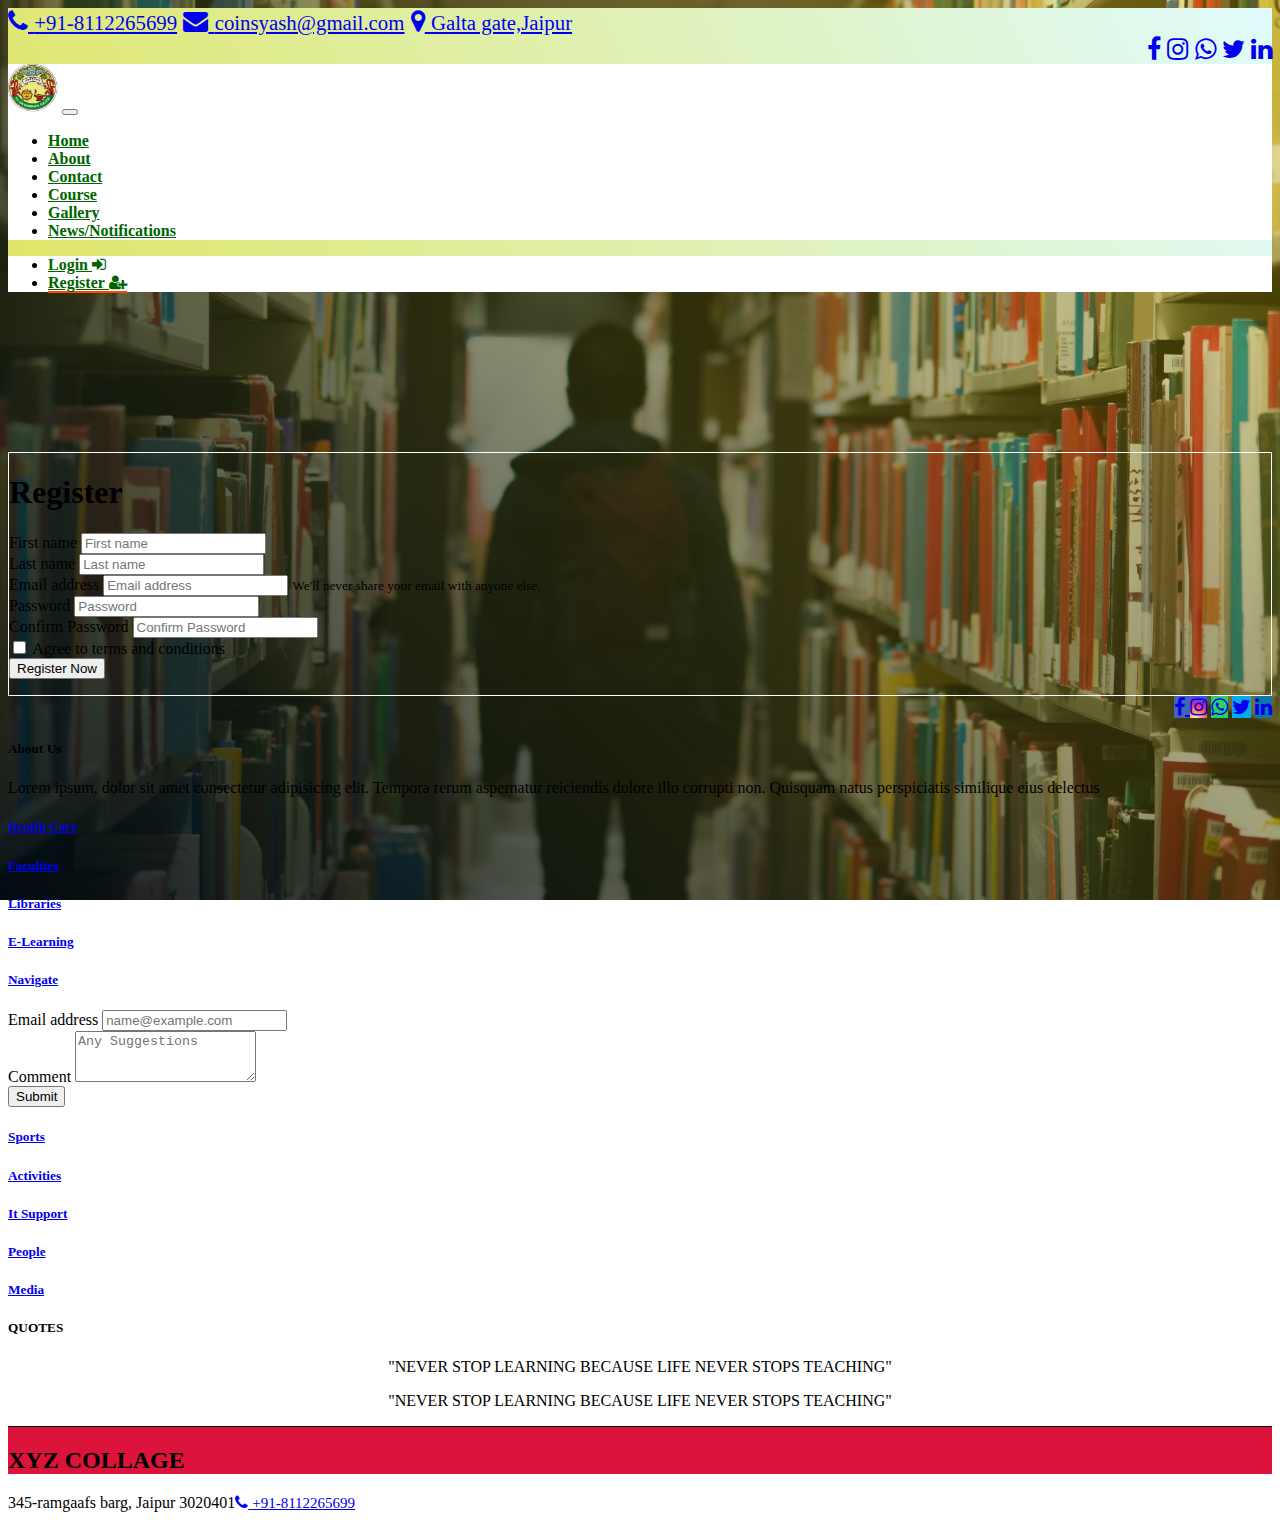
<file: first_website/registration-form.html>
<html lang="en">
<head>
    <meta charset="UTF-8">
    <meta http-equiv="X-UA-Compatible" content="IE=edge">
    <meta name="viewport" content="width=device-width, initial-scale=1.0">
    <title>Registration-form</title>
    <link rel="stylesheet" href="https://cdn.jsdelivr.net/npm/bootstrap@4.6.1/dist/css/bootstrap.min.css" integrity="sha384-zCbKRCUGaJDkqS1kPbPd7TveP5iyJE0EjAuZQTgFLD2ylzuqKfdKlfG/eSrtxUkn" crossorigin="anonymous">
    <script src="https://cdn.jsdelivr.net/npm/jquery@3.5.1/dist/jquery.slim.min.js" integrity="sha384-DfXdz2htPH0lsSSs5nCTpuj/zy4C+OGpamoFVy38MVBnE+IbbVYUew+OrCXaRkfj" crossorigin="anonymous"></script>
<script src="https://cdn.jsdelivr.net/npm/popper.js@1.16.1/dist/umd/popper.min.js" integrity="sha384-9/reFTGAW83EW2RDu2S0VKaIzap3H66lZH81PoYlFhbGU+6BZp6G7niu735Sk7lN" crossorigin="anonymous"></script>
<script src="https://cdn.jsdelivr.net/npm/bootstrap@4.6.1/dist/js/bootstrap.min.js" integrity="sha384-VHvPCCyXqtD5DqJeNxl2dtTyhF78xXNXdkwX1CZeRusQfRKp+tA7hAShOK/B/fQ2" crossorigin="anonymous"></script>
    <link rel="stylesheet" href="new-project.css">
    <link rel="stylesheet" href="https://cdnjs.cloudflare.com/ajax/libs/font-awesome/4.7.0/css/font-awesome.min.css">
</head>
<body class="bg1 bg12">
    <div class="container-fluid bg1 fixed-top ">
        <div class="row bg-success  " style="font-size: 25px;">
            <div class="col-lg-8"><a href="#" class="badge badge-success" style="padding-bottom: 10px;"><i class="fa fa-phone text-white" aria-hidden="true"></i> <small >+91-8112265699</small></a>
            <a href="#" class="badge badge-success dis"><i class="fa fa-envelope text-white" aria-hidden="true"></i> <small>coinsyash@gmail.com</small></a>
            <a href="#" class="badge badge-success d-none d-sm-inline"><i class="fa fa-map-marker text-white" aria-hidden="true"></i> <small>Galta gate,Jaipur</small></a></div>

            <div class="col-lg-4 d-none d-lg-block" style="text-align: right;">
              <a href="#" class="badge badge-success" ><i class="fa fa-facebook text-white"  aria-hidden="true"></i></a> <a href="#"class="badge badge-success"><i class="fa fa-instagram" aria-hidden="true"></i></a>
                <a href="#" class="badge badge-success"><i class="fa fa-whatsapp" aria-hidden="true"></i></a> <a href="#" class="badge badge-success" ><i class="fa fa-twitter" aria-hidden="true"></i></a> <a href="#" class="badge badge-success"><i class="fa fa-linkedin" aria-hidden="true"></i></a></div>
        </div>
        <div class="row  ">
  
        <div class="col-6 col-lg-9 bg3 ">
          
        <nav class="navbar navbar-expand-lg navbar-light justify-content-start" style="padding-bottom: 0;">
          <a class="navbar-brand order-1 order-lg-0 pl-1" style="width: 25%;" href="#"><img src="Subodh_College_Logo.jpg" style="width: 50px;"  alt=""></a>
            <button class="navbar-toggler order-0 order-lg-1" type="button" data-toggle="collapse" data-target="#navbarSupportedContent" aria-controls="navbarSupportedContent" aria-expanded="false" aria-label="Toggle navigation">
              <span class="navbar-toggler-icon"></span>
            </button>
          
            <div class="collapse navbar-collapse" id="navbarSupportedContent">
              <ul class="navbar-nav mr-auto">
                <li class="nav-item ">
                  <a class="nav-link pr-3 pl-3 nlink" href="new-project.html"><b>Home</b> <span class="sr-only">(current)</span></a>
                </li>
                <li class="nav-item">
                    <a class="nav-link nlink pl-3 pr-3 " href="about-us.html"><b>About</b></a>
                  </li>
                  <li class="nav-item">
                    <a class="nav-link nlink pl-3  pr-3 " href="contact-us.html"><b>Contact</b></a>
                  </li>
                  <li class="nav-item">
                      <a class="nav-link nlink pl-3  pr-3 " href="courses.html"><b>Course</b></a>
                    </li>
                    <li class="nav-item">
                      <a class="nav-link nlink pl-3  pr-3 " href="#"><b>Gallery</b></a>
                    </li>
                    <li class="nav-item">
                      <a class="nav-link nlink pl-3  pr-3 " href="#"><b>News/Notifications</b></a>
                    </li>
              </ul>
            </div>
          </nav>
          </div>
          <div class=" col-6 col-lg-3 bg3 ">
            <ul class="nav justify-content-end">
              <li class="nav-item">
                <a class="nav-link  nlink  mt-3 " href="login-form.html"><b>Login</b> <i class="fa fa-sign-in" aria-hidden="true"></i></a> 
              </li>
              <li class="nav-item">
                <a class="nav-link  nlink  mt-3 active act" href="registration-form.html"><b>Register</b> <i class="fa fa-user-plus" aria-hidden="true"></i> </a>
              </li>
            </ul>
          </div>

    </div>
    </div>    
    <div class="container mar4">
        <div class="row justify-content-center">
         <div class="col-lg-5 col-md-6 shadow  pb-3 mb-5 rounded"  style="border: 1px solid white;">
             <form >
              <h1 class="text-center text-white">Register</h1>
              <div class="form-row">
                <div class="col">
                  <label for="fname" class="text-white">First name</label>
                  <input type="text" class="form-control" placeholder="First name" id="fname">
                </div>
                <div class="col">
                  <label for="lname" class="text-white">Last name</label>
                  <input type="text" class="form-control" placeholder="Last name" id="lname"> 
                </div>
              </div>
              <div class="form-group pt-3">
                <label for="exampleInputEmail1" class="text-white">Email address</label>
                <input type="email" class="form-control" id="exampleInputEmail1" aria-describedby="emailHelp" placeholder="Email address">
                <small id="emailHelp" class="form-text text-white">We'll never share your email with anyone else.</small>
              </div>
              <div class="form-group">
                <label for="exampleInputPassword1" class="text-white">Password</label>
                <input type="password" class="form-control" id="exampleInputPassword1" placeholder="Password">
              </div>
              <div class="form-group">
                <label for="exampleInputPassword2" class="text-white">Confirm Password</label>
                <input type="password" class="form-control" id="exampleInputPassword2" placeholder="Confirm Password">
              </div>
              <div class="form-group">
                <div class="form-check">
                  <input class="form-check-input" type="checkbox" value="" id="invalidCheck2" required>
                  <label class="form-check-label text-white" for="invalidCheck2">
                    Agree to terms and conditions
                  </label>
                </div>
              </div>
              <button class="btn btn-success btn-lg btn-block" type="submit">Register Now</button>
             </form>
         </div>
        </div>
    </div>
    <div class="container-fluid">
      <div class="row bg-dark text-white">
        <div class="col-12 " style="text-align: right;">
          <a href="#" class="badge badge-success sizef" style="background-color: #4267B2;"><i class="fa fa-facebook text-white"  aria-hidden="true"></i> </a>
          <a href="#" style="  background: radial-gradient(circle at 30% 107%, #fdf497 0%, #fdf497 5%, #fd5949 45%, #d6249f 60%, #285AEB 90%);" class="badge badge-success sizef"><i class="fa fa-instagram" aria-hidden="true"></i></a>
          <a href="#" class="badge badge-success sizef" style="background-color:  #25d366 ;"><i class="fa fa-whatsapp" aria-hidden="true"></i></a>
          <a href="#" class="badge badge-success sizef" style="background-color:  #00acee ;"><i class="fa fa-twitter" aria-hidden="true"></i></a>
          <a href="#" class="badge badge-success sizef"  style="background-color:   #0e76a8 ;"><i class="fa fa-linkedin" aria-hidden="true"></i></a>
        </div>
        <div class="col-12">
          <div class="row">
            <div class="col-sm-6 col-md-2 text-center">
            <div class="pt-4"><h5>About Us</h5>
            <P>Lorem ipsum, dolor sit amet consectetur adipisicing elit. Tempora rerum aspernatur reiciendis dolore illo corrupti non. Quisquam natus perspiciatis similique eius delectus </P></div>
            
            </div>
            <div class=" col-sm-6 col-md-2 text-center">
              <div class="pb-2 pt-4"><a href="#" class="text-white"><h5>Health Care</h5></a></div>
              <div class="pb-2"><a href="#" class="text-white"><h5>Faculties</h5></a></div>
              <div class="pb-2"><a href="#" class="text-white"><h5>Libraries</h5></a></div>
              <div class="pb-2"><a href="#" class="text-white"><h5>E-Learning</h5></a></div>
              <div class="pb-2"><a href="#" class="text-white"><h5>Navigate</h5></a></div>
    
    
            </div>
            <div class="col-sm-6 col-md-4">
              <form class="p-3">
                <div class="form-group">
                  <label for="exampleFormControlInput1">Email address</label>
                  <input type="email" class="form-control" id="exampleFormControlInput1" placeholder="name@example.com">
                </div>
                <div class="form-group">
                  <label for="exampleFormControlTextarea1">Comment</label>
                  <textarea class="form-control" id="exampleFormControlTextarea1" rows="3" placeholder="Any Suggestions"></textarea>
                </div>
                <button type="submit" class="btn btn-success btn-lg btn-block">Submit</button>
              </form>
            </div>
            <div class="col-sm-6 col-md-2 text-center">
              <div class="pb-2 pt-4"><a href="#" class="text-white"><h5>Sports</h5></a></div>
              <div class="pb-2"><a href="#" class="text-white"><h5>Activities</h5></a></div>
              <div class="pb-2"><a href="#" class="text-white"><h5>It Support</h5></a></div>
              <div class="pb-2"><a href="#" class="text-white"><h5>People</h5></a></div>
              <div class="pb-2"><a href="#" class="text-white"><h5>Media</h5></a></div>
            </div>
            <div class="col-md-2 ">
              <div class="pt-4 pr-2">
              <h5 class="text-center"> QUOTES</h5>
              <P style="text-align:center;">"NEVER STOP LEARNING BECAUSE LIFE NEVER STOPS TEACHING" </P>
              <P style="text-align: center;">"NEVER STOP LEARNING BECAUSE LIFE NEVER STOPS TEACHING" </P>
              </div>
            </div>
          </div>
        </div>
        <div class="col-12 text-center bg5 text-white">
          <h2>XYZ COLLAGE</h2>
        </div>
        <div class="col-12 text-center">
          <p>345-ramgaafs barg, Jaipur 3020401<a href="#" class="badge "><i class="fa fa-phone text-white" aria-hidden="true"></i> <small class="text-white" style="font-size: 15px;" >+91-8112265699</small></a> </p>
        </div>
      </div>
       <!--Start of Tawk.to Script-->
<script type="text/javascript">
  var Tawk_API=Tawk_API||{}, Tawk_LoadStart=new Date();
  (function(){
  var s1=document.createElement("script"),s0=document.getElementsByTagName("script")[0];
  s1.async=true;
  s1.src='https://embed.tawk.to/6266d5c67b967b11798c6e86/1g1gr64hu';
  s1.charset='UTF-8';
  s1.setAttribute('crossorigin','*');
  s0.parentNode.insertBefore(s1,s0);
  })();
  </script>
  <!--End of Tawk.to Script-->
    </div>
</body>
</html>
</file>
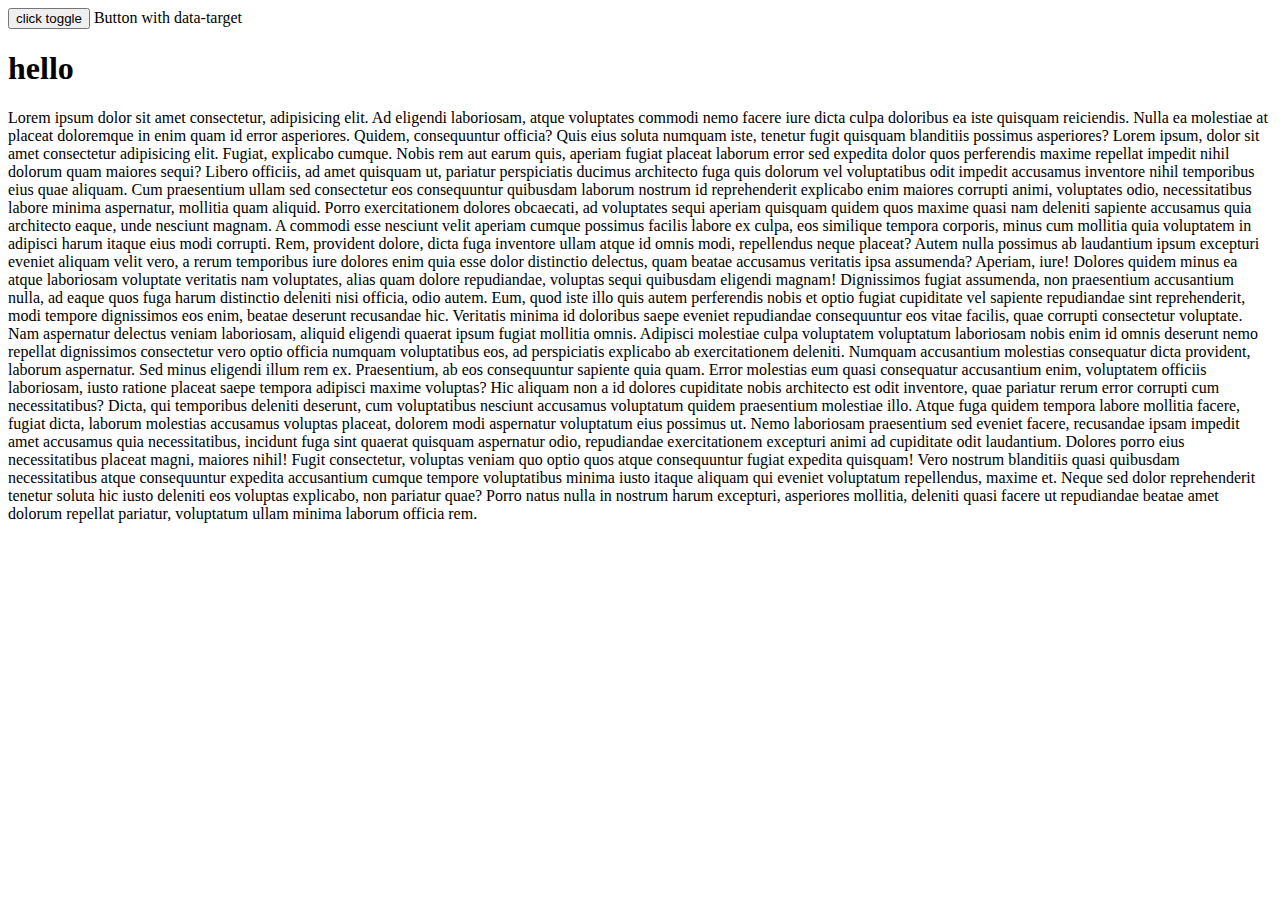
<file: first_website/toggler.html>
<html lang="en">

<head>
    <meta charset="UTF-8">
    <meta http-equiv="X-UA-Compatible" content="IE=edge">
    <meta name="viewport" content="width=device-width, initial-scale=1.0">
    <title>Document</title>
    <link rel="stylesheet" href="https://cdn.jsdelivr.net/npm/bootstrap@4.6.1/dist/css/bootstrap.min.css"
        integrity="sha384-zCbKRCUGaJDkqS1kPbPd7TveP5iyJE0EjAuZQTgFLD2ylzuqKfdKlfG/eSrtxUkn" crossorigin="anonymous">
    <script src="https://cdn.jsdelivr.net/npm/jquery@3.5.1/dist/jquery.slim.min.js"
        integrity="sha384-DfXdz2htPH0lsSSs5nCTpuj/zy4C+OGpamoFVy38MVBnE+IbbVYUew+OrCXaRkfj"
        crossorigin="anonymous"></script>
    <script src="https://cdn.jsdelivr.net/npm/popper.js@1.16.1/dist/umd/popper.min.js"
        integrity="sha384-9/reFTGAW83EW2RDu2S0VKaIzap3H66lZH81PoYlFhbGU+6BZp6G7niu735Sk7lN"
        crossorigin="anonymous"></script>
    <script src="https://cdn.jsdelivr.net/npm/bootstrap@4.6.1/dist/js/bootstrap.min.js"
        integrity="sha384-VHvPCCyXqtD5DqJeNxl2dtTyhF78xXNXdkwX1CZeRusQfRKp+tA7hAShOK/B/fQ2"
        crossorigin="anonymous"></script>
    <link rel="stylesheet" href="new-project.css">
    <link rel="stylesheet" href="https://cdnjs.cloudflare.com/ajax/libs/font-awesome/4.7.0/css/font-awesome.min.css">

</head>
<script>
    function tog() {
        document.getElementById("togler").style.width = "100%";
        document.getElementById("togler").style.display = "block";
        document.querySelector("#content").setAttribute("class", "col-10 ");
    }
    function closet() {
        document.getElementById("togler").style.width = "0";
        document.querySelector("#content").setAttribute("class", "col-11 ");
    }

</script>

<body>

    <div class="container-fluid">
        <div class="row justify-content-end">
            <div class="col-2 bg-dark tog" id="togler">

                <ul>
                    <li><button class="btn btn-success" id="x" onclick="closet()">X</button></li>
                    <li><a href="#">home</a></li>
                    <li><a href="#">course</a></li>
                    <li><a href="#">hqwqd</a></li>
                    <li><a href="#">svfsd</a></li>
                    <li><a href="#">hsdvsd</a></li>
                </ul>

            </div>
            <!-- <div class="collapse col-2 bg-dark" id="collapseExample">
                    <ul>
                        <li><a href="#">home</a></li>
                     <li><a href="#">course</a></li>
                     <li><a href="#">hqwqd</a></li>
                     <li><a href="#">svfsd</a></li>
                     <li><a href="#">hsdvsd</a></li></ul>
                   </div> -->

            <div class=" col-10" id="content">
                <button class="btn btn-success" onclick="tog()">click toggle</button>
                <!-- <button class="btn btn-primary" type="button" data-toggle="collapse" data-target="#collapseExample" aria-expanded="false" aria-controls="collapseExample"> -->
                Button with data-target
                </button>
                <h1>hello</h1>
                <p>Lorem ipsum dolor sit amet consectetur, adipisicing elit. Ad eligendi laboriosam, atque voluptates
                    commodi nemo facere iure dicta culpa doloribus ea iste quisquam reiciendis. Nulla ea molestiae at
                    placeat doloremque in enim quam id error asperiores. Quidem, consequuntur officia? Quis eius soluta
                    numquam iste, tenetur fugit quisquam blanditiis possimus asperiores? Lorem ipsum, dolor sit amet
                    consectetur adipisicing elit. Fugiat, explicabo cumque. Nobis rem aut earum quis, aperiam fugiat
                    placeat laborum error sed expedita dolor quos perferendis maxime repellat impedit nihil dolorum quam
                    maiores sequi? Libero officiis, ad amet quisquam ut, pariatur perspiciatis ducimus architecto fuga
                    quis dolorum vel voluptatibus odit impedit accusamus inventore nihil temporibus eius quae aliquam.
                    Cum praesentium ullam sed consectetur eos consequuntur quibusdam laborum nostrum id reprehenderit
                    explicabo enim maiores corrupti animi, voluptates odio, necessitatibus labore minima aspernatur,
                    mollitia quam aliquid. Porro exercitationem dolores obcaecati, ad voluptates sequi aperiam quisquam
                    quidem quos maxime quasi nam deleniti sapiente accusamus quia architecto eaque, unde nesciunt
                    magnam. A commodi esse nesciunt velit aperiam cumque possimus facilis labore ex culpa, eos similique
                    tempora corporis, minus cum mollitia quia voluptatem in adipisci harum itaque eius modi corrupti.
                    Rem, provident dolore, dicta fuga inventore ullam atque id omnis modi, repellendus neque placeat?
                    Autem nulla possimus ab laudantium ipsum excepturi eveniet aliquam velit vero, a rerum temporibus
                    iure dolores enim quia esse dolor distinctio delectus, quam beatae accusamus veritatis ipsa
                    assumenda? Aperiam, iure! Dolores quidem minus ea atque laboriosam voluptate veritatis nam
                    voluptates, alias quam dolore repudiandae, voluptas sequi quibusdam eligendi magnam! Dignissimos
                    fugiat assumenda, non praesentium accusantium nulla, ad eaque quos fuga harum distinctio deleniti
                    nisi officia, odio autem. Eum, quod iste illo quis autem perferendis nobis et optio fugiat
                    cupiditate vel sapiente repudiandae sint reprehenderit, modi tempore dignissimos eos enim, beatae
                    deserunt recusandae hic. Veritatis minima id doloribus saepe eveniet repudiandae consequuntur eos
                    vitae facilis, quae corrupti consectetur voluptate. Nam aspernatur delectus veniam laboriosam,
                    aliquid eligendi quaerat ipsum fugiat mollitia omnis. Adipisci molestiae culpa voluptatem voluptatum
                    laboriosam nobis enim id omnis deserunt nemo repellat dignissimos consectetur vero optio officia
                    numquam voluptatibus eos, ad perspiciatis explicabo ab exercitationem deleniti. Numquam accusantium
                    molestias consequatur dicta provident, laborum aspernatur. Sed minus eligendi illum rem ex.
                    Praesentium, ab eos consequuntur sapiente quia quam. Error molestias eum quasi consequatur
                    accusantium enim, voluptatem officiis laboriosam, iusto ratione placeat saepe tempora adipisci
                    maxime voluptas? Hic aliquam non a id dolores cupiditate nobis architecto est odit inventore, quae
                    pariatur rerum error corrupti cum necessitatibus? Dicta, qui temporibus deleniti deserunt, cum
                    voluptatibus nesciunt accusamus voluptatum quidem praesentium molestiae illo. Atque fuga quidem
                    tempora labore mollitia facere, fugiat dicta, laborum molestias accusamus voluptas placeat, dolorem
                    modi aspernatur voluptatum eius possimus ut. Nemo laboriosam praesentium sed eveniet facere,
                    recusandae ipsam impedit amet accusamus quia necessitatibus, incidunt fuga sint quaerat quisquam
                    aspernatur odio, repudiandae exercitationem excepturi animi ad cupiditate odit laudantium. Dolores
                    porro eius necessitatibus placeat magni, maiores nihil! Fugit consectetur, voluptas veniam quo optio
                    quos atque consequuntur fugiat expedita quisquam! Vero nostrum blanditiis quasi quibusdam
                    necessitatibus atque consequuntur expedita accusantium cumque tempore voluptatibus minima iusto
                    itaque aliquam qui eveniet voluptatum repellendus, maxime et. Neque sed dolor reprehenderit tenetur
                    soluta hic iusto deleniti eos voluptas explicabo, non pariatur quae? Porro natus nulla in nostrum
                    harum excepturi, asperiores mollitia, deleniti quasi facere ut repudiandae beatae amet dolorum
                    repellat pariatur, voluptatum ullam minima laborum officia rem.</p>
            </div>
        </div>
    </div>
</body>

</html>
</file>
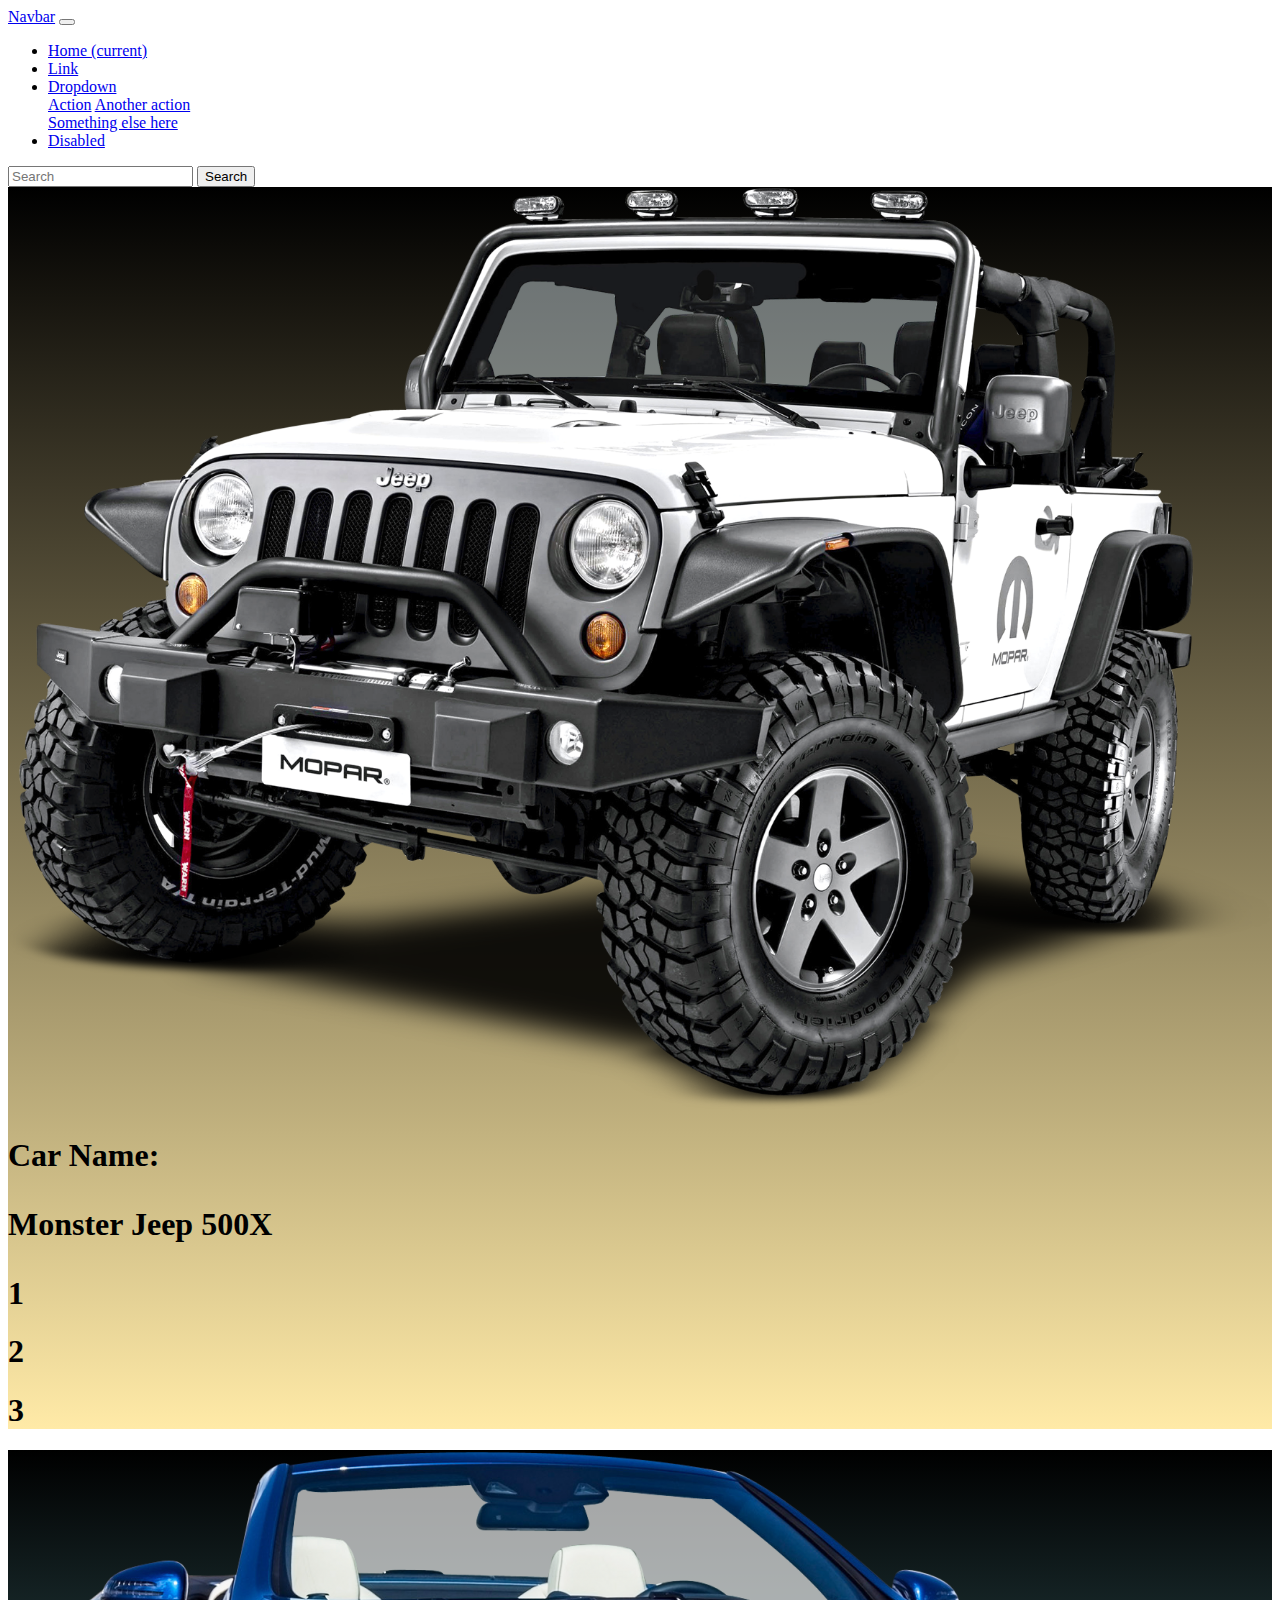
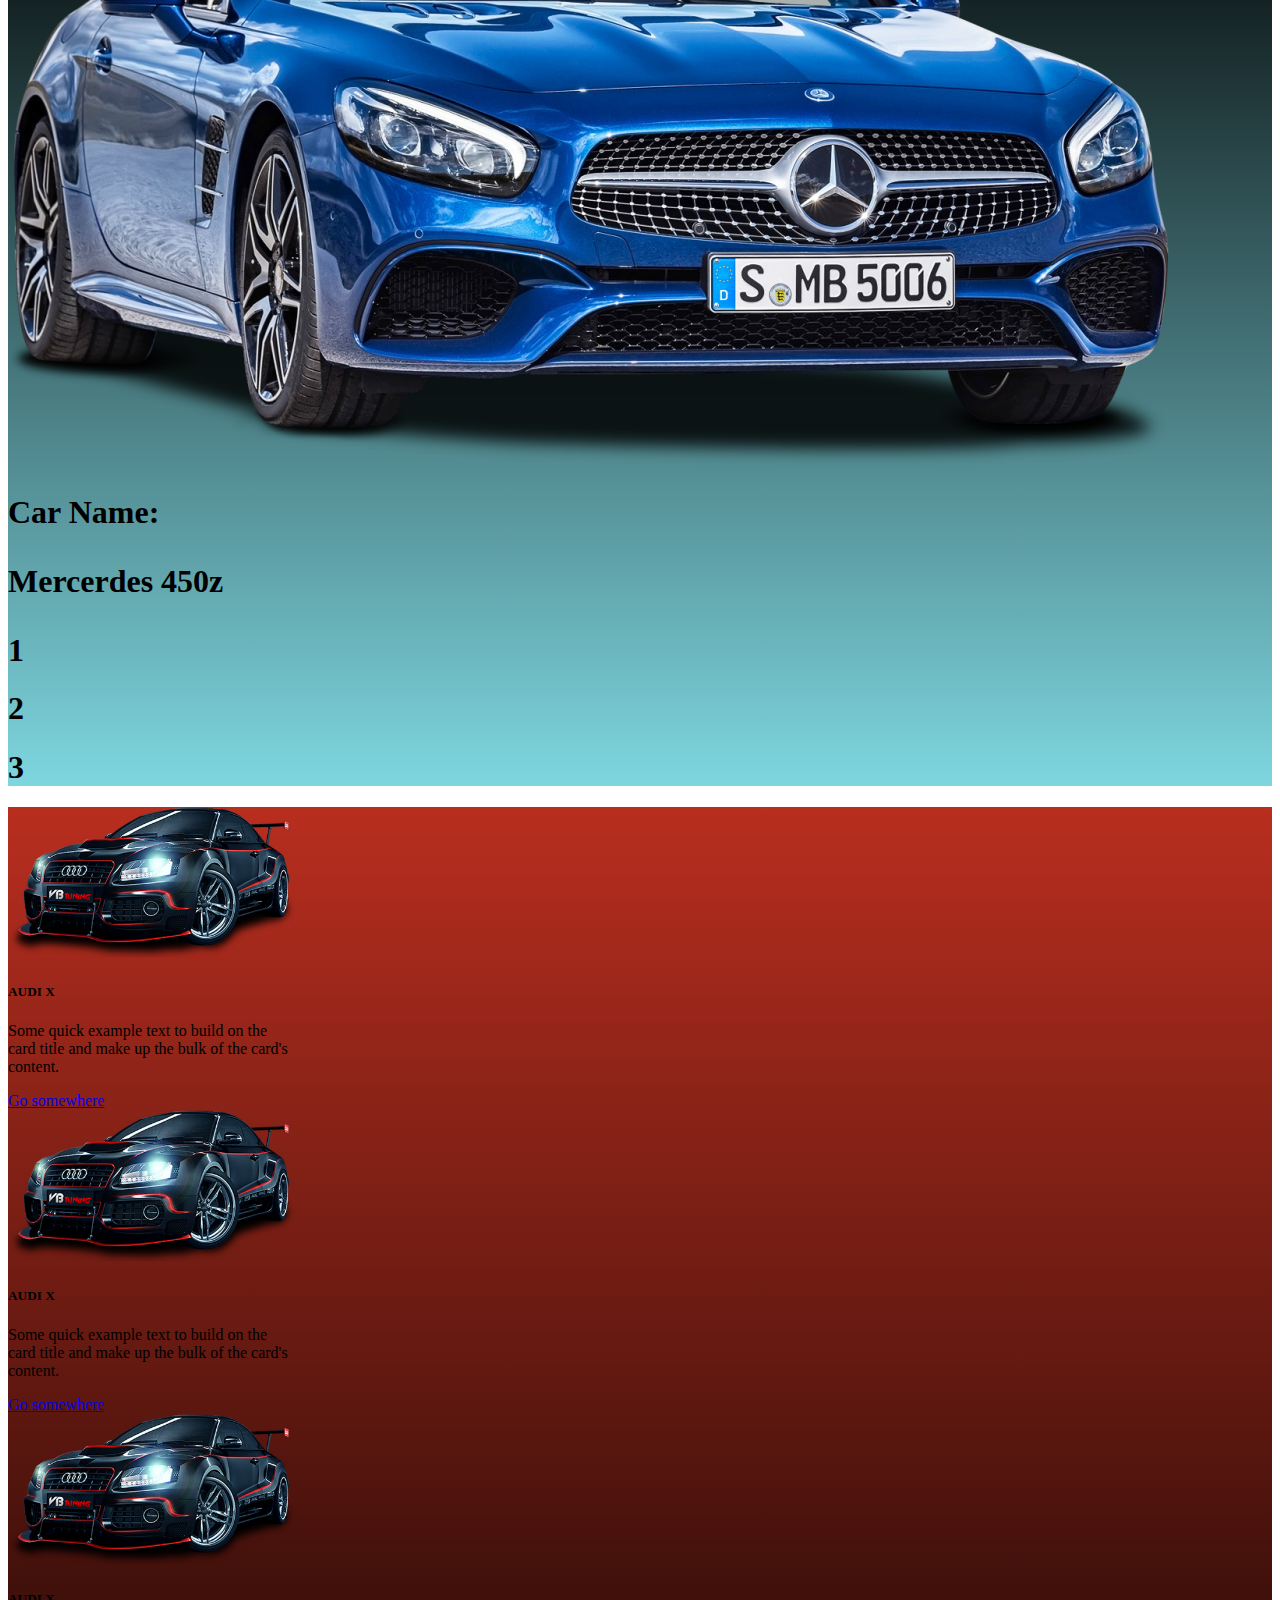
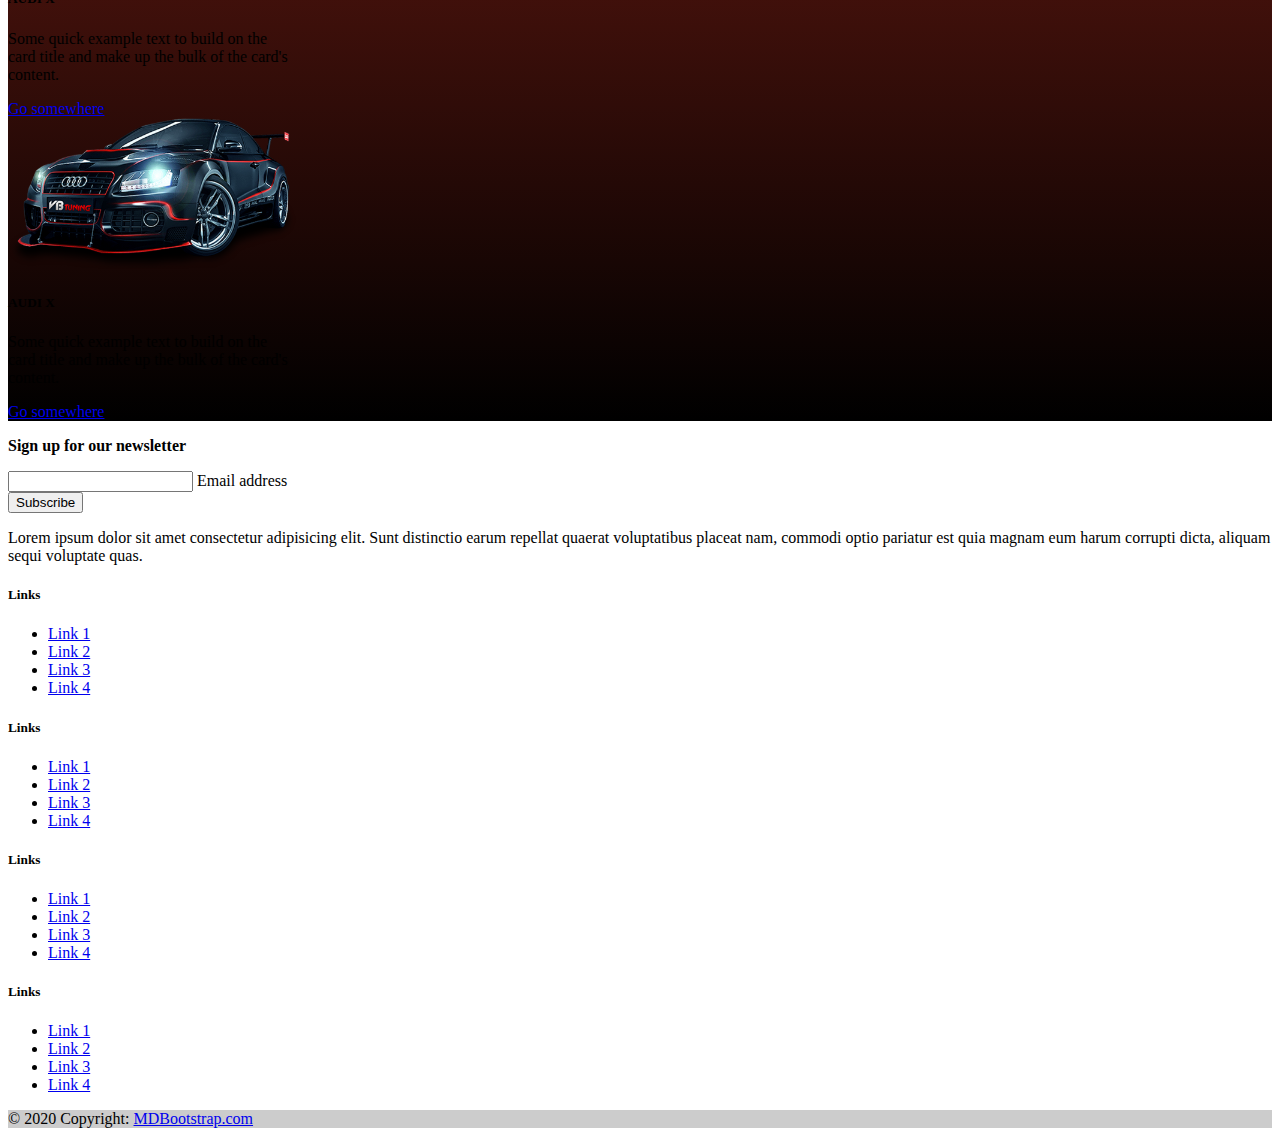
<file: first_website/trial.html>
<!doctype html>
<html lang="en">
  <head>
    <!-- Required meta tags -->
    <meta charset="utf-8">
    <meta name="viewport" content="width=device-width, initial-scale=1, shrink-to-fit=no">

    <!-- Bootstrap CSS -->
    <link rel="stylesheet" href="https://cdn.jsdelivr.net/npm/bootstrap@4.6.1/dist/css/bootstrap.min.css" integrity="sha384-zCbKRCUGaJDkqS1kPbPd7TveP5iyJE0EjAuZQTgFLD2ylzuqKfdKlfG/eSrtxUkn" crossorigin="anonymous">
<link rel="stylesheet" href="try.css">
    <title>Hello, world!</title>
  </head>
  <header>
  <nav class="navbar navbar-expand-lg navbar-dark bg-dark">
  <a class="navbar-brand" href="#">Navbar</a>
  <button class="navbar-toggler" type="button" data-toggle="collapse" data-target="#navbarSupportedContent" aria-controls="navbarSupportedContent" aria-expanded="false" aria-label="Toggle navigation">
    <span class="navbar-toggler-icon"></span>
  </button>

  <div class="collapse navbar-collapse" id="navbarSupportedContent">
    <ul class="navbar-nav mr-auto">
      <li class="nav-item active">
        <a class="nav-link" href="#">Home <span class="sr-only">(current)</span></a>
      </li>
      <li class="nav-item">
        <a class="nav-link" href="#">Link</a>
      </li>
      <li class="nav-item dropdown">
        <a class="nav-link dropdown-toggle" href="#" id="navbarDropdown" role="button" data-toggle="dropdown" aria-haspopup="true" aria-expanded="false">
          Dropdown
        </a>
        <div class="dropdown-menu" aria-labelledby="navbarDropdown">
          <a class="dropdown-item" href="#">Action</a>
          <a class="dropdown-item" href="#">Another action</a>
          <div class="dropdown-divider"></div>
          <a class="dropdown-item" href="#">Something else here</a>
        </div>
      </li>
      <li class="nav-item">
        <a class="nav-link disabled" href="#">Disabled</a>
      </li>
    </ul>
    <form class="form-inline my-2 my-lg-0">
      <input class="form-control mr-sm-2" type="search" placeholder="Search" aria-label="Search">
      <button class="btn btn-outline-success my-2 my-sm-0" type="submit">Search</button>
    </form>
  </div>
</nav>
  </header>
  <body>
   <div class="container-fluid mt-4 mb-4 ">
   <div class="row pt-4 mt-2 bgg text-white shadow-lg p-3 mb-5 bg-white rounded">
   <div class="col-md-4 ">
   <img class="image-responsive"src="car.png">
   </div>
   <div class="col-md-8 ">
   <div class="row">
   <h1 class="text-primary">Car Name:<h1><span><p>Monster Jeep 500X<p></span>
   </div>
   <div class="row">
   <div class="col-md-4 ">
   <h1>1</h1>
   </div>
   <div class="col-md-4">
   <h1>2</h1>
   </div>
   <div class="col-md-4">
   <h1>3</h1>
   </div>
   </div>
   </div>
   </div>
   <div class="row pt-4 mt-4 bgg2 text-white shadow-lg p-3 mb-5 bg-white rounded">
   <div class="col-md-4 ">
   <img class="image-responsive"src="car2.png">
   </div>
   <div class="col-md-8 ">
   <div class="row">
   <h1 class="text-primary">Car Name:<h1><span><p>Mercerdes  450z<p></span>
   </div>
   <div class="row">
   <div class="col-md-4 ">
   <h1>1</h1>
   </div>
   <div class="col-md-4">
   <h1>2</h1>
   </div>
   <div class="col-md-4">
   <h1>3</h1>
   </div>
   </div>
   </div>
   </div>
   
   <div class="row shadow-lg p-3 mb-5 bg-white rounded bgg3">
   
   <div class="col-md-3">
 <div class="card ft" style="width: 18rem;">
  <img src="car3.png" class="card-img-top" alt="...">
  <div class="card-body">
    <h5 class="card-title">AUDI X</h5>
    <p class="card-text">Some quick example text to build on the card title and make up the bulk of the card's content.</p>
    <a href="#" class="btn btn-dark">Go somewhere</a>
  </div>
</div>
   </div>
   <div class="col-md-3">
  <div class="card ft" style="width: 18rem;">
  <img src="car3.png" class="card-img-top" alt="...">
  <div class="card-body">
    <h5 class="card-title">AUDI X</h5>
    <p class="card-text">Some quick example text to build on the card title and make up the bulk of the card's content.</p>
    <a href="#" class="btn btn-dark">Go somewhere</a>
  </div>
   </div>
   </div>
   
    <div class="col-md-3">
	<div class="card ft" style="width: 18rem;">
  <img src="car3.png" class="card-img-top" alt="...">
  <div class="card-body">
    <h5 class="card-title">AUDI X</h5>
    <p class="card-text">Some quick example text to build on the card title and make up the bulk of the card's content.</p>
    <a href="#" class="btn btn-dark">Go somewhere</a>
  </div>
   </div>
   </div>
   <div class="col-md-3 ">
   <div class="card ft" style="width: 18rem;">
  <img src="car3.png" class="card-img-top" alt="...">
  <div class="card-body">
    <h5 class="card-title">AUDI X</h5>
    <p class="card-text">Some quick example text to build on the card title and make up the bulk of the card's content.</p>
    <a href="#" class="btn btn-dark">Go somewhere</a>
  </div>
   </div>
</div>   
   </div>
   </div>
  </body>
  <!-- Footer -->
<footer class="bg-dark text-center text-white">
  <!-- Grid container -->
  <div class="container p-4">
    <!-- Section: Social media -->
    <section class="mb-4">
      <!-- Facebook -->
      <a class="btn btn-outline-light btn-floating m-1" href="#!" role="button"
        ><i class="fab fa-facebook-f"></i
      ></a>

      <!-- Twitter -->
      <a class="btn btn-outline-light btn-floating m-1" href="#!" role="button"
        ><i class="fab fa-twitter"></i
      ></a>

      <!-- Google -->
      <a class="btn btn-outline-light btn-floating m-1" href="#!" role="button"
        ><i class="fab fa-google"></i
      ></a>

      <!-- Instagram -->
      <a class="btn btn-outline-light btn-floating m-1" href="#!" role="button"
        ><i class="fab fa-instagram"></i
      ></a>

      <!-- Linkedin -->
      <a class="btn btn-outline-light btn-floating m-1" href="#!" role="button"
        ><i class="fab fa-linkedin-in"></i
      ></a>

      <!-- Github -->
      <a class="btn btn-outline-light btn-floating m-1" href="#!" role="button"
        ><i class="fab fa-github"></i
      ></a>
    </section>
    <!-- Section: Social media -->

    <!-- Section: Form -->
    <section class="">
      <form action="">
        <!--Grid row-->
        <div class="row d-flex justify-content-center">
          <!--Grid column-->
          <div class="col-auto">
            <p class="pt-2">
              <strong>Sign up for our newsletter</strong>
            </p>
          </div>
          <!--Grid column-->

          <!--Grid column-->
          <div class="col-md-5 col-12">
            <!-- Email input -->
            <div class="form-outline form-white mb-4">
              <input type="email" id="form5Example21" class="form-control" />
              <label class="form-label" for="form5Example21">Email address</label>
            </div>
          </div>
          <!--Grid column-->

          <!--Grid column-->
          <div class="col-auto">
            <!-- Submit button -->
            <button type="submit" class="btn btn-outline-light mb-4">
              Subscribe
            </button>
          </div>
          <!--Grid column-->
        </div>
        <!--Grid row-->
      </form>
    </section>
    <!-- Section: Form -->

    <!-- Section: Text -->
    <section class="mb-4">
      <p>
        Lorem ipsum dolor sit amet consectetur adipisicing elit. Sunt distinctio earum
        repellat quaerat voluptatibus placeat nam, commodi optio pariatur est quia magnam
        eum harum corrupti dicta, aliquam sequi voluptate quas.
      </p>
    </section>
    <!-- Section: Text -->

    <!-- Section: Links -->
    <section class="">
      <!--Grid row-->
      <div class="row">
        <!--Grid column-->
        <div class="col-lg-3 col-md-6 mb-4 mb-md-0">
          <h5 class="text-uppercase">Links</h5>

          <ul class="list-unstyled mb-0">
            <li>
              <a href="#!" class="text-white">Link 1</a>
            </li>
            <li>
              <a href="#!" class="text-white">Link 2</a>
            </li>
            <li>
              <a href="#!" class="text-white">Link 3</a>
            </li>
            <li>
              <a href="#!" class="text-white">Link 4</a>
            </li>
          </ul>
        </div>
        <!--Grid column-->

        <!--Grid column-->
        <div class="col-lg-3 col-md-6 mb-4 mb-md-0">
          <h5 class="text-uppercase">Links</h5>

          <ul class="list-unstyled mb-0">
            <li>
              <a href="#!" class="text-white">Link 1</a>
            </li>
            <li>
              <a href="#!" class="text-white">Link 2</a>
            </li>
            <li>
              <a href="#!" class="text-white">Link 3</a>
            </li>
            <li>
              <a href="#!" class="text-white">Link 4</a>
            </li>
          </ul>
        </div>
        <!--Grid column-->

        <!--Grid column-->
        <div class="col-lg-3 col-md-6 mb-4 mb-md-0">
          <h5 class="text-uppercase">Links</h5>

          <ul class="list-unstyled mb-0">
            <li>
              <a href="#!" class="text-white">Link 1</a>
            </li>
            <li>
              <a href="#!" class="text-white">Link 2</a>
            </li>
            <li>
              <a href="#!" class="text-white">Link 3</a>
            </li>
            <li>
              <a href="#!" class="text-white">Link 4</a>
            </li>
          </ul>
        </div>
        <!--Grid column-->

        <!--Grid column-->
        <div class="col-lg-3 col-md-6 mb-4 mb-md-0">
          <h5 class="text-uppercase">Links</h5>

          <ul class="list-unstyled mb-0">
            <li>
              <a href="#!" class="text-white">Link 1</a>
            </li>
            <li>
              <a href="#!" class="text-white">Link 2</a>
            </li>
            <li>
              <a href="#!" class="text-white">Link 3</a>
            </li>
            <li>
              <a href="#!" class="text-white">Link 4</a>
            </li>
          </ul>
        </div>
        <!--Grid column-->
      </div>
      <!--Grid row-->
    </section>
    <!-- Section: Links -->
  </div>
  <!-- Grid container -->

  <!-- Copyright -->
  <div class="text-center p-3" style="background-color: rgba(0, 0, 0, 0.2);">
    © 2020 Copyright:
    <a class="text-white" href="https://mdbootstrap.com/">MDBootstrap.com</a>
  </div>
  <!-- Copyright -->
</footer>
<!-- Footer -->
</html>
</file>
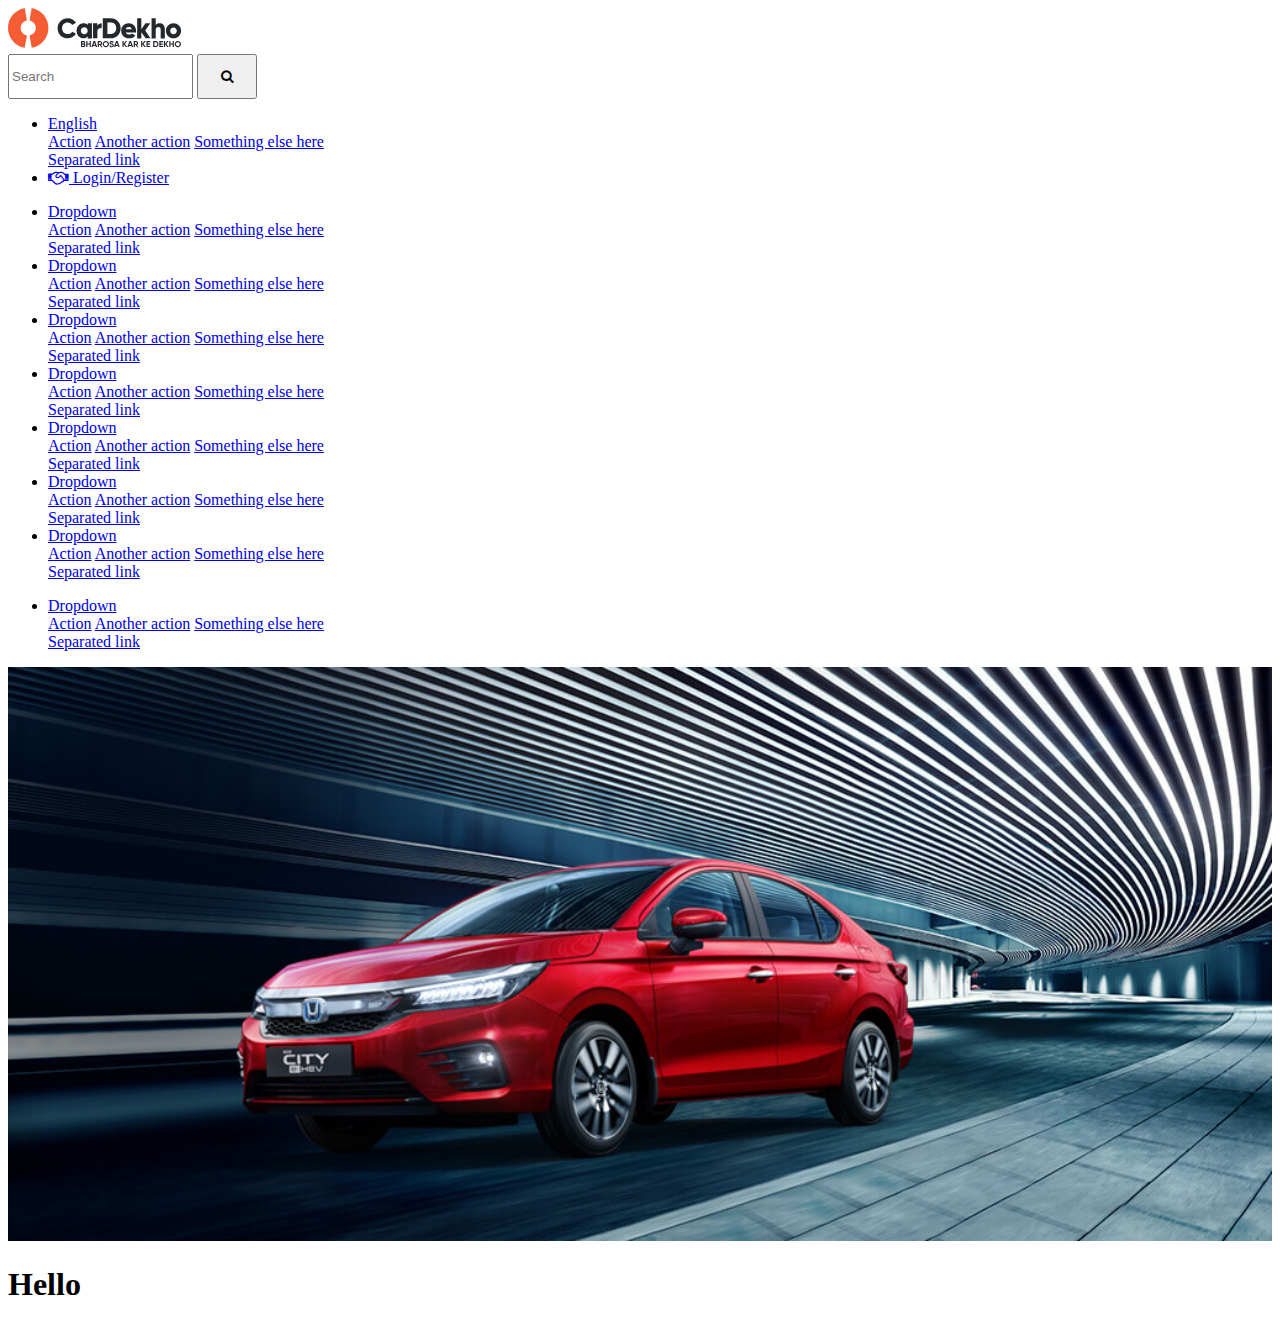
<file: first_website/trial2.html>
<!doctype html>
<html lang="en">
  <head>
    <!-- Required meta tags -->
    <meta charset="utf-8">
    <meta name="viewport" content="width=device-width, initial-scale=1, shrink-to-fit=no">
<link rel="stylesheet" href="https://cdnjs.cloudflare.com/ajax/libs/font-awesome/4.7.0/css/font-awesome.min.css">
    <!-- Bootstrap CSS -->
    <link rel="stylesheet" href="https://cdn.jsdelivr.net/npm/bootstrap@4.6.1/dist/css/bootstrap.min.css" integrity="sha384-zCbKRCUGaJDkqS1kPbPd7TveP5iyJE0EjAuZQTgFLD2ylzuqKfdKlfG/eSrtxUkn" crossorigin="anonymous">
   
   <script src="https://cdn.jsdelivr.net/npm/jquery@3.5.1/dist/jquery.slim.min.js" integrity="sha384-DfXdz2htPH0lsSSs5nCTpuj/zy4C+OGpamoFVy38MVBnE+IbbVYUew+OrCXaRkfj" crossorigin="anonymous"></script>
<script src="https://cdn.jsdelivr.net/npm/bootstrap@4.6.1/dist/js/bootstrap.bundle.min.js" integrity="sha384-fQybjgWLrvvRgtW6bFlB7jaZrFsaBXjsOMm/tB9LTS58ONXgqbR9W8oWht/amnpF" crossorigin="anonymous"></script>
       <link rel="stylesheet" href="trial.css">
   <title>Hello, world!</title>
<style>
    .dropdown:hover .dropdown-menu{
        display: block;
    }
    .dropdown-menu{
        margin-top: 0;
    }
</style>
<script>
$(document).ready(function(){
    $(".dropdown").hover(function(){
        var dropdownMenu = $(this).children(".dropdown-menu");
        if(dropdownMenu.is(":visible")){
            dropdownMenu.parent().toggleClass("open");
        }
    });
});     
</script>
  </head>
  <header>
  <div class="container-fluid">
  <div class="row pt-3 pb-1 view-display">
  <div class="col-md-3 ">
  <img src="carde.svg">
  </div>
  <div class="col-md-6 ">
    <form class="form-inline w-100 my-2 my-lg-0">
      <input style="height:45px" class="form-control w-75 " type="search" placeholder="Search" aria-label="Search">
      <button style="height:45px; width:60px; " class="btn btn-dark rounded-0 my-2 my-sm-0" type="submit"><i class="fa fa-search text-white" aria-hidden="true"></i></button>
    </form>
  </div>
  <div class="col-md-3 ">
  <ul class="nav">
  <li class="nav-item dropdown ">
    <a  style="text-decoration:underline;" class="nav-link dropdown-toggle text-dark" data-toggle="dropdown" href="#" role="button" aria-expanded="false">English</a>
    <div class="dropdown-menu">
      <a class="dropdown-item" href="#">Action</a>
      <a class="dropdown-item" href="#">Another action</a>
      <a class="dropdown-item" href="#">Something else here</a>
      <div class="dropdown-divider"></div>
      <a class="dropdown-item" href="#">Separated link</a>
    </div>
  </li>
  <li class="nav-item">
    <a class="nav-link text-dark" href="#"><i class="fa fa-handshake-o" aria-hidden="true"></i> Login/Register</a>
  </li>
</ul>
  </div>
  
 </div>

 <div class="row border border-dark border-right-0 border-left-0 mt-2 pt-2 pb-2 view-display1">
 <div class="col-md-9">
<ul class="nav">
<li class="nav-item dropdown">
    <a class="nav-link dropdown-toggle text-dark" data-toggle="dropdown" href="#" role="button" aria-expanded="false">Dropdown</a>
    <div class="dropdown-menu">
      <a class="dropdown-item" href="#">Action</a>
      <a class="dropdown-item" href="#">Another action</a>
      <a class="dropdown-item" href="#">Something else here</a>
      <div class="dropdown-divider"></div>
      <a class="dropdown-item" href="#">Separated link</a>
    </div>
  </li>
  
  <li class="nav-item dropdown">
    <a class="nav-link dropdown-toggle text-dark" data-toggle="dropdown" href="#" role="button" aria-expanded="false">Dropdown</a>
    <div class="dropdown-menu">
      <a class="dropdown-item" href="#">Action</a>
      <a class="dropdown-item" href="#">Another action</a>
      <a class="dropdown-item" href="#">Something else here</a>
      <div class="dropdown-divider"></div>
      <a class="dropdown-item" href="#">Separated link</a>
    </div>
  </li>
  
  <li class="nav-item dropdown">
    <a class="nav-link dropdown-toggle text-dark" data-toggle="dropdown" href="#" role="button" aria-expanded="false">Dropdown</a>
    <div class="dropdown-menu">
      <a class="dropdown-item" href="#">Action</a>
      <a class="dropdown-item" href="#">Another action</a>
      <a class="dropdown-item" href="#">Something else here</a>
      <div class="dropdown-divider"></div>
      <a class="dropdown-item" href="#">Separated link</a>
    </div>
  </li>
  
  <li class="nav-item dropdown">
    <a class="nav-link dropdown-toggle text-dark" data-toggle="dropdown" href="#" role="button" aria-expanded="false">Dropdown</a>
    <div class="dropdown-menu">
      <a class="dropdown-item" href="#">Action</a>
      <a class="dropdown-item" href="#">Another action</a>
      <a class="dropdown-item" href="#">Something else here</a>
      <div class="dropdown-divider"></div>
      <a class="dropdown-item" href="#">Separated link</a>
    </div>
  </li>
  <li class="nav-item dropdown">
    <a class="nav-link dropdown-toggle text-dark" data-toggle="dropdown" href="#" role="button" aria-expanded="false">Dropdown</a>
    <div class="dropdown-menu">
      <a class="dropdown-item" href="#">Action</a>
      <a class="dropdown-item" href="#">Another action</a>
      <a class="dropdown-item" href="#">Something else here</a>
      <div class="dropdown-divider"></div>
      <a class="dropdown-item" href="#">Separated link</a>
    </div>
  </li>
  
  <li class="nav-item dropdown">
    <a class="nav-link dropdown-toggle text-dark" data-toggle="dropdown" href="#" role="button" aria-expanded="false">Dropdown</a>
    <div class="dropdown-menu">
      <a class="dropdown-item" href="#">Action</a>
      <a class="dropdown-item" href="#">Another action</a>
      <a class="dropdown-item" href="#">Something else here</a>
      <div class="dropdown-divider"></div>
      <a class="dropdown-item" href="#">Separated link</a>
    </div>
  </li>
  
  <li class="nav-item dropdown">
    <a class="nav-link dropdown-toggle text-dark" data-toggle="dropdown" href="#" role="button" aria-expanded="false">Dropdown</a>
    <div class="dropdown-menu">
      <a class="dropdown-item" href="#">Action</a>
      <a class="dropdown-item" href="#">Another action</a>
      <a class="dropdown-item" href="#">Something else here</a>
      <div class="dropdown-divider"></div>
      <a class="dropdown-item" href="#">Separated link</a>
    </div>
  </li>
</ul>
 </div>
 <div class="col-md-3">
 <ul class="nav justify-content-center">
 <li class="nav-item dropdown">
    <a class="nav-link dropdown-toggle text-dark" data-toggle="dropdown" href="#" role="button" aria-expanded="false">Dropdown</a>
    <div class="dropdown-menu">
      <a class="dropdown-item" href="#">Action</a>
      <a class="dropdown-item" href="#">Another action</a>
      <a class="dropdown-item" href="#">Something else here</a>
      <div class="dropdown-divider"></div>
      <a class="dropdown-item" href="#">Separated link</a>
    </div>
  </li>
 </ul>
 </div>
 </div>
 
</div>
  </header>
  <body>
<div class="container-fluid">
<div class="row">
<img src="banner-d.jpg" style="height:100%; width:100%">
<div class="col-4 border border-dark">
<h1>Hello</h1>
</div>
</div>
</div>
  </body>
</html>
</file>
<file: first_website/css/style.css>
.body-color{
    background-image: linear-gradient(50deg,#70e1f5,#ffd194);

}
.cont{
    margin-top: 90px;
	margin-bottom:90px;
}
.row1{
	margin-left:-70px;
	margin-right: -70px;
}
.column2{
background-image: linear-gradient(180deg, #0400ff,#00ffc2);
}
.column1{
   
	background-color: white;
	padding: 50px;
    }
	.uppercol{
		padding-left:70px
	}
	.button1{
		border: 1px solid gray;
		border-radius:30px; 
		background-color:white;
		margin-top: 20px;
		margin-bottom: 20px;
		padding-left: 70px;
		padding-right: 70px;
		text-align: center;
	}
	.lowercol{
		padding-left:70px;
		
	}
	.he{
		width:50%;
	}
	img{
		max-width:100%;
		height: 100%;
		
		
	}
</file>
<file: first_website/new-project.css>
@media screen and (max-width:371px) {
    .dis{
        display: none;;
    }
}
@media screen and (max-width:991px) {
    .head1{
        display: none;;
    }
}
.fsize{
    font-size: 35px;
}
.nlink{
    color:darkgreen !important;
}
.nlink:hover{
    color: white !important;
    background-color: #28a745;
}
.nlink:active{
    background-color: orangered !important;
}
.about{
    border-bottom-right-radius: 250px;border-top-right-radius: 250px; border-top-left-radius: 250px; border-bottom-left-radius: 250px;
}
.bg1{
    background-image: linear-gradient(65deg,#DFE667,#E0FBFC);
}
.bg2{
    background-color:#28a745;
}
.myimg{
    height: 220px;
}
.bg3{
background-color: white;
}
.bg4{
    background-color:#28a745;
    color:white;
    border-top-left-radius: 35px;
    border-bottom-right-radius: 35px;
    box-shadow: 3px 3px 5px grey;
}
.shade{
    box-shadow: 3px 3px 5px grey;
}

@media screen and (max-width:650px) {
    .dis1{
      display:none;
    }
    
}
.test{
    border-bottom-right-radius: 250px;border-top-right-radius: 100px; border-top-left-radius: 100px; border-bottom-left-radius: 250px;
    
}
.im{
    border-radius: 50%;
    border: 2px solid;
    height: auto;
}
.sizef{
    font-size: 20px;
}
.sizef:hover{
    width: 50px;
}
.bg5{
    background-color: crimson;
    border-top: 1px solid;
}
.act{
    border-bottom: 2px solid orangered;
}
.pad{
    padding-top:180px;
    animation: pad 1s ease-in-out ;
}
.mar2{
     margin-top: 110px; 
    
}
@keyframes pad {
    from{
        
         padding-top: 0px; 
    }
    to{
    
         padding-top: 180px; 
    }
    
}
.anime{
    position: relative;
    animation: anim 3s linear infinite;
}
@keyframes anim {
    0%{ left:0; top:0;}
    20%{left:515px;top:0; }
    30%{left:515px;top:170px;}
    50%{left:0; top:170px;}
    70%{left:-515px;top:170px;}
    80%{left:-515px;top:0px}
    100%{left:0px;right:0px}
    
}
.bg7{
    /* background-image: linear-gradient(45deg,#000c14,#f8002f); rgba(223, 230, 103, 0.8)*/
    background-image: linear-gradient( 45deg, rgba(0, 12, 20, 0.9), rgba(18, 228, 140, 0.3)
    ), url(https://cdn.freecodecamp.org/testable-projects-fcc/images/survey-form-background.jpeg);
     background-attachment: fixed;
    background-size: cover;
    background-position: center; 
}
.de{
    border: 5px solid white;
}
.de1{
    background-color: white;
}
.mar3{
    margin-top: 95px;
}
.parl{
    background-image: url("car2.png");
    background-attachment: fixed;
    background-size: cover;
    height:500px;
}
.bg8{
    background-image: linear-gradient( 45deg, rgba(0, 12, 20, 0.9), rgba(79, 80, 79, 0.4)
    ), url("contact-page-image.jpg");
    background-position: center; 
    background-repeat: no-repeat;

}
.pad1{
    padding-top:105px;
    animation: pad1 1s ease-in-out ;
}
.pad2{
    font-size: 58px;
}
@keyframes pad1 {
    from{
        
         padding-top: 0px; 
    }
    to{
    
         padding-top: 110px; 
    }
    
}
@media screen and (max-width:375px) {
    .pad2{
        font-size: 54px;;
    }
}
.bg9{
    /* background-image: linear-gradient(45deg,#000c14,#f8002f); rgba(223, 230, 103, 0.8)*/
    background-image: linear-gradient( 45deg, rgba(0, 12, 20, 0.9), rgba(240, 120, 9, 0.3)
    ), url("courses.jpg");
     background-attachment: fixed;
    background-size: cover;
    background-position: center; 
}
.bg10{
    /* background-image: linear-gradient(45deg,#000c14,#f8002f); rgba(223, 230, 103, 0.8)*/
    background-image: linear-gradient( 45deg, rgba(0, 12, 20, 0.9), rgba(10, 247, 227, 0.3)
    ), url("navy1.jpg");
     background-attachment: fixed;
    background-size: cover;
    background-position: center; 
}
.myimg2{
    height: 400px;
}
.mar4{
    margin-top: 160px;
}

.bg11{
    /* background-image: linear-gradient(45deg,#000c14,#f8002f); rgba(223, 230, 103, 0.8)*/
    background-image: linear-gradient( 45deg, rgba(0, 12, 20, 0.9), rgba(247, 223, 10, 0.3)
    ), url("book-read-student-students.jpg");
     background-attachment: fixed;
    background-size: cover;
    background-position: center; 
}

.bg12{
    /* background-image: linear-gradient(45deg,#000c14,#f8002f); rgba(223, 230, 103, 0.8)*/
    background-image: linear-gradient( 45deg, rgba(0, 12, 20, 0.9), rgba(247, 223, 10, 0.3)
    ), url("redd-9o8YdYGTT64-unsplash.jpg");
     background-attachment: fixed;
    background-size: cover;
    background-position: center; 
}
.tog{
    position:fixed ;
    top: 0;
    left: 0;
    z-index: 1;
    height: 100%;
    width: 0;
    transition: 1s;
    overflow-x: hidden;
}
.toogleer{
    position: fixed;
    top: 0;
    left: 0;
    height: 100%;
    width: 100%;
    overflow: hidden;
    transition: 0.5s;
    
    
}
.toggi{
    width: 70px;
   transition: 0s;
    
}

.mar3{
    margin-top: 42px;
}
.padleft{
    padding-left: 20px;
}
.img1{
    border-radius: 50%;
    height: 45px;
}

.img2{
    border-radius: 50%;
    height: 35px;
}

.bg13{
    background-color: white;
   
}
.bg14{
    background-color: #000000;
/* background-image: linear-gradient(315deg, #000000 0%, #414141 74%); */
}
.ho:hover{
    background-color: #28a745;
    background-image: linear-gradient(147deg, #28a745 0%, #000000 74%);

}
.pad0{
    padding-bottom: 0 !important;
}
 
.acti{
    background-color: #28a745;
    background-image: linear-gradient(147deg, #28a745 0%, #000000 74%);

}
.xy:focus{
    color: red;
}
.mar5{
    margin-left: 80px;
}
</file>
<file: first_website/try.css>
img{
		max-width:100%;
		max-height: 100%;
	}
	.bgg{
		background-image: linear-gradient(180deg, #000000,#ffeaa7);
	}
.bgg2{
		background-image: linear-gradient(180deg, #000000,#7ed6df);
	}
.ft{
	max-width:100%;
		max-height: 100%;
}
.bgg3{
		background-image: linear-gradient(180deg, #b82e1f,#000000);
	}
</file>
<file: first_website/trial.css>
@media screen and (max-width: 600px) {
  .view-display{
	 display:none !important;

}
.mycolor{
	color:red;
}
}

@media screen and (min-width: 601px) and (max-width: 750px) {
  .view-display1{
	 display:none !important;
}
.mycolor{
	color:blue;
}
}
.bg1{
	
}
</file>
